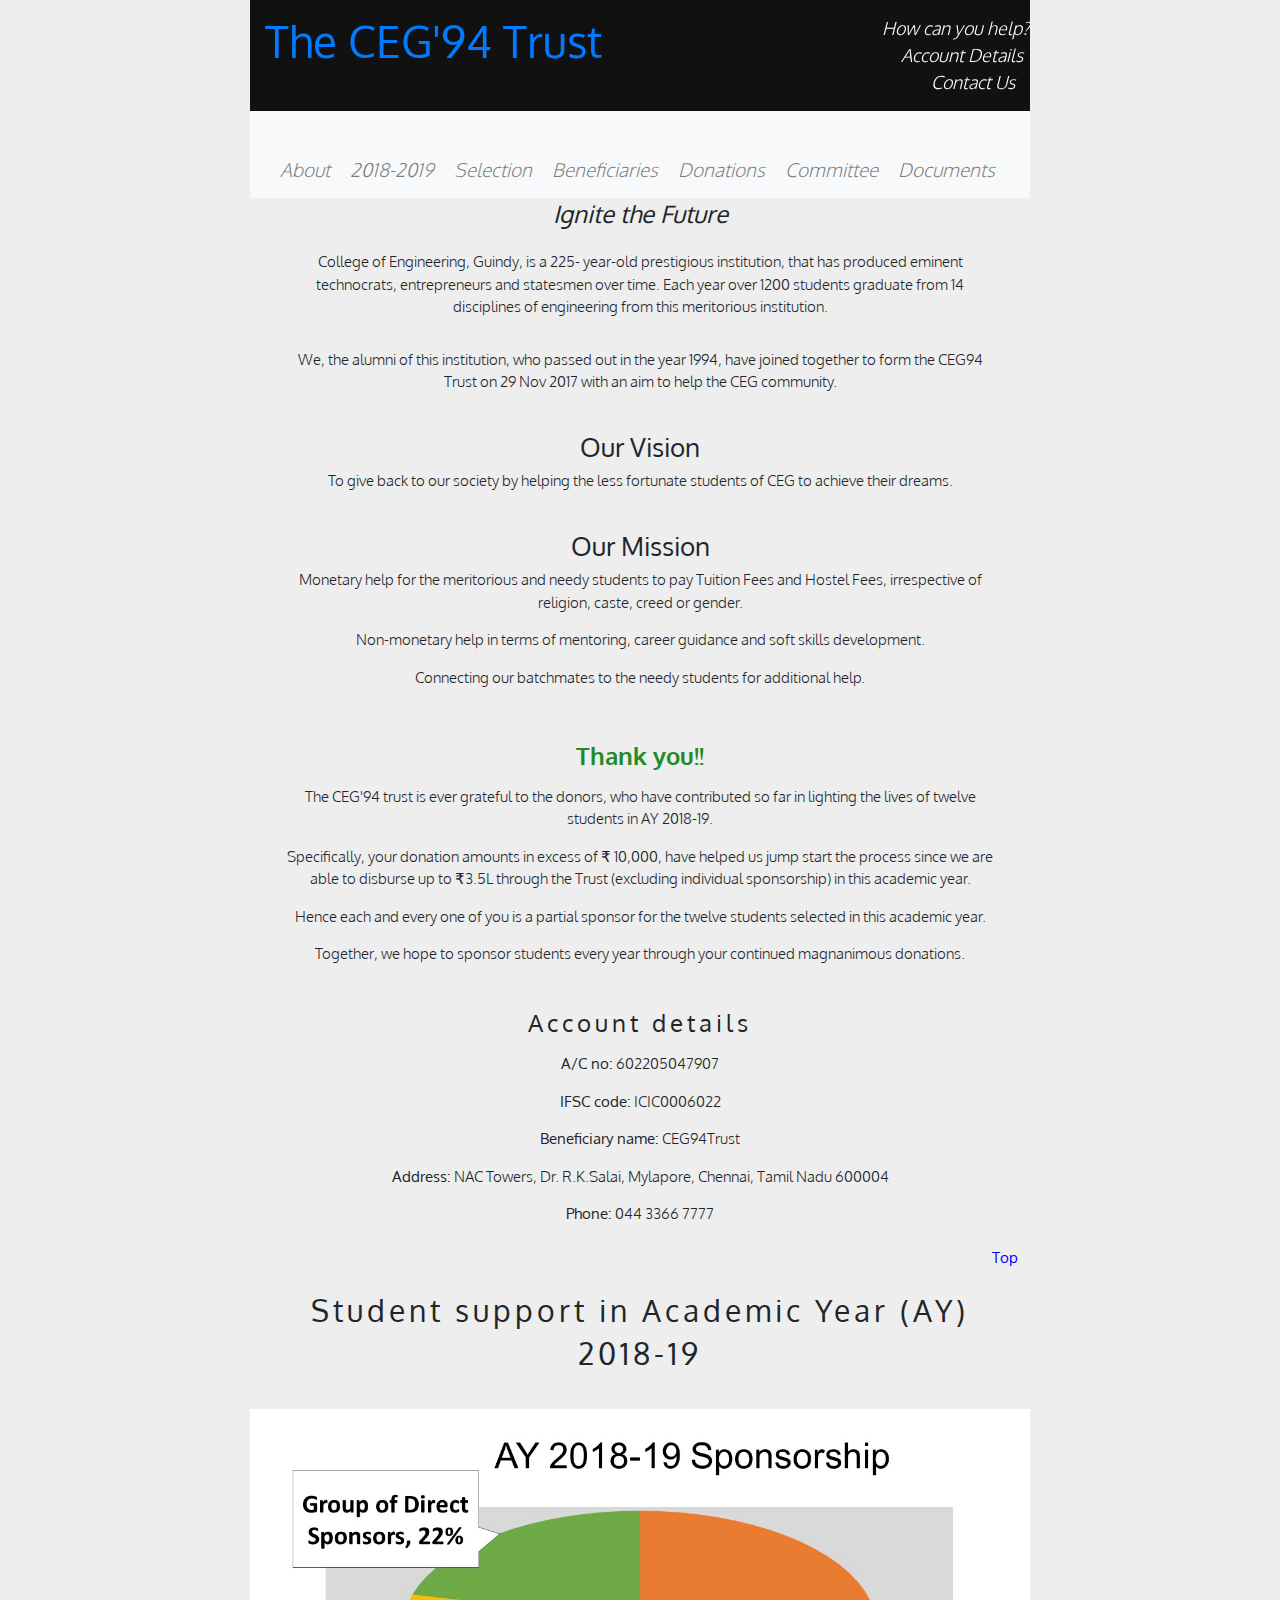
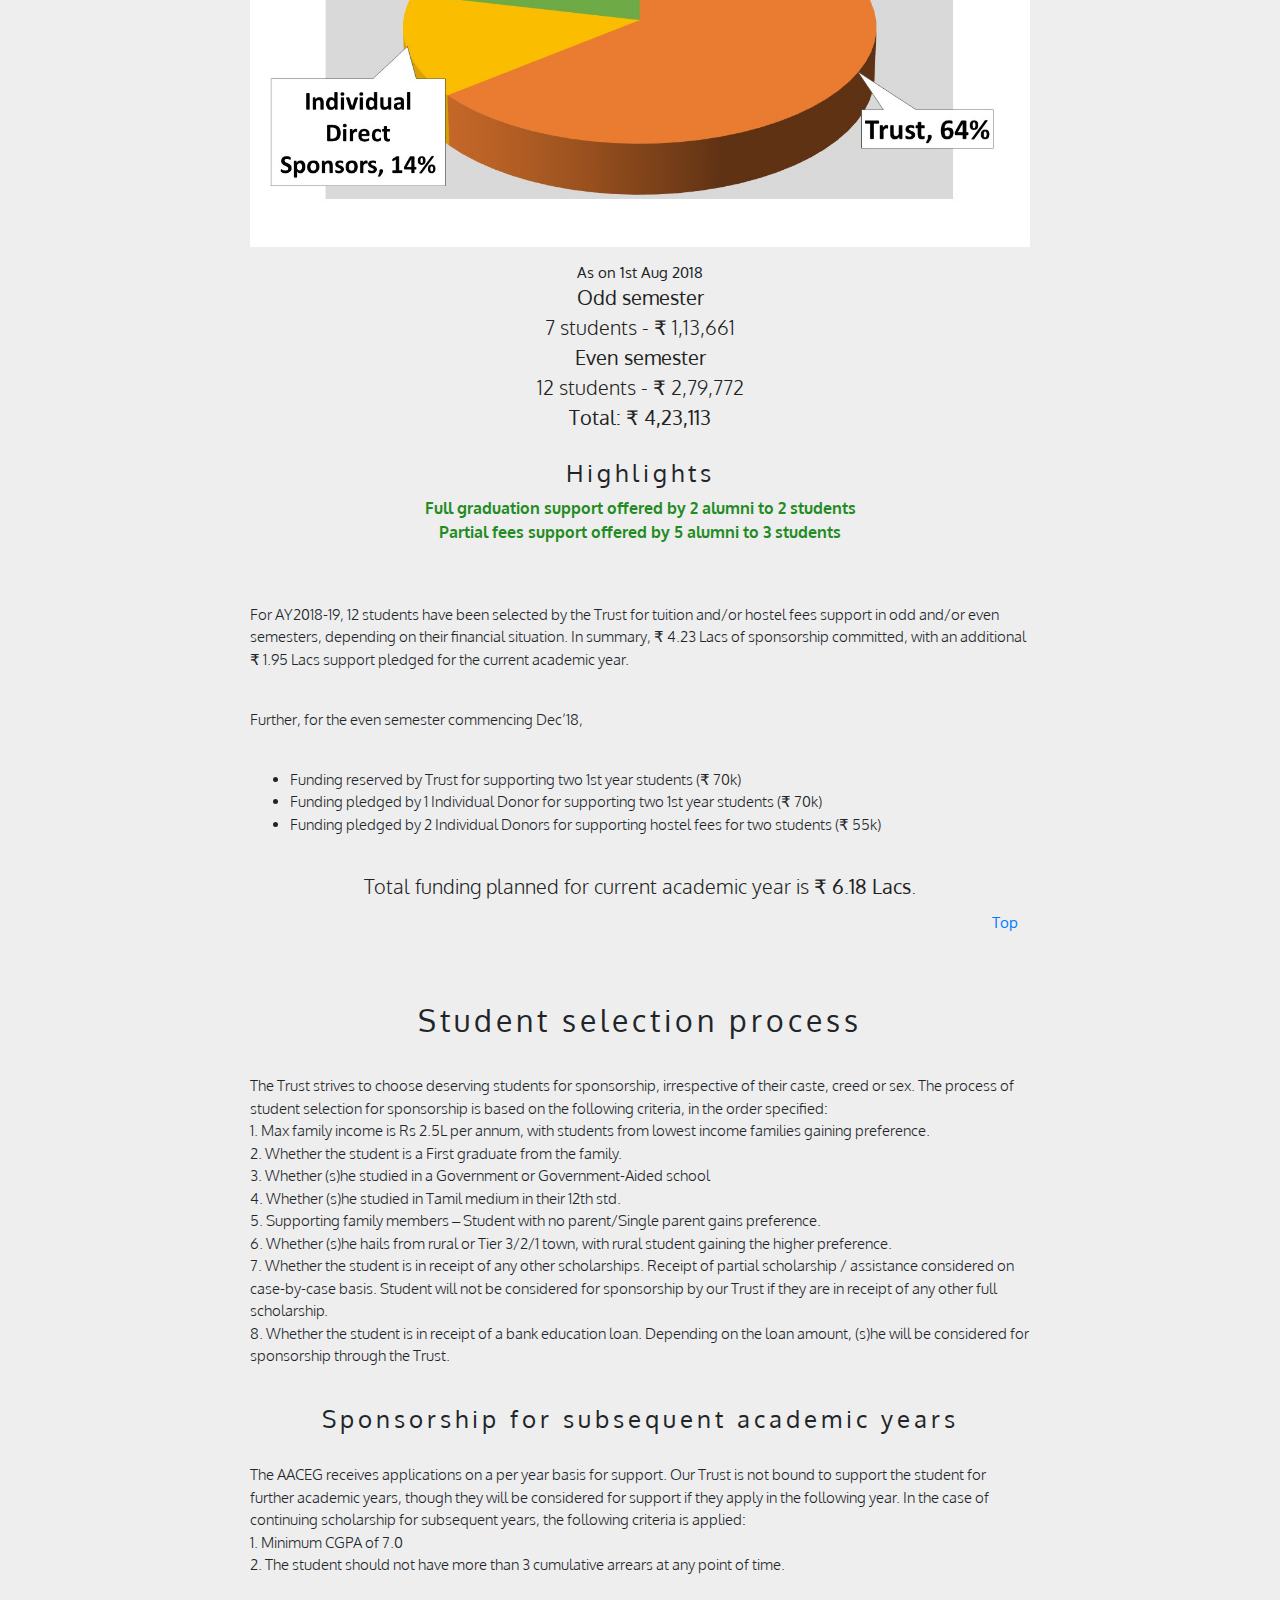
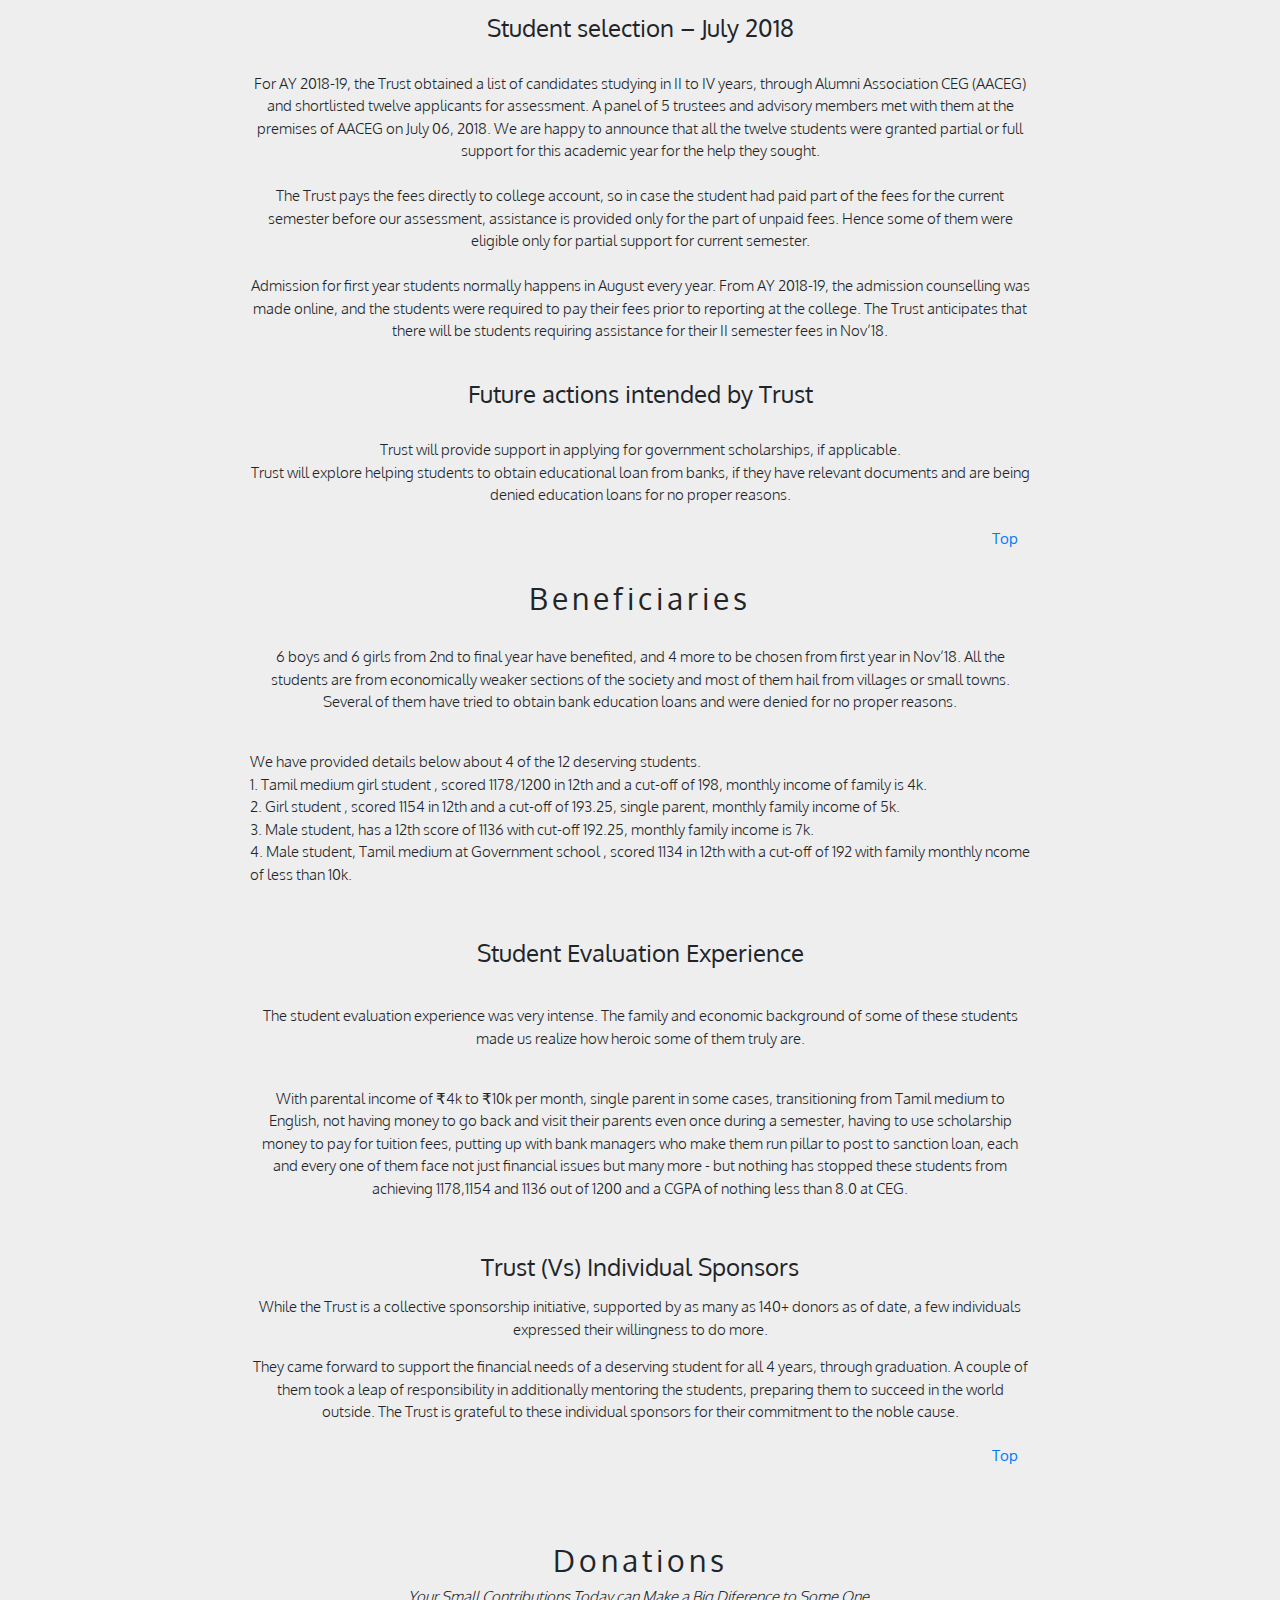
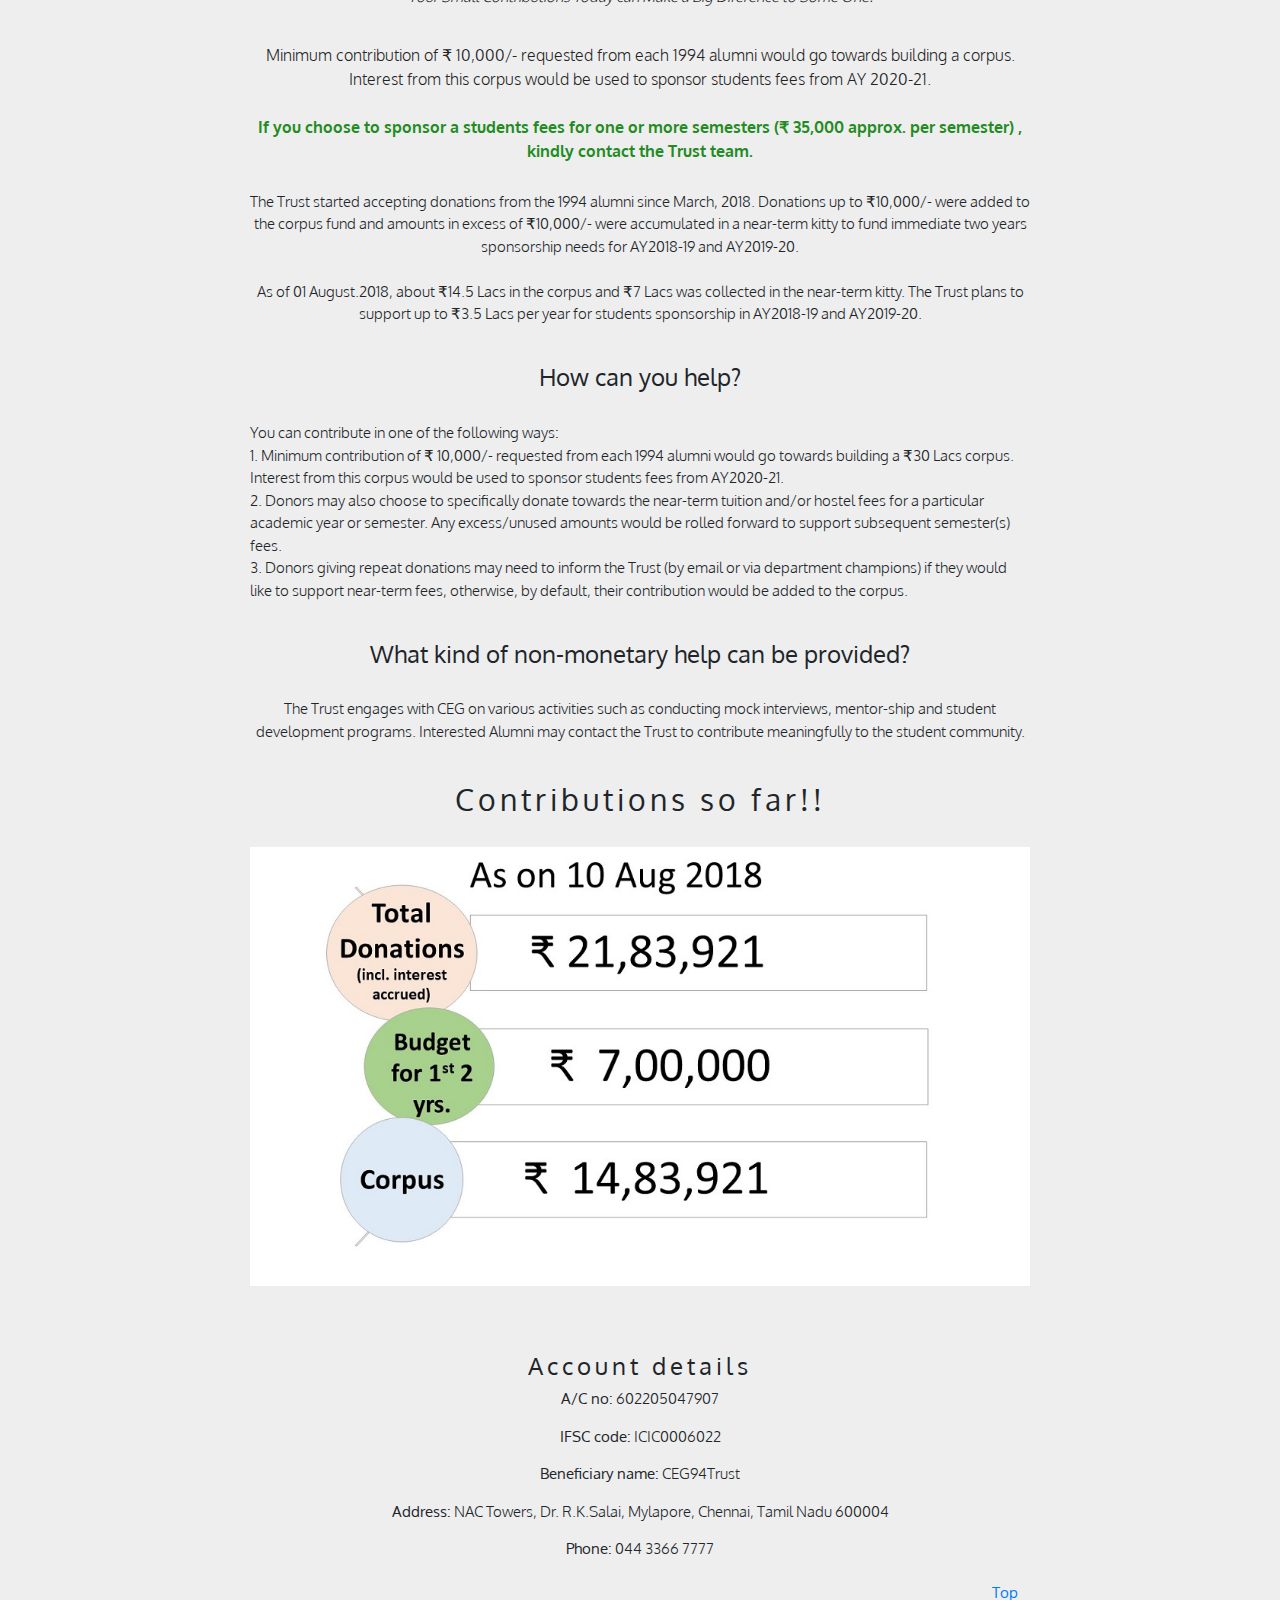
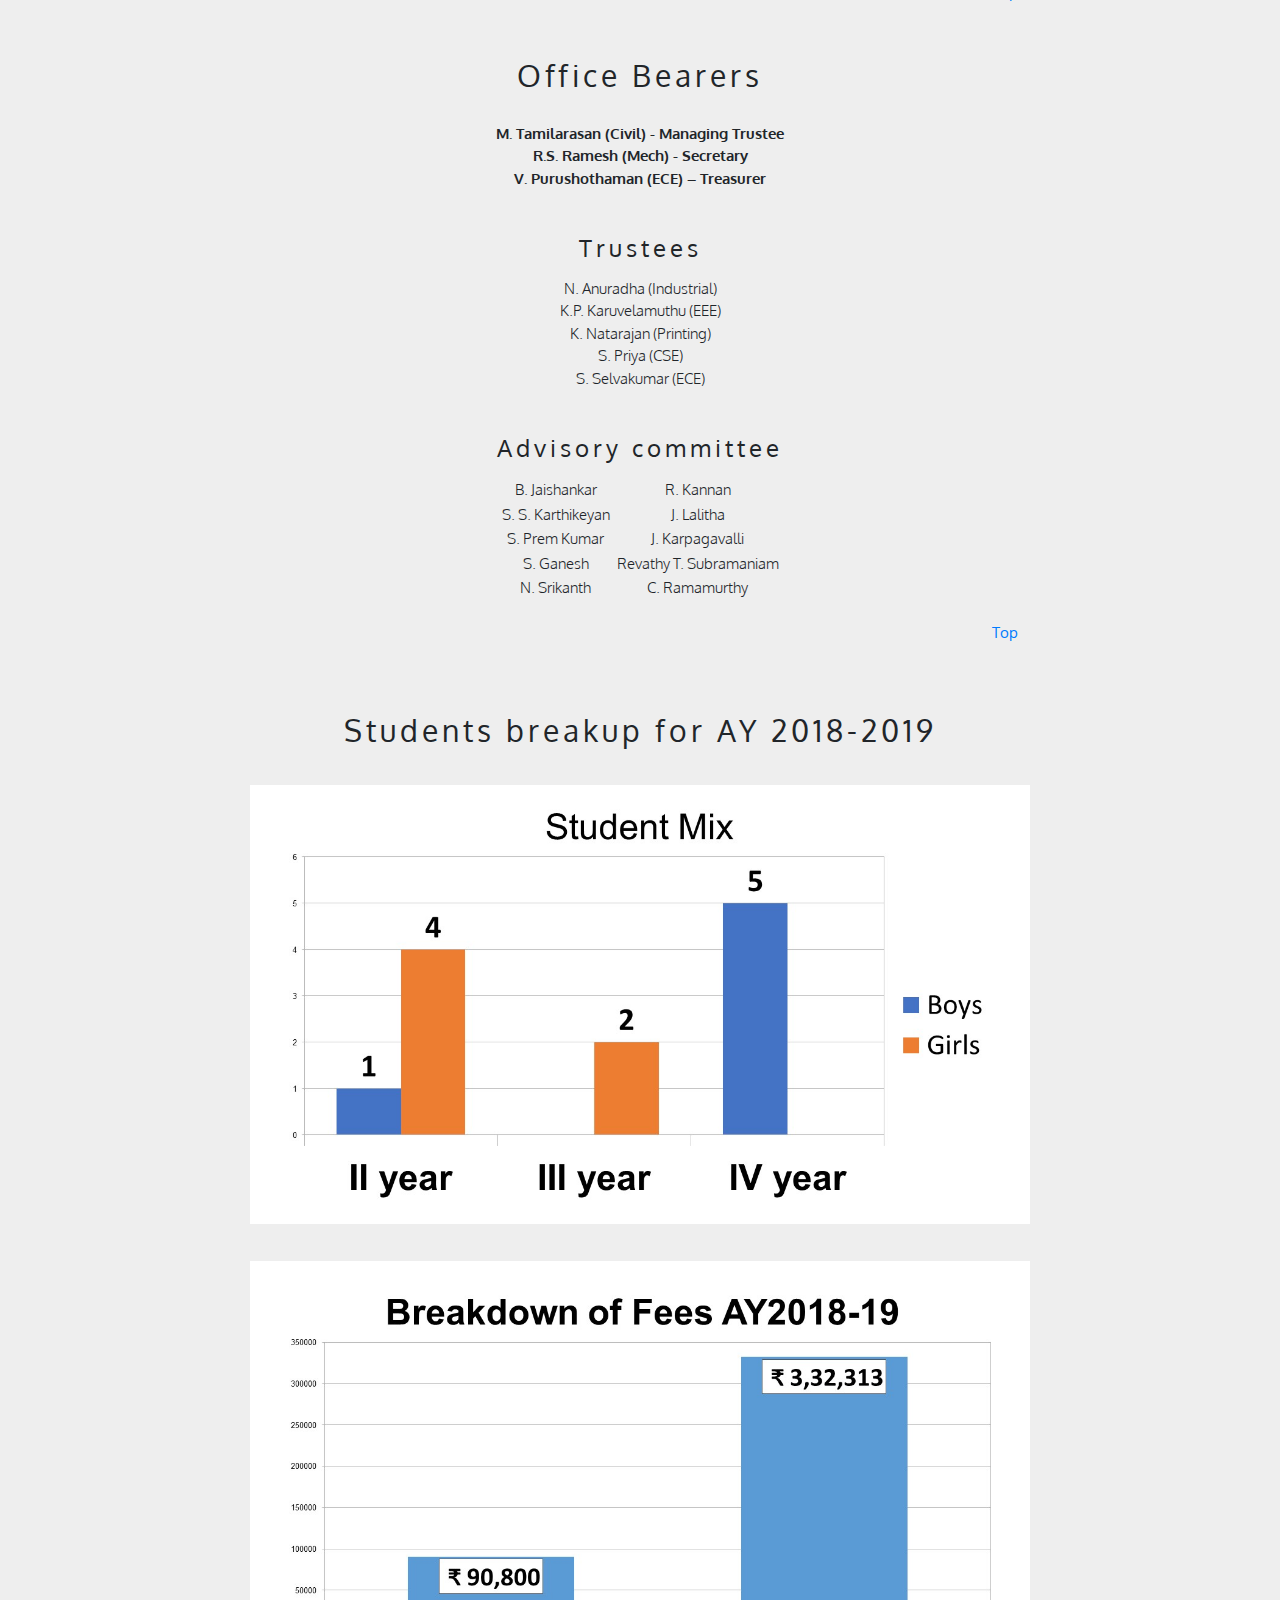
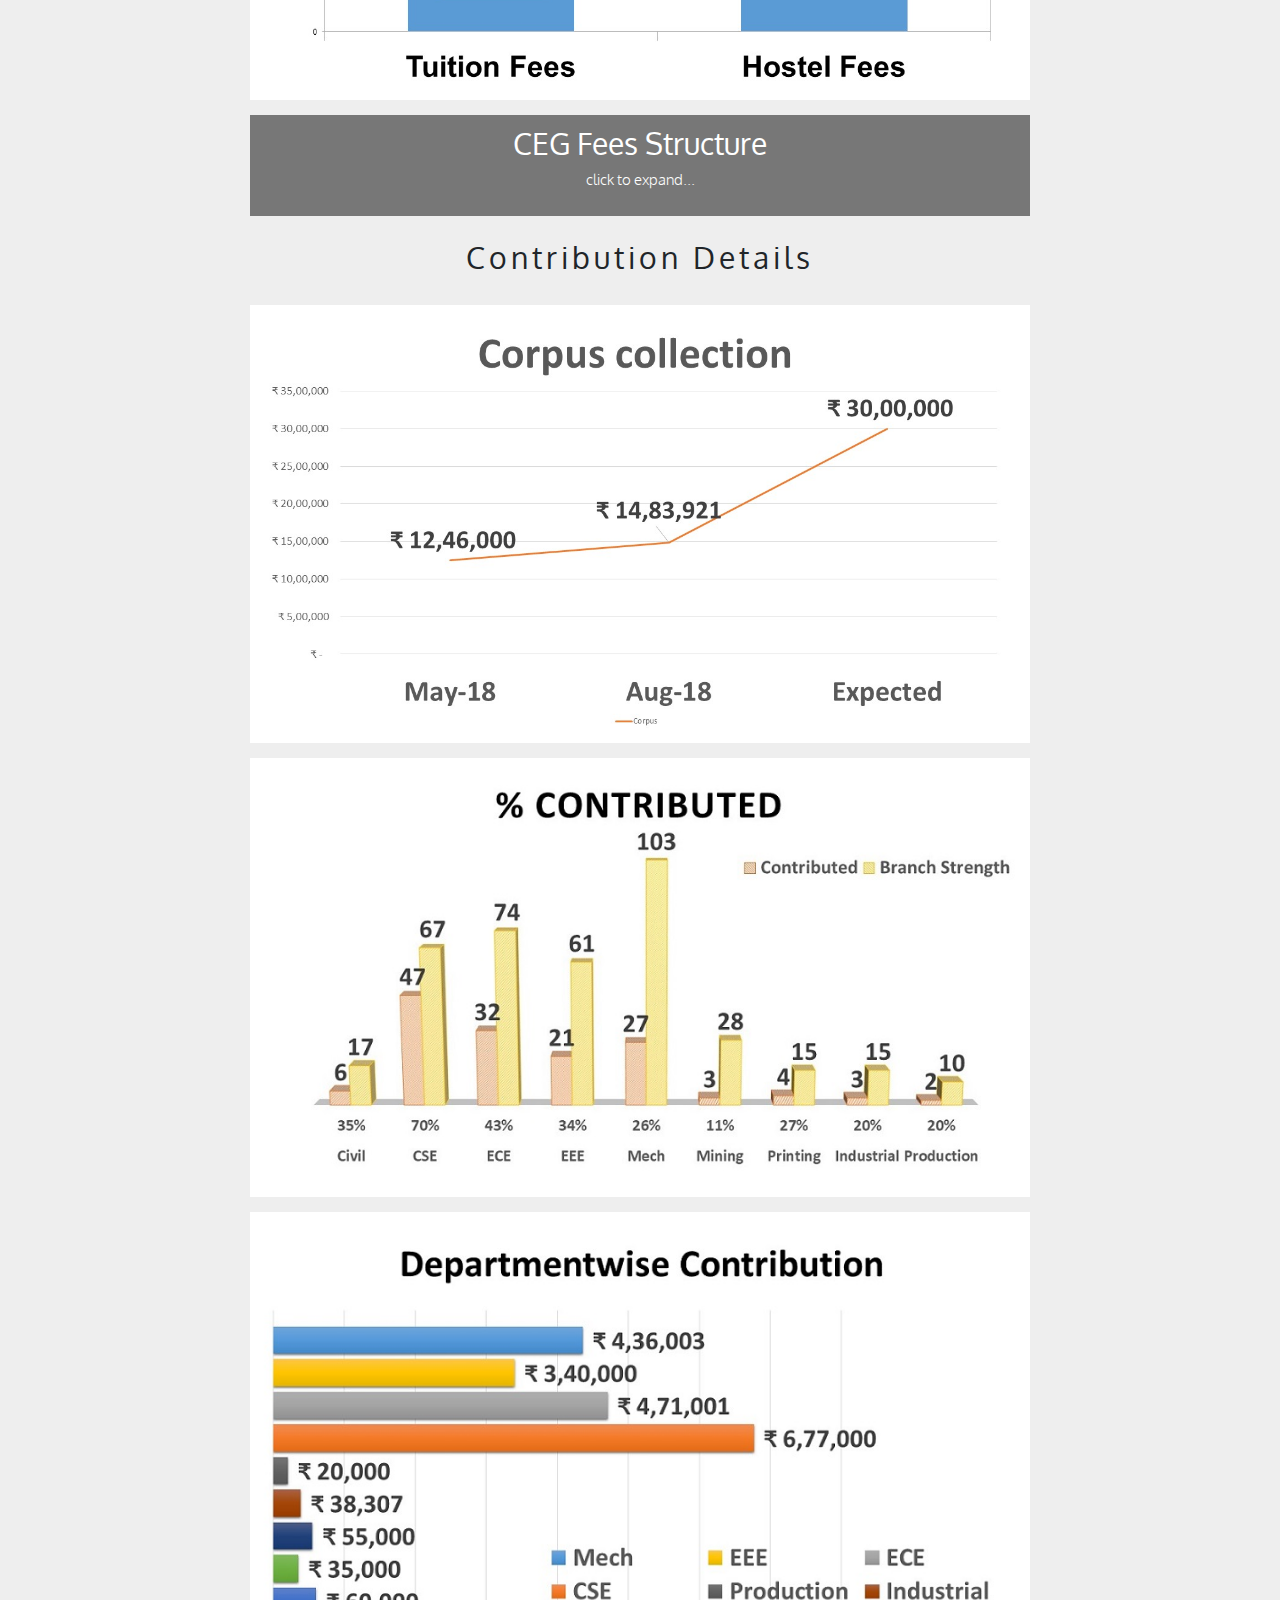
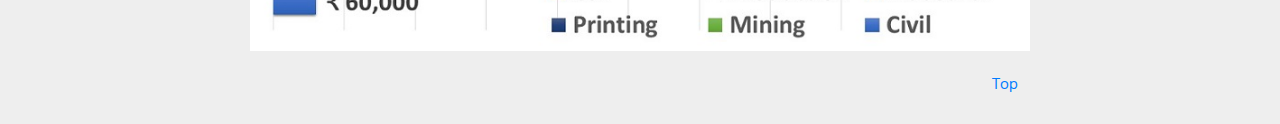
<file: backup/backup-dec2018/index.html>
<!DOCTYPE html>
<html lang="en">


<meta http-equiv="content-type" content="text/html;charset=UTF-8" />
<head>
    <meta charset="UTF-8">
    <meta http-equiv="X-UA-Compatible" content="IE=edge">
    <meta name="viewport" content="width=device-width, initial-scale=1, minimum-scale=1">
    <meta name="description" content="">
    <title>CEG '94 Trust</title>
    <link rel="stylesheet" href="https://www.w3schools.com/w3css/4/w3.css">
    <link rel="stylesheet" href="https://maxcdn.bootstrapcdn.com/bootstrap/4.1.3/css/bootstrap.min.css">

    <link rel="stylesheet" href="https://use.fontawesome.com/releases/v5.3.1/css/all.css" integrity="
  sha384-mzrmE5qonljUremFsqc01SB46JvROS7bZs3IO2EmfFsd15uHvIt+Y8vEf7N7fWAU" crossorigin="anonymous">

    <script src="https://ajax.googleapis.com/ajax/libs/jquery/3.3.1/jquery.min.js"></script>
    <script src="https://stackpath.bootstrapcdn.com/bootstrap/4.1.3/js/bootstrap.min.js" integrity="sha384-ChfqqxuZUCnJSK3+MXmPNIyE6ZbWh2IMqE241rYiqJxyMiZ6OW/JmZQ5stwEULTy" crossorigin="anonymous"></script>

    <!-- Google Fonts -->
    <link href='http://fonts.googleapis.com/css?family=Dancing+Script' rel='stylesheet' type='text/css'>
    <link href="https://fonts.googleapis.com/css?family=Oxygen" rel="stylesheet">
    <link href="https://fonts.googleapis.com/css?family=Slabo+27px" rel="stylesheet">
    <link href='http://fonts.googleapis.com/css?family=Lato:300,900' rel='stylesheet' type='text/css'>
    <link href="https://fonts.googleapis.com/css?family=Tangerine" rel="stylesheet">

    <style>
        body {
            background-color: #eeeeee;
            font-family:  "Slabo+27px", "Oxygen", "Open Sans", sans-serif;
            font-weight: 300;
        }

        #nav .active, .collapsible:hover {
            background-color: #fff;
            color: black;
        }

        .dash-unit {
            margin-bottom: 30px;
            padding-bottom: 10px;
            border: 1px solid #383737;
            /* background-image: url(../img/sep-half.png); */
            background-color: #3d3d3d;
            color: #fff;
            height: 290px;
        }
        .cont {
            text-align: center;
            margin-top: 10px;
        }
        .half-unit {
            margin-bottom: 30px;
            padding-bottom: 4px;
            border: 1px solid #383737;
            /* background-image: url(../img/sep-half.png); */
            background-color: #3d3d3d;
            color: #fff;
            height: 130px;
        }
        .half-unit bold {
            font-family: 'Open Sans',sans-serif;
            font-size: 40px;
            font-weight: 700;
            color: #fff;
            vertical-align: middle;
        }
        .dash-unit bold {
            font-family: 'Open Sans',sans-serif;
            font-size: 40px;
            font-weight: 700;
            color: #fff;
            vertical-align: middle;
        }
        .sec-title {
            padding-top: 1rem;
            padding-bottom: 0rem;
            background-color: #111111;
            color: rgba(255, 255, 255, 0.3);
            position: relative;
        }
        .sec-footer {
            padding-top: 5rem;
            padding-bottom: 10.2rem;
            background-color: #111111;
            color: rgba(255, 255, 255, 0.3);
            position: relative;
        }
        .sec-contact {
            padding-top: 5rem;
            padding-bottom: 10.2rem;
            background-color: #111111;
            color: rgba(255, 255, 255, 0.3);
            position: relative;
        }
        .sec-contrib{
            padding-top: 5rem;
            padding-bottom: 10.2rem;
            background-color: #AAAAAA;
            color: rgba(0, 0, 0, 0.3);
            position: relative;
        }
        .sec-vision{
            padding-top: 5rem;
            padding-bottom: 10.2rem;
            background-color: #111111;
            color: rgba(255, 255, 255, 0.3);
            position: relative;
        }
        .sec-aid{
            padding-top: 5rem;
            padding-bottom: 10.2rem;
            background-color: #AAAAAA;
            color: rgba(0, 0, 0, 0.3);
            position: relative;
        }

        .sec-ben{
            padding-top: 5rem;
            padding-bottom: 10.2rem;
            background-color: #EEEEEE;
            color: rgba(0, 0, 0, 0.3);
            position: relative;
        }
        .black-pen{
            color: black
        }


        .w3-container, .w3-panel {
            padding: 0.01em 10px;
        }

        /* unvisited link */
        #contactus a:link {
            color: red;
        }

        /* visited link */
        #contactus a:visited {
            color: green;
        }

        /* mouse over link */
        #contactus a:hover {
            color: hotpink;
        }

        /* selected link */
        #contactus a:active {
            color: blue;
        }

        /* unvisited link */
        #minutes a:link {
            color: blue;
        }

        /* visited link */
        #minutes a:visited {
            color: green;
        }

        /* mouse over link */
        #minutes a:hover {
            color: hotpink;
        }

        /* selected link */
        #minutes a:active {
            color: blue;
        }



        /* docs unvisited link */
        #sec-home a:link {
            color: blue;
        }

        /* visited link */
        #sec-home a:visited {
            color: green;
        }

        /* mouse over link */
        #sec-home a:hover {
            color: hotpink;
        }

        /* selected link */
        #sec-home a:active {
            color: blue;
        }


        #sec-donations img {
            width: 100%;
            height: auto;
        }

        #sec-contributions img {
            width: 100%;
            height: auto;
        }

        #sec-ay2018-2019 img {
            width: 100%;
            height: auto;
        }

        #sec-selection img {
            width: 100%;
            height: auto;
        }

        #sec-beneficiaries img {
            width: 100%;
            height: auto;
        }
        .rupee {
            color: #222;
            font-size: 20px;
            margin-bottom: 5px;
            margin-top: -3px;
            word-wrap: break-word;
        }
        .donation-high {
            color: #222;
            font-size: 16px;
            margin-bottom: 5px;
            margin-top: -3px;
            word-wrap: break-word;
        }

        .collapsible {
            background-color: #777;
            color: white;
            cursor: pointer;
            padding: 10px;
            width: 100%;
            border: none;
            text-align: center;
            outline: none;
            font-size: 15px;
        }

        .active, .collapsible:hover {
            background-color: #555;
        }

        .content {
            padding: 0 18px;
            display: none;
            overflow: hidden;
            background-color: #f1f1f1;
        }

        h4 {
            font-size: 24px;
        }

        .icondirection {
            flex-direction: row;
            font-size: 28px;

        }
        .icontextvisible {
            display: none;
        }

        @media only screen and (min-width: 300px), only screen and (max-width: 640px) {
            .icondirection {
                font-size: 30px;
                flex-direction: row;
            }
            .icontextvisible {
                display: none;
                padding-right: 12px;
            }
            .sitetitle {
                font-size: 18px;
            }
            .titlewidth {
                width: 400px;
            }

            .titlemenu {
                display: none;
            }
            .contactusmobile {
                width: 100px;
                display:inline;
                padding-left: 0px;
            }
            .sectionpadding {
                padding-top: 200px;
            }
        }

        @media only screen and (min-width: 360px),  only screen and (max-width: 640px) {
            .icondirection {
                font-size: 34px;
                flex-direction: row;
            }
            .icontextvisible {
                display: none;
                padding-right: 12px;
            }
            .sitetitle {
                font-size: 18px;
            }

            .titlemenu {
                display: none;
            }
            .contactusmobile {
                width: 160px;
                text-align: right;
                display:inline;
                padding-left: 40px;
            }
            .sectionpadding {
                padding-top: 210px;
            }
        }



        @media only screen and (min-width: 400px) {
            .icondirection {
                font-size: 40px;
                flex-direction: row;
            }
            .icontextvisible {
                display: none;
                padding-right: 12px;
            }
            .sitetitle {
                font-size: 22px;
            }

            .titlemenu {
                display: none;
            }
            .contactusmobile {
                width: 180px;
                text-align: right;
                display:inline;
                padding-left: 50px;
            }
            .sectionpadding {
                padding-top: 215px;
            }
        }
        @media only screen and (min-width: 600px) {
            .icondirection {
                font-size: 19px;
                flex-direction: column;
            }
            .icontextvisible {
                display: block;
                padding-right: 10px;
            }
            .sitetitle {
                font-size: 40px;
            }
            .titlemenu {
                display: block;
            }
            .contactusmobile {
                display:none;
            }
            .sectionpadding {
                padding-top: 200px;
            }
        }

        @media only screen and (min-width: 768px) {
            .icondirection {
                font-size: 19px;
                flex-direction: column;
            }
            .icontextvisible {
                display: block;
                padding-right: 5px;
            }
            .sitetitle {
                font-size: 44px;
            }
            .titlemenu {
                display: block;
            }
            .contactusmobile {
                display:none;
            }
            .sectionpadding {
                padding-top: 200px;
            }
        }

        .sitetitlelink {
            padding-left: 1rem;

            text-decoration: none;
        }

        .titlewidth {
            width: 400px;
        }

    </style>



    <!-- Global site tag (gtag.js) - Google Analytics -->
    <script async src="https://www.googletagmanager.com/gtag/js?id=UA-119931166-1"></script>
    <script>
        window.dataLayer = window.dataLayer || [];
        function gtag(){dataLayer.push(arguments);}
        gtag('js', new Date());

        gtag('config', 'UA-119931166-1');
    </script>

    <!-- End Google Analytics -->

</head>

<body data-spy="scroll" data-target=".navbar" data-offset=180>
<!-- Navbar -->
<div id="nav" class="w3-top">
    <div class="w3-container  w3-content w3-center" style="max-width:800px" id="menu">

        <section class="sec-title">
            <!-- Grid row -->
            <div class="row justify-content-stretch">
                <!-- Grid column -->
                <div class="col-md-3 mb-md-0 mb-3">
                    <span class="d-flex order-0 justify-content-left titlewidth">
                        <h3 class="pb-3  display-5"><a href="#" class="sitetitle sitetitlelink">The CEG'94 Trust</a></h3>
                        <div class="contactusmobile float-right" style="width: 80px;">
                            <a href="#neft" data-toggle="modal"><i class="far fa-hand-point-right" alt="Account details?" style="color:white;font-size:12px;">Account Details</i></a>
                        </div>

                        <div class="contactusmobile float-right" style="width: 60px;">
                            <a href="mailto:info@ceg94trust.org"><i class="far fa-envelope" alt="Email us" style="color:white;font-size:12px;font-weight:bold">&nbsp;Contact Us</i></a>
                        </div>
                    </span>


                </div>
                <!-- Grid column -->

                <!-- Grid column -->
                <div class="col-md-3 mb-md-0 mb-3 ml-auto titlemenu">

                    <ul class="list-unstyled float-right">
                        <li>
                            <a href="#contribute" data-toggle="modal"><i class="far fa-money-bill-alt" alt="Want to contribute?" style="color:white;font-size:18px;">&nbsp;How can you help?</i></a>
                        </li>
                        <li>
                            <a href="#neft" data-toggle="modal">&nbsp;&nbsp;&nbsp;&nbsp;<i class="far fa-hand-point-right" alt="Account details?" style="color:white;font-size:18px;">&nbsp;Account Details</i></a>
                        </li>
                        <li>

                            <a href="mailto:info@ceg94trust.org">&nbsp; &nbsp;&nbsp; &nbsp;&nbsp;&nbsp;&nbsp;&nbsp;&nbsp;<i class="far fa-envelope" alt="Account details?" style="color:white;font-size:18px;">&nbsp;Contact Us</i></a>
                        </li>
                    </ul>

                </div>
                <!-- Grid column -->


            </div>
            <!-- Grid row -->
        </section>
        <section>

            <nav class="navbar navbar-light navbar-expand-md bg-light justify-content-left">

                <button class="navbar-toggler" type="button" data-toggle="collapse" data-target="#collapsingNavbar">
                    Menu <span class="navbar-toggler-icon"></span>
                </button>
                <div class="navbar-collapse collapse justify-content-center order-2" id="collapsingNavbar">
                    <ul class="navbar-nav mx-auto text-center icondirection blue" >


                        <li class="nav-item">
                            <a class="nav-link"  href="#sec-home" alt="who we are"><i class="fas fa-university" alt="who we are">&nbsp;<span class="icontextvisible">About</span></i></a>
                        </li>

                        <li class="nav-item">
                            <a class="nav-link" href="#ay2018-2019" alt="AY Supprt 2018-2019"><i class="fas fa-hands-helping" alt="AY Supprt 2018-2019">&nbsp;<span class="icontextvisible">2018-2019</span></i></a>
                        </li>
                        <li class="nav-item">
                            <a class="nav-link" href="#selection"><i class="fas fa-user-graduate">&nbsp;<span class="icontextvisible">Selection</span></i></a>
                        </li>
                        <li class="nav-item">
                            <a class="nav-link" href="#beneficiaries"><i class="fas fa-crown">&nbsp;<span class="icontextvisible">Beneficiaries</span></i></a>
                        </li>
                        <li class="nav-item">
                            <a class="nav-link" href="#donations"><i class="fas fa-donate">&nbsp;<span class="icontextvisible">Donations</span></i></a>
                        </li>
                        <li class="nav-item">
                            <a class="nav-link" href="#committee"><i class="fas fa-users">&nbsp;<span class="icontextvisible">Committee</span></i></a>
                        </li>
                        <li class="nav-item">
                            <a class="nav-link" href="#contributions"><i class="fas fa-signal">&nbsp;<span class="icontextvisible">Documents</span></i></a>
                        </li>


                    </ul>
                </div>

            </nav>



        </section>
    </div>



</div>




<!-- Page content -->
<div class="w3-content" style="position:relative; max-width:800px;">

    <!-- The Trust Section -->
    <div class="w3-container w3-content w3-center sectionpadding" style="max-width:800px;" id="sec-home">

        <section>
            <div class="container justify-content-stretch">
                <div class="col">
                    <div class="col-md-12 col-sm-12 col-lg-12">
                        <h4 class="pb-3  display-6"><i>Ignite the Future</i></h4>
                        <p class="pb-3 display-5">College of Engineering, Guindy, is a 225- year-old prestigious institution, that has produced eminent technocrats, entrepreneurs and statesmen over time. Each year over 1200 students graduate from 14 disciplines of engineering from this meritorious institution.</p>
                        <p>We, the alumni of this institution, who passed out in the year 1994, have joined together to form the CEG94 Trust on 29 Nov 2017 with an aim to help the CEG community.</p>
                    </div>
                </div>
                <br/>
                <div class="col">
                    <h3>Our Vision</h3>
                    <p>To give back to our society by helping the less fortunate students of CEG to achieve their dreams.</p>
                </div>

                <div class="col">
                    <br/>
                    <h3>Our Mission</h3>
                    <p>Monetary help for the meritorious and needy students to pay Tuition Fees and Hostel Fees, irrespective of religion, caste, creed or gender.</p>
                    <p>Non-monetary help in terms of mentoring, career guidance and soft skills development.</p>
                    <p>Connecting our batchmates to the needy students for additional help.</p>
                </div>

                <div class="col">
                    <br/>
                    <p><h4 style="font-weight:bold;color:forestgreen">Thank you!!</h4></p>
                    <p>The CEG'94 trust is ever grateful to the donors, who have contributed so far in lighting the lives of twelve students in AY 2018-19.</p>
                    <p>Specifically, your donation amounts in excess of ₹ 10,000, have helped us jump start the process since we are able to disburse up to ₹3.5L through the Trust (excluding individual sponsorship) in this academic year. </p>
                    <p>Hence each and every one of you is a partial sponsor for the twelve students selected in this academic year.</p>
                    <p>Together, we hope to sponsor students every year through your continued magnanimous donations.</p>
                </div>

                <div class="col">
                    <p><h4 class="w3-wide"><br/>Account details</h4></p>
                    <p class="w3-center">
                        <b>A/C no:</b>  602205047907
                    </p>

                    <!-- to adjust for top bar -->
                    <div id="ay2018-2019"></div>

                    <p class="w3-center">
                        <b>IFSC code:</b>
                        ICIC0006022</p>


                    <p class="w3-center">
                        <b>Beneficiary name:</b>
                        CEG94Trust</p>
                    <p class="w3-center">
                        <b>Address:</b> NAC Towers, Dr. R.K.Salai, Mylapore, Chennai, Tamil Nadu 600004</p>
                    <p class="w3-center">
                        <b>Phone:</b> 044 3366 7777
                    </p>
                </div>
            </div>
        </section>

        <div class="row">
            <div class="col-12"><a href="#sec-home" class="btn float-right">Top</a></div>
        </div>
    </div>


<!-- The Academic Year Section -->
<div class="w3-container w3-content w3-center" style="max-width:800px;" id="sec-ay2018-2019">
    <section class="sec-curray">
        <p>
        <h2 class="w3-wide">Student support in Academic Year (AY)</h2>
        <h2 class="w3-wide">2018-19</h2>
        </p>
        <br/>
            <p class="w3-center">
                <img src="images/aybreakup_sep2018.jpg" />
            </p>
        <b>As on 1st Aug 2018</b>
        <br/>
        <p class="w3-center rupee">
            <b>Odd semester</b> <br/> 7 students - ₹ 1,13,661
            <br/>
            <b>Even semester </b><br/> 12 students - ₹ 2,79,772
            <br/>
            <b>Total: ₹ 4,23,113</b>
        </p>
        <br/>
        <h4 class="w3-wide">Highlights</h4>

        <p class="w3-center" style="font-size: 16px;font-weight: bold;color:#228B22;">

            Full graduation support offered by 2 alumni to 2 students
            <br/>
            Partial fees support offered by 5 alumni to 3 students

        </p>
        <br/>

        <br/>
        <p style="text-align: left">

            For AY2018-19, 12 students have been selected by the Trust for tuition and/or hostel fees support in odd and/or even semesters, depending on their financial situation. In summary, ₹ 4.23 Lacs of sponsorship committed, with an additional ₹ 1.95 Lacs support pledged for the current academic year.
        </p>
        <br/>
        <p style="text-align: left">
            Further, for the even semester commencing Dec’18,
        </p>

        <br/>

        <ul style="text-align: left;">
            <li>Funding reserved by Trust for supporting two 1st year students (₹ 70k)</li>

            <!-- to adjust for top bar -->
            <div id="selection"></div>

            <li>Funding pledged by 1 Individual Donor for supporting two 1st year students (₹ 70k)</li>
            <li>Funding pledged by 2 Individual Donors for supporting hostel fees for two students (₹ 55k)</li>
        </ul>


        <br/>
        <p class="w3-center rupee" style="text-align: left">
            Total funding planned for current academic year is <b>₹ 6.18 Lacs</b>.
        </p>
        <div class="row">
            <div class="col-12"><a href="#sec-home" class="btn float-right">Top</a></div>
        </div>
        <br/>
    </section>
</div>

<!-- The Academic Year Section -->
<div class="w3-container w3-content w3-center" style="max-width:800px;" id="sec-selection">
    <br/>
    <p><h2 class="w3-wide">Student selection process</h2></p>
    <br/>
    <p style="text-align: left">
        The Trust strives to choose deserving students for sponsorship, irrespective of their caste, creed or sex. The process of student selection for sponsorship is based on the following criteria, in the order specified:
        <br/>1.  Max family income is Rs 2.5L per annum, with students from lowest income families gaining preference.
        <br/>2.  Whether the student is a First graduate from the family.
        <br/>3.  Whether (s)he studied in a Government or Government-Aided school
        <br/>4.  Whether (s)he studied in Tamil medium in their 12th std.
        <br/>5.  Supporting family members – Student with no parent/Single parent gains preference.
        <br/>6.  Whether (s)he hails from rural or Tier 3/2/1 town, with rural student gaining the higher preference.
        <br/>7.  Whether the student is in receipt of any other scholarships. Receipt of partial scholarship / assistance considered on case-by-case basis. Student will not be considered for sponsorship by our Trust if they are in receipt of any other full scholarship.
        <br/>8.  Whether the student is in receipt of a bank education loan. Depending on the loan amount, (s)he will be considered for sponsorship through the Trust.
    </p>
    <br/>
    <h4 class="w3-wide">Sponsorship for subsequent academic years</h4>
    <br/>
    <p style="text-align: left">
        The AACEG receives applications on a per year basis for support.
        Our Trust is not bound to support the student for further academic years, though they will be considered for support if they apply in the following year. In the case of continuing scholarship for subsequent years, the following criteria is applied:
        <br/>1. Minimum CGPA of 7.0
        <br/>2. The student should not have more than 3 cumulative arrears at any point of time.

        <br/><br/>
    <h4>Student selection – July 2018</h4>
    <br/>For AY 2018-19, the Trust obtained a list of candidates studying in II to IV years, through Alumni Association CEG (AACEG) and shortlisted twelve applicants for assessment. A panel of 5 trustees and advisory members met with them at the premises of AACEG on July 06, 2018. We are happy to announce that all the twelve students were granted partial or full support for this academic year for the help they sought.

    <br/><br/>The Trust pays the fees directly to college account, so in case the student had paid part of the fees for the current semester before our assessment, assistance is provided only for the part of unpaid fees. Hence some of them were eligible only for partial support for current semester.

    <br/><br/>Admission for first year students normally happens in August every year. From AY 2018-19, the admission counselling was made online, and the students were required to pay their fees prior to reporting at the college. The Trust anticipates that there will be students requiring assistance for their II semester fees in Nov’18.
    </p>

    <br/>

    <!-- to adjust for top bar -->
    <div id="beneficiaries"></div>

    <h4>Future actions intended by Trust</h4>
    <p class="w3-center">
        <br/>Trust will provide support in applying for government scholarships, if applicable.
        <br/>Trust will explore helping students to obtain educational loan from banks, if they have relevant documents and are being denied education loans for no proper reasons.
    </p>
    <div class="row">
        <div class="col-12"><a href="#sec-home" class="btn float-right">Top</a></div>
    </div>
    <br/>
</div>
<!-- The Academic Year Section -->
<div class="w3-container w3-content w3-center" style="max-width:800px;" id="sec-beneficiaries">

    <h2 class="w3-wide">Beneficiaries</h2>
    <br/>
    <p class="w3-center">
        6 boys and 6 girls from 2nd to final year have benefited, and 4 more to be chosen from first year in Nov’18. All the students are from economically weaker sections of the society and most of them hail from villages or small towns. Several of them have tried to obtain  bank education loans and were denied for no proper reasons.
        <br/><br/>
    </p>
    <p style="text-align: left">
        We have provided details below about 4 of the 12 deserving students.

        <br/>1. Tamil medium girl student , scored 1178/1200 in 12th and a cut-off of 198,  monthly income of family is 4k.
        <br/>2. Girl student , scored 1154 in 12th and a cut-off of 193.25, single parent,  monthly family income of 5k.
        <br/>3. Male student, has a 12th score of 1136 with cut-off 192.25, monthly family income is 7k.
        <br/>4. Male student, Tamil  medium at Government school ,  scored 1134 in 12th with a cut-off of 192 with family monthly ncome of less than 10k.
    </p>

    <br/>
    <p class="w3-center"><h4>Student Evaluation Experience</h4></p>
    <br/>
    <p>The student evaluation experience was very intense. The family and economic background of some of these students made us realize how heroic some of them truly are.</p>
    <br/>
    <p>With parental income of ₹4k to ₹10k per month, single parent in some cases, transitioning from Tamil medium to English, not having money to go back and visit their parents even once during a semester, having to use scholarship money to pay for tuition fees, putting up with bank managers who make them run pillar to post to sanction loan, each and every one of them face not just financial issues but many more - but nothing has stopped these students from achieving 1178,1154 and 1136 out of 1200 and a CGPA of nothing less than 8.0 at CEG.
    </p>
    <br/>
    <p><h4>Trust (Vs) Individual Sponsors</h4></p>

    <p>
        While the Trust is a collective sponsorship initiative, supported by as many as 140+ donors as of date, a few individuals expressed their willingness to do more.

        <!-- to adjust for top bar -->
        <div id="donations"></div>

    They came forward to support the financial needs of a deserving student for all 4 years, through graduation. A couple of them took a leap of responsibility in additionally mentoring the students, preparing them to succeed in the world outside. The Trust is grateful to these individual sponsors for their commitment to the noble cause.
    </p>
    <div class="row">
        <div class="col-12"><a href="#sec-home" class="btn float-right">Top</a></div>
    </div>
    <br/>
</div>
<!-- The Donation Section -->
<div class="w3-container w3-content w3-center" style="max-width:800px;" id="sec-donations">
    <br/><br/>
    <h2 class="w3-wide">Donations</h2>
    <p class="w3-opacity1"><i>Your Small Contributions Today can Make a Big Diference to Some One.</i></p>
    <br/>
    <p class="w3-center donation-high">
        Minimum contribution of ₹ 10,000/- requested from each 1994 alumni would go towards building a corpus. Interest from this corpus would be used to sponsor students fees from AY 2020-21.
    </p>
    <br/>
    <p class="w3-center donation-high" style="font-weight: bold;color: #228B22;">
        If you choose to sponsor a students fees for one or more semesters  (₹ 35,000 approx. per semester) , kindly contact the Trust team.
    </p>
    <br/>
    <p class="w3-center">
        The Trust started accepting donations from the 1994 alumni since March, 2018. Donations up to ₹10,000/- were added to the corpus fund and amounts in excess of ₹10,000/- were accumulated in a near-term kitty to fund immediate two years sponsorship needs for AY2018-19 and AY2019-20.
        <br/><br/>As of 01 August.2018, about ₹14.5 Lacs in the corpus and ₹7 Lacs was collected in the near-term kitty. The Trust plans to support up to ₹3.5 Lacs per year for students sponsorship in AY2018-19 and AY2019-20.
    </p>
    <br/>


    <span style="align:left">
        <h4>How can you help?</h4>
                    <p style="text-align: left;">
                        <br/>You can contribute in one of the following ways:
                        <br/>1. Minimum contribution of ₹ 10,000/- requested from each 1994 alumni would go towards building a ₹30 Lacs corpus. Interest from this corpus would be used to sponsor students fees from AY2020-21.
                        <br/>2. Donors may also choose to specifically donate towards the near-term tuition and/or hostel fees for a particular academic year or semester. Any excess/unused amounts would be rolled forward to support subsequent semester(s) fees.
                        <br/>3. Donors giving repeat donations may need to inform the Trust (by email or via department champions) if they would like to support near-term fees, otherwise, by default, their contribution would be added to the corpus.
                        <br/><br/>
                    <h4>What kind of non-monetary help can be provided?</h4>
                    <br/>The Trust engages with CEG on various activities such as conducting mock interviews, mentor-ship and student development programs. Interested Alumni may contact the Trust to contribute meaningfully to the student community.

                    </p>


    </span>
    <br/>
    <h2 class="w3-wide">Contributions so far!!</h2>
    <br/>
    <p class="w3-center">
        <img src="images/donations_sep2018.jpg" />
    </p>

    <br/>
    <h4 class="w3-wide"><br/>Account details</h4>
    <p class="w3-center">
        <b>A/C no:</b>  602205047907
    </p>

    <!-- to adjust for top bar -->
    <div id="committee"></div>

    <p class="w3-center">
        <b>IFSC code:</b>
        ICIC0006022</p>
    <p class="w3-center">
        <b>Beneficiary name:</b>
        CEG94Trust</p>



    <p class="w3-center">
        <b>Address:</b> NAC Towers, Dr. R.K.Salai, Mylapore, Chennai, Tamil Nadu 600004</p>
    <p class="w3-center">
        <b>Phone:</b> 044 3366 7777
    </p>
    <div class="row">
        <div class="col-12"><a href="#sec-home" class="btn float-right">Top</a></div>
    </div>
    <br/>
</div>

<!-- The committee Section -->
<div class="w3-container w3-content w3-center" style="max-width:800px;" id="sec-committee">
    <br/>
    <h2 class="w3-wide">Office Bearers</h2>
    <br/>
    <p class="w3-center" style="font-weight: 600;">M. Tamilarasan (Civil) - Managing Trustee <br/>
        R.S. Ramesh (Mech) - Secretary<br/>
        V. Purushothaman (ECE) – Treasurer<br/>
    <h4 class="w3-wide"><br/>Trustees</h4>
    </p>
    <p class="w3-center">
        N. Anuradha (Industrial)<br/>
        K.P. Karuvelamuthu (EEE)<br/>
        K. Natarajan (Printing)<br/>
        S. Priya (CSE)<br/>
        S. Selvakumar (ECE)<br/>
    </p>

    <h4 class="w3-wide"><br/>Advisory committee</h4>
    <p class="w3-center">
    <table align="center">
        <tr>
            <td>B. Jaishankar</td>
            <td>&nbsp;</td>
            <td>R. Kannan</td>
        </tr>
        <tr>
            <td>S. S. Karthikeyan</td>
            <td>&nbsp;</td>
            <td>J. Lalitha</td>
        </tr>
        <tr>
            <td>S. Prem Kumar</td>
            <td>&nbsp;</td>
            <td>J. Karpagavalli</td>
        </tr>

    <!-- to adjust for top bar -->
    <div id="contributions"></div>

        <tr>
            <td>S. Ganesh</td>
            <td>&nbsp;</td>
            <td>Revathy T. Subramaniam</td>
        </tr>
        <tr>
            <td>N. Srikanth</td>
            <td>&nbsp;</td>
            <td>C. Ramamurthy</td>
        </tr>

    </table>

    </p>
    <div class="row">
        <div class="col-12"><a href="#sec-home" class="btn float-right">Top</a></div>
    </div>
    <br/>
</div>

<!-- The contributions Section -->
<div class="w3-container w3-content w3-center" style="max-width:800px;" id="sec-contributions">
    <br/>
    <p>
    <h2 class="w3-wide">Students breakup for AY 2018-2019</h2>
    </p>
    <br/>
    <p class="w3-center">
        <img src="images/ay2018-2019-studentmix.jpg" />
    </p>
    <br/>
    <p class="w3-center">
        <img src="images/ay2018-2019-feesmix.jpg" />
    </p>
    <button class="collapsible">
        <h2>CEG Fees Structure</h2>
        <p class="expand" style="display: block;">click to expand...</p>
        <p class="collapse"style="display: none;">click to collapse...</p></button>

    <br/>
    <div class="content">
        <br/>
        <p class="w3-center">
            Currently, two streams of courses are offered at CEG:
            <br/>Core Engineering (Civil, Geo-Informatics, Mech, Manufacturing, Industrial, Mining, Printing, EEE, ECE and Computer Science) and Self-supporting courses (Bio-medical, Agri and Irrigation, Material Science and Information Technology).
            <br/>
            <br/>The tuition fees for the core engineering courses are ₹7,500 per semester and for the self-supporting courses, ₹15,000 per semester.
            <br/>Hostel fees is about ₹12,000 and Mess fees ₹13,000, totaling ₹25,000 per semester.
            <br/><br/>In comparison, the tuition fees at IIT-Madras is ₹1.08 Lacs and hostel + mess fees is ₹25k per semester.
            <br/><br/>We understand from the Anna University Vice-Chancellor and Alumni Association, that a majority of the requests for assistance is required to support hostel fees. The college reaches out to its extensive alumni network for supporting needy students so as to avoid dropouts.
        </p>
    </div>
    <br/>
    <h2 class="w3-wide">Contribution Details</h2>
    <br/>
    <p>
        <img src="images/corpuscollec_sep2018.jpg" />
    </p>
    <p>
        <img src="images/percent_sep2018.jpg" />
    </p>
    <p>
        <img src="images/contrib_sep2018.jpg" />
    </p>
    <div class="row">
        <div class="col-12"><a href="#sec-home" class="btn float-right">Top</a></div>
    </div>
    <br/>
</div>

    <div id="contribute" class="modal fade">
        <div class="modal-dialog">
            <div class="modal-content">
                <div class="modal-header">
                    <h4>How can you help?</h4>
                </div>
                <div class="modal-body">
                    <p style="text-align: left;">
                        <br/>You can contribute in one of the following ways:
                        <br/>1. Minimum contribution of ₹ 10,000/- requested from each 1994 alumni would go towards building a ₹30 Lacs corpus. Interest from this corpus would be used to sponsor students fees from AY2020-21.
                        <br/>2. Donors may also choose to specifically donate towards the near-term tuition and/or hostel fees for a particular academic year or semester. Any excess/unused amounts would be rolled forward to support subsequent semester(s) fees.
                        <br/>3. Donors giving repeat donations may need to inform the Trust (by email or via department champions) if they would like to support near-term fees, otherwise, by default, their contribution would be added to the corpus.
                        <br/><br/>
                    <h4>What kind of non-monetary help can be provided?</h4>
                    <br/>The Trust engages with CEG on various activities such as conducting mock interviews, mentor-ship and student development programs. Interested Alumni may contact the Trust to contribute meaningfully to the student community.

                    </p>
                </div>
            </div>
        </div>
    </div>

    <div id="neft" class="modal fade">
        <div class="modal-dialog">
            <div class="modal-content">
                <div class="modal-header">
                    <h4>NEFT/IMPS Details</h4>
                </div>
                <div class="modal-body">
                    <p>A/C no: 602205047907 </p>
                    <p>IFSC code: ICIC0006022</p>
                    <p>Beneficiary name: CEG94Trust</p>
                    <p>Account Type: Current Account???</p>
                    <p>Address: NAC Towers, Dr. R.K.Salai, Mylapore, Chennai, Tamil Nadu 600004</p>
                    <p>Phone: 044 3366 7777</p>

                </div>
            </div>
        </div>
    </div>

</div>
<script>
    var coll = document.getElementsByClassName("collapsible");
    var i;

    for (i = 0; i < coll.length; i++) {
        coll[i].addEventListener("click", function() {
            this.classList.toggle("active");
            var expand = this.getElementsByClassName("expand");
            if (expand) {
                var expand1 = expand[0]
                if (expand1.style.display === "block") {
                    expand1.style.display = "none";
                } else {
                    expand1.style.display = "block";
                }
            }
            var collapse = this.getElementsByClassName("collapse");
            if (collapse) {
                var collapse1 = collapse[0]
                if (collapse1.style.display === "block") {
                    collapse1.style.display = "none";
                } else {
                    collapse1.style.display = "block";
                }
            }
            var content = this.nextElementSibling;
            if (content.style.display === "block") {
                content.style.display = "none";
            } else {
                content.style.display = "block";
            }
        });
    }



</script>
</body>


</html>
</file>
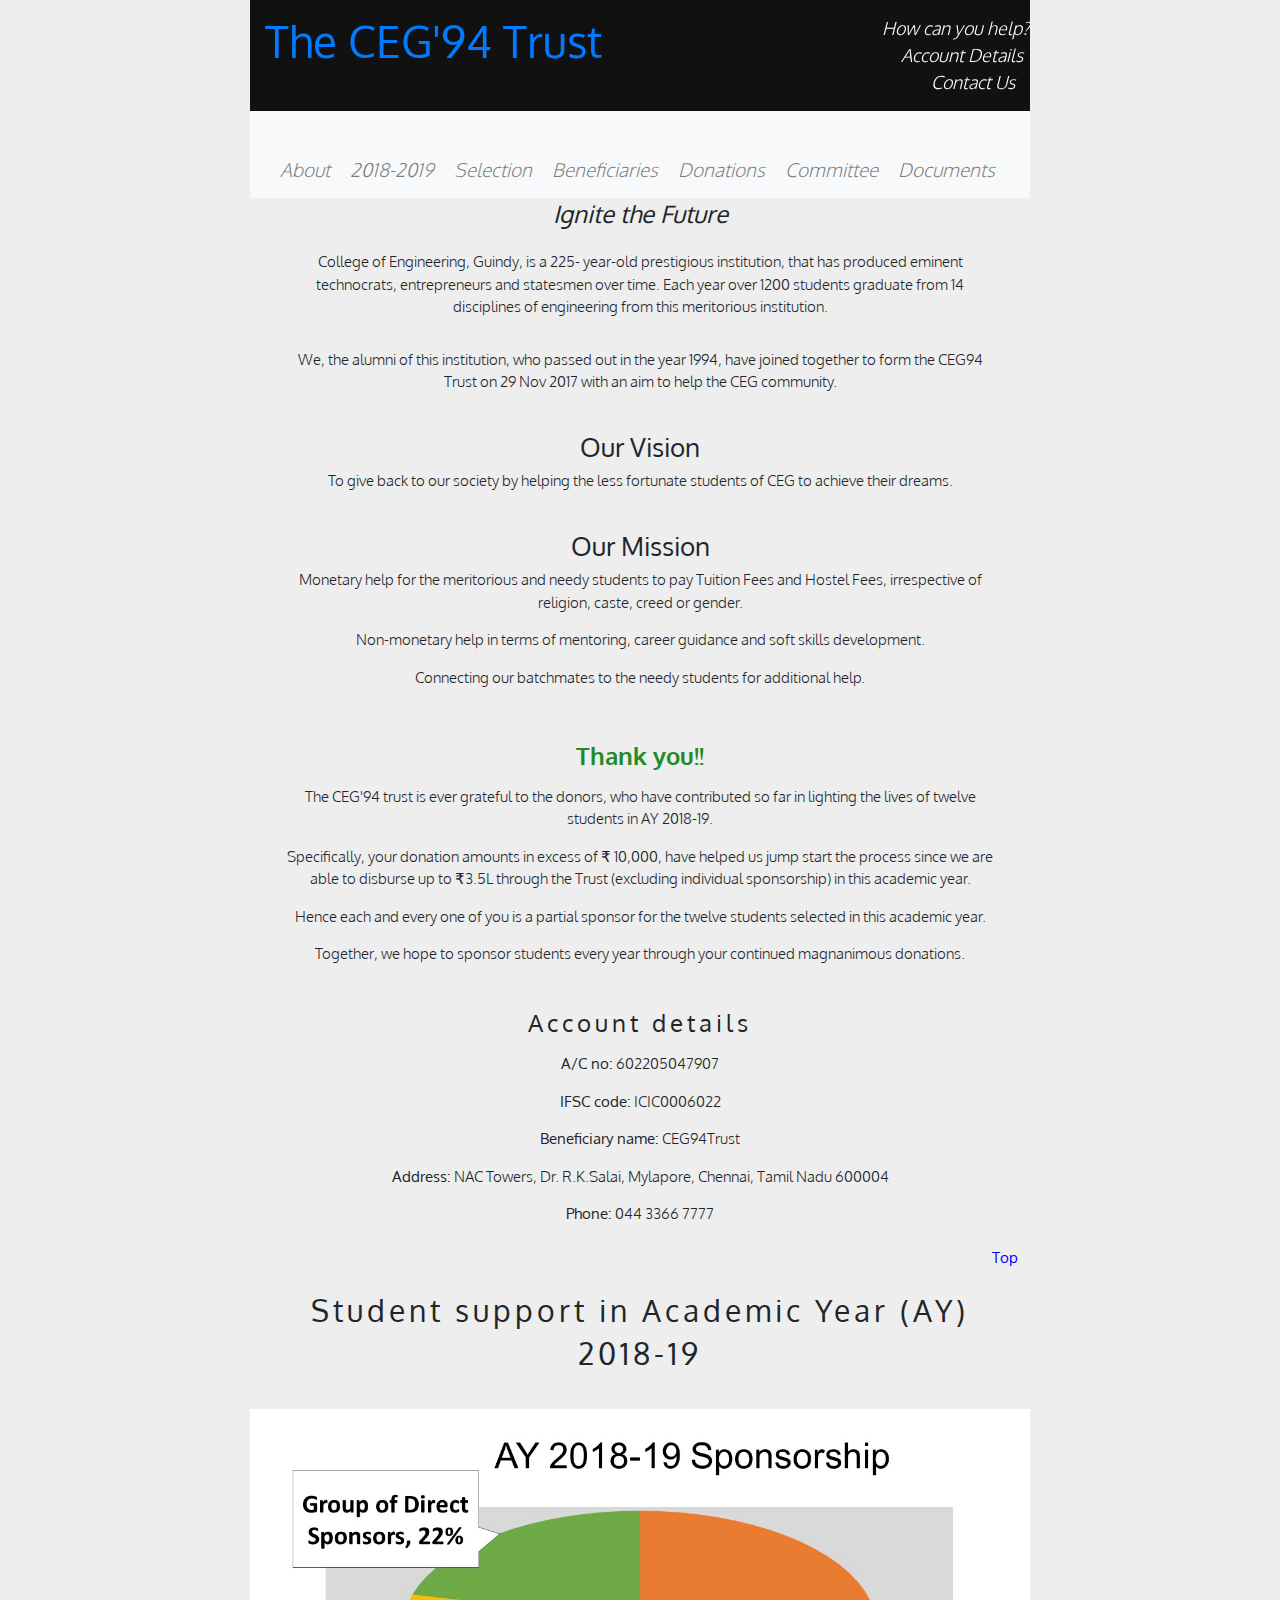
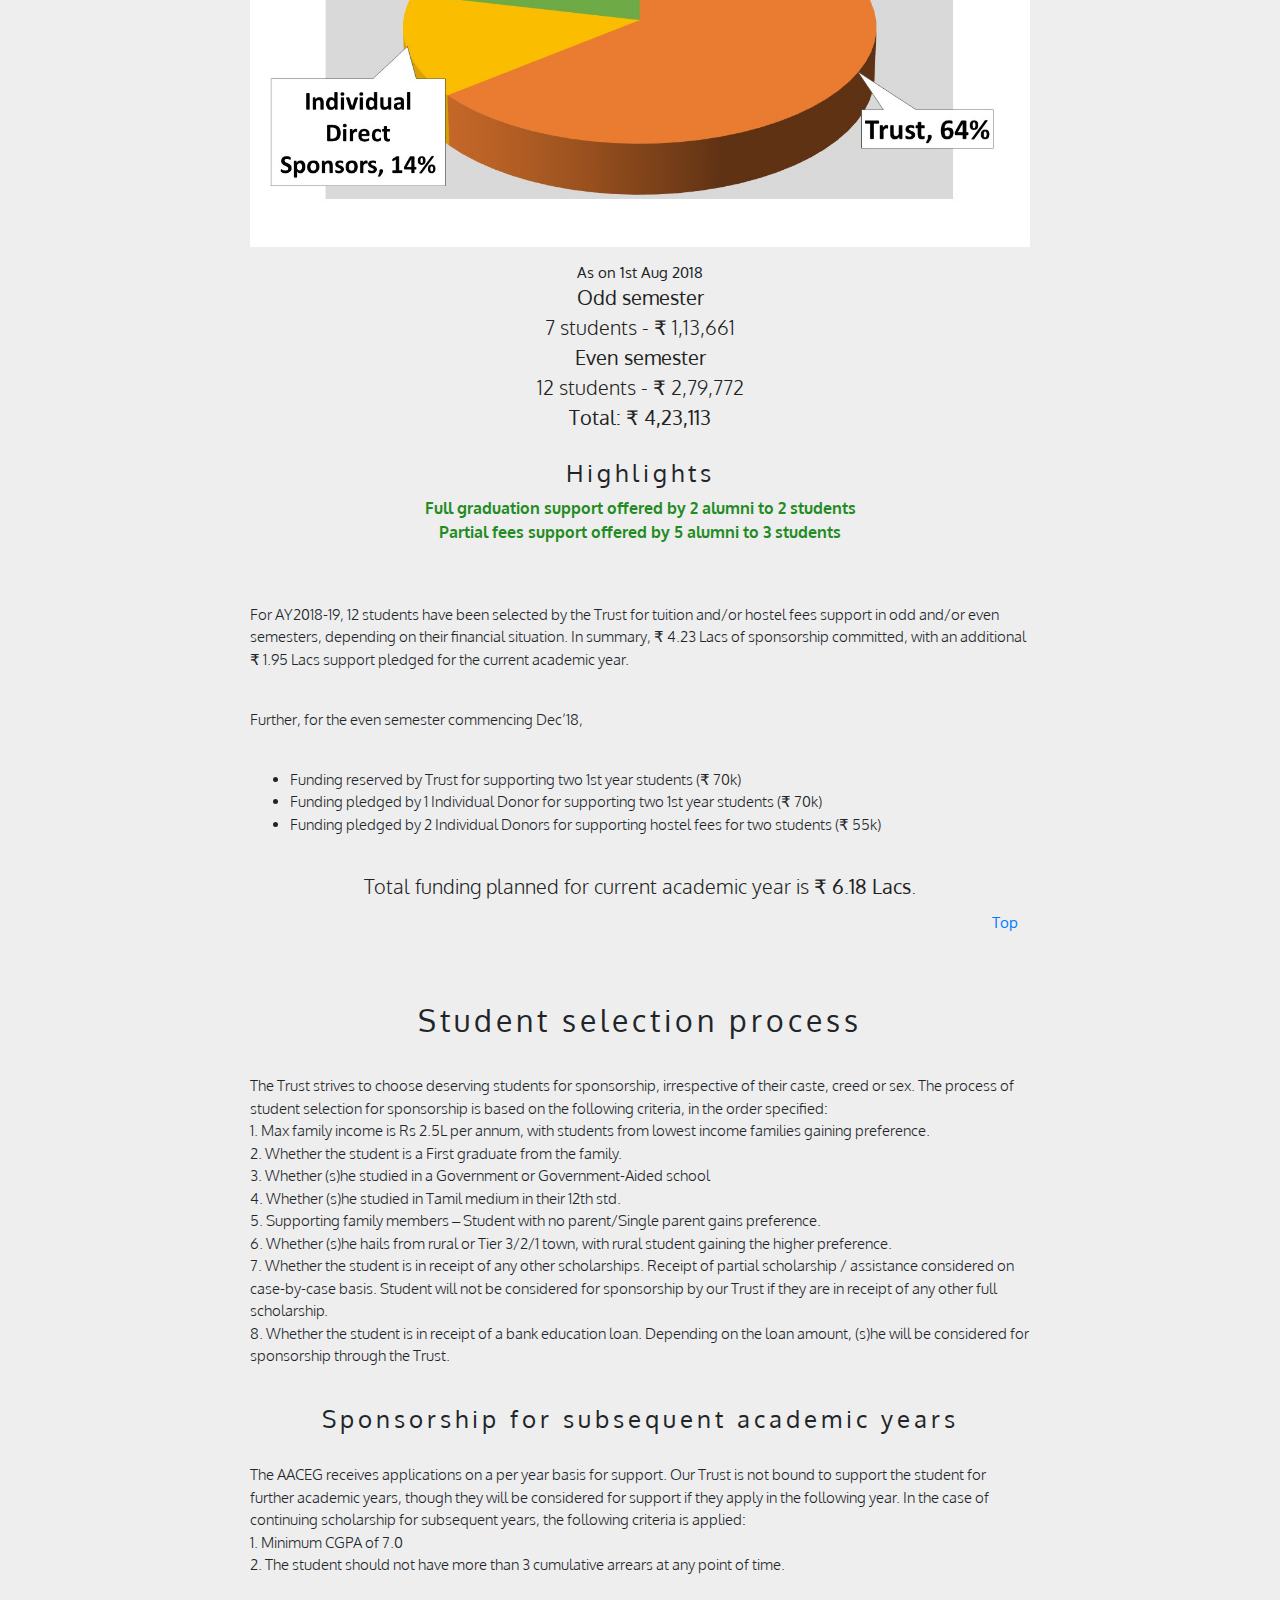
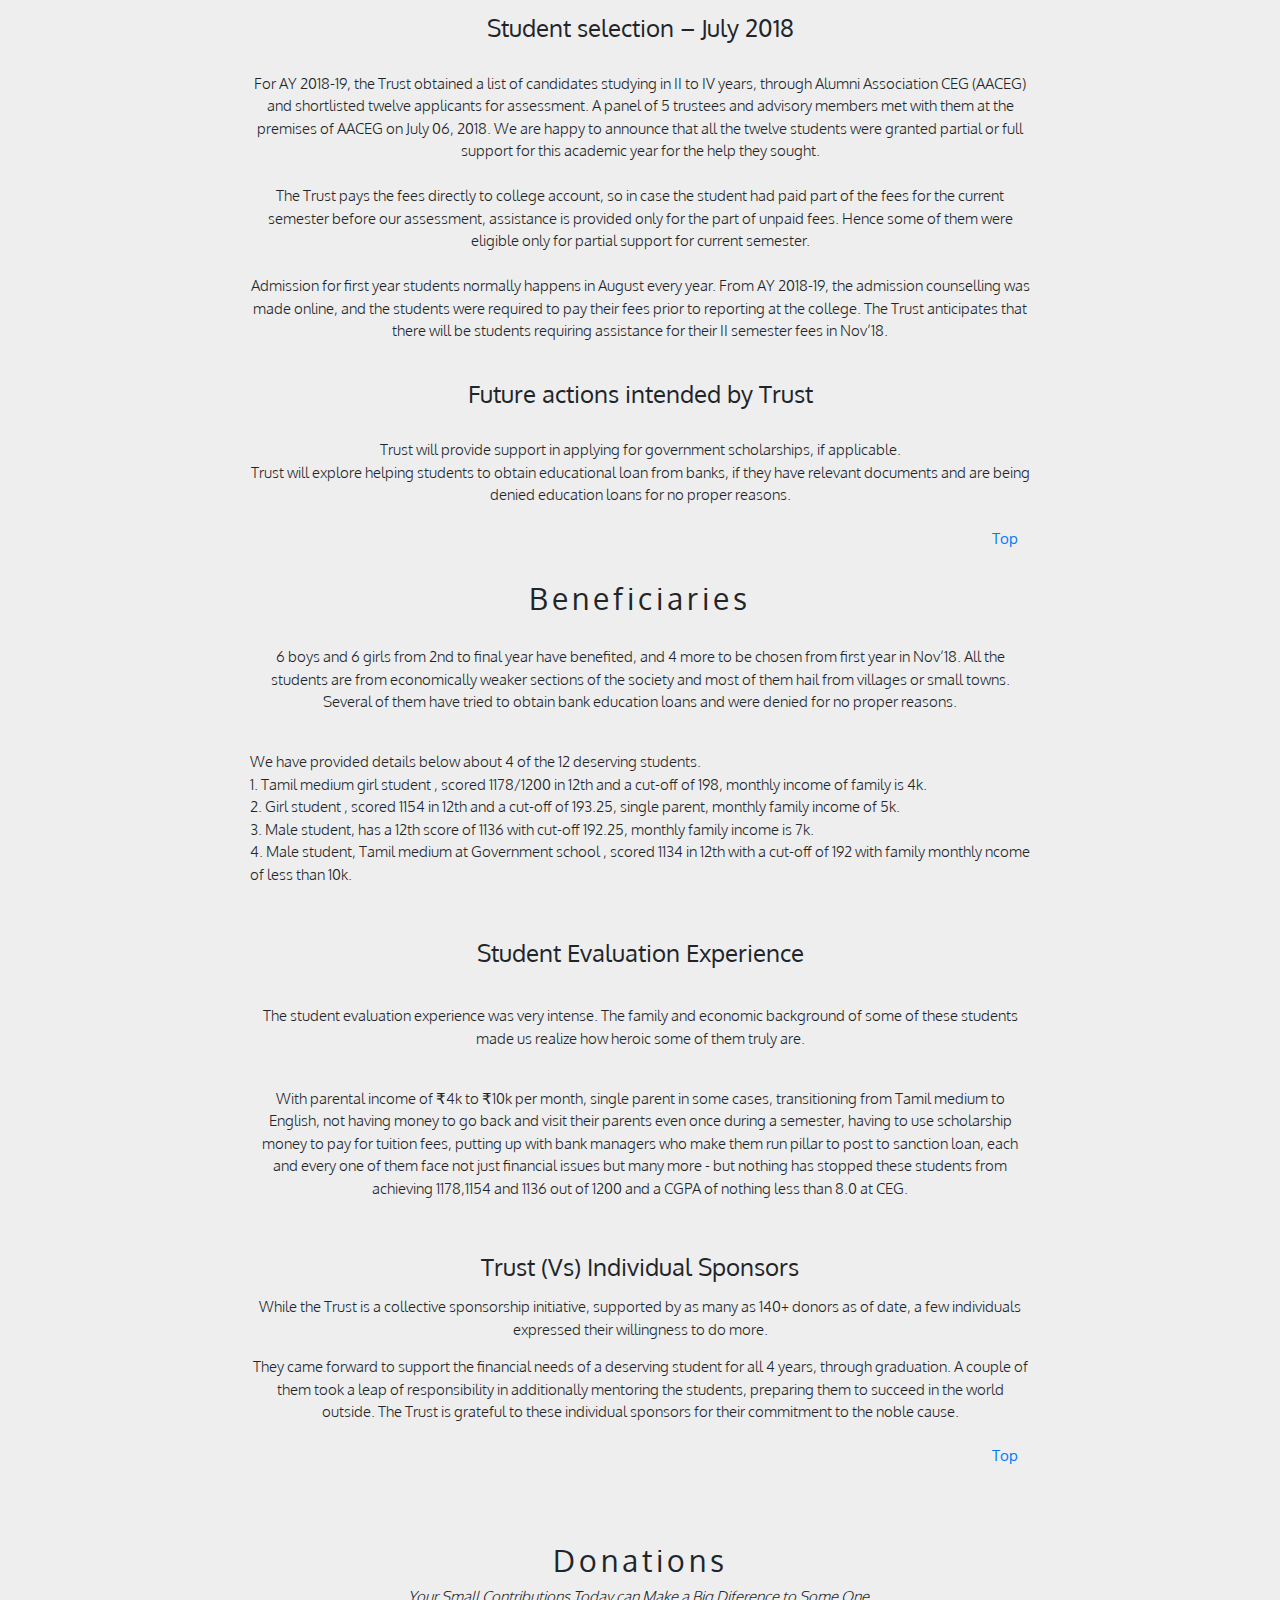
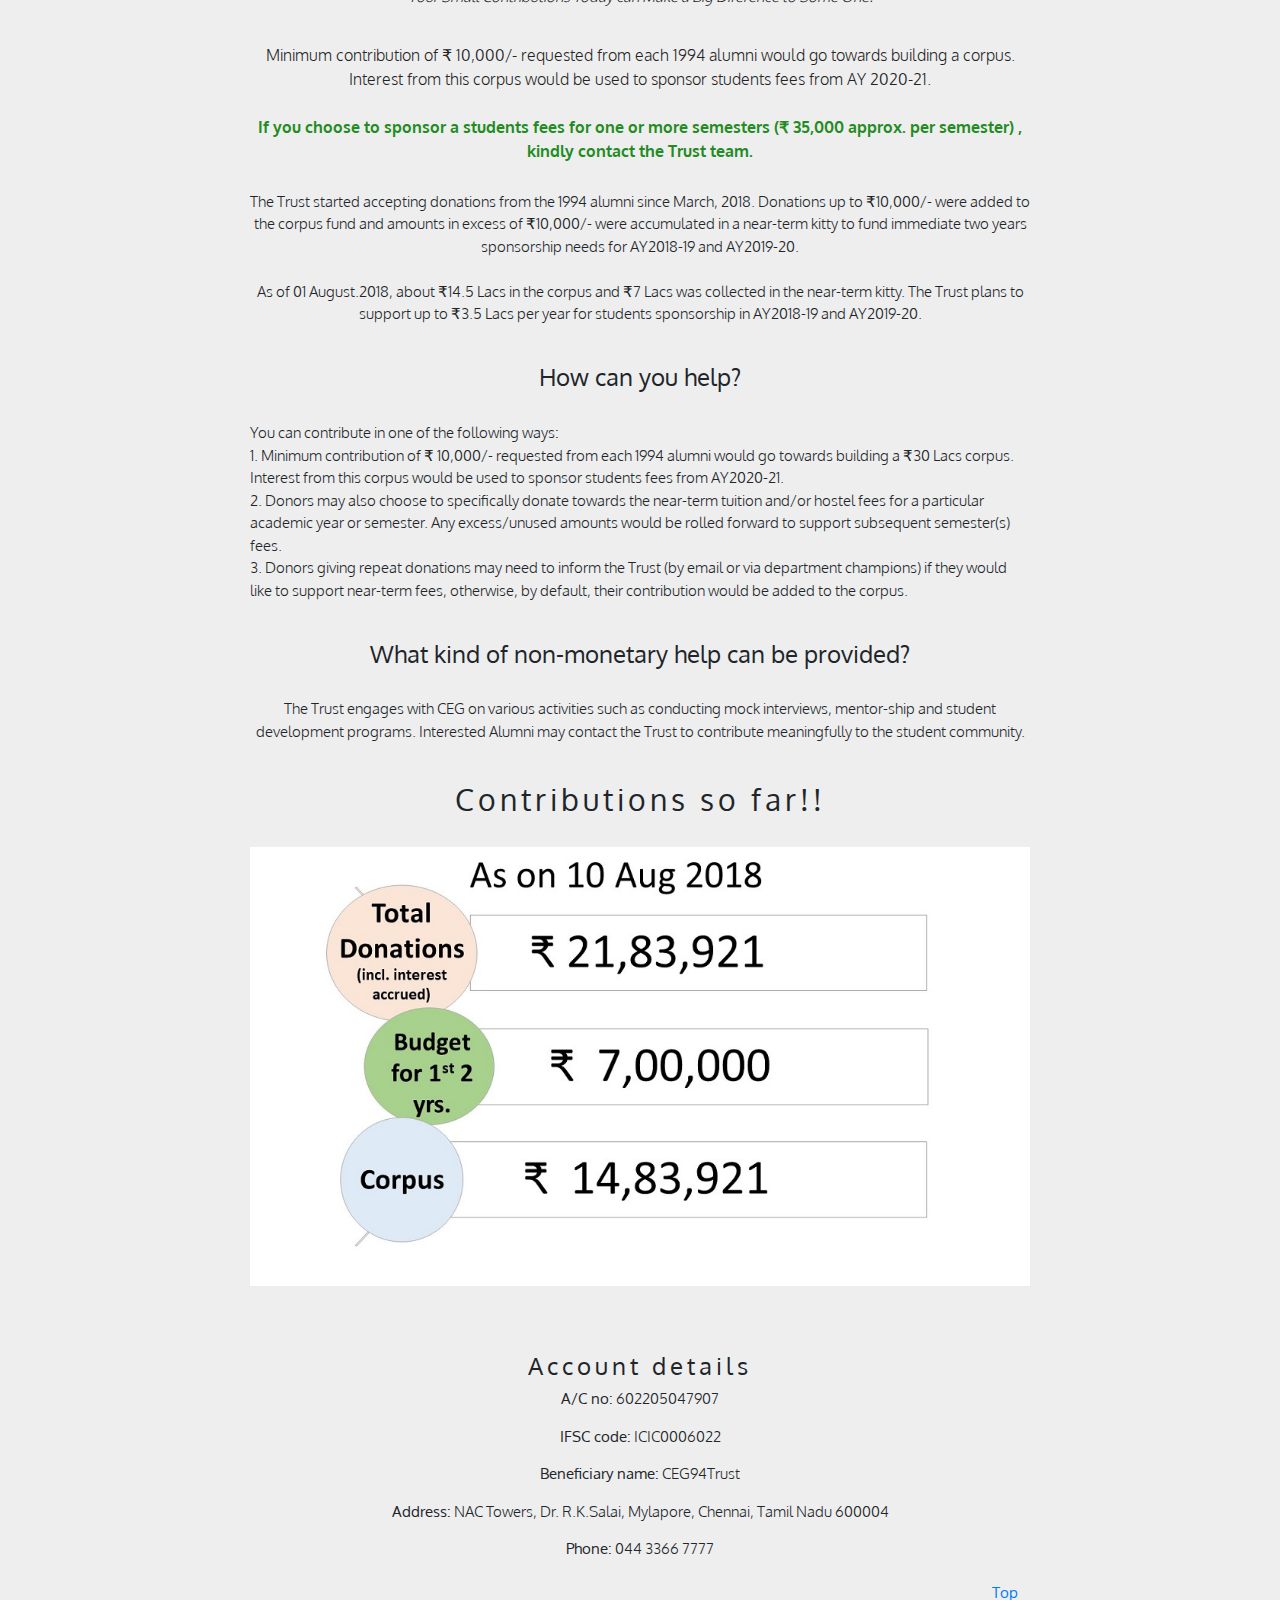
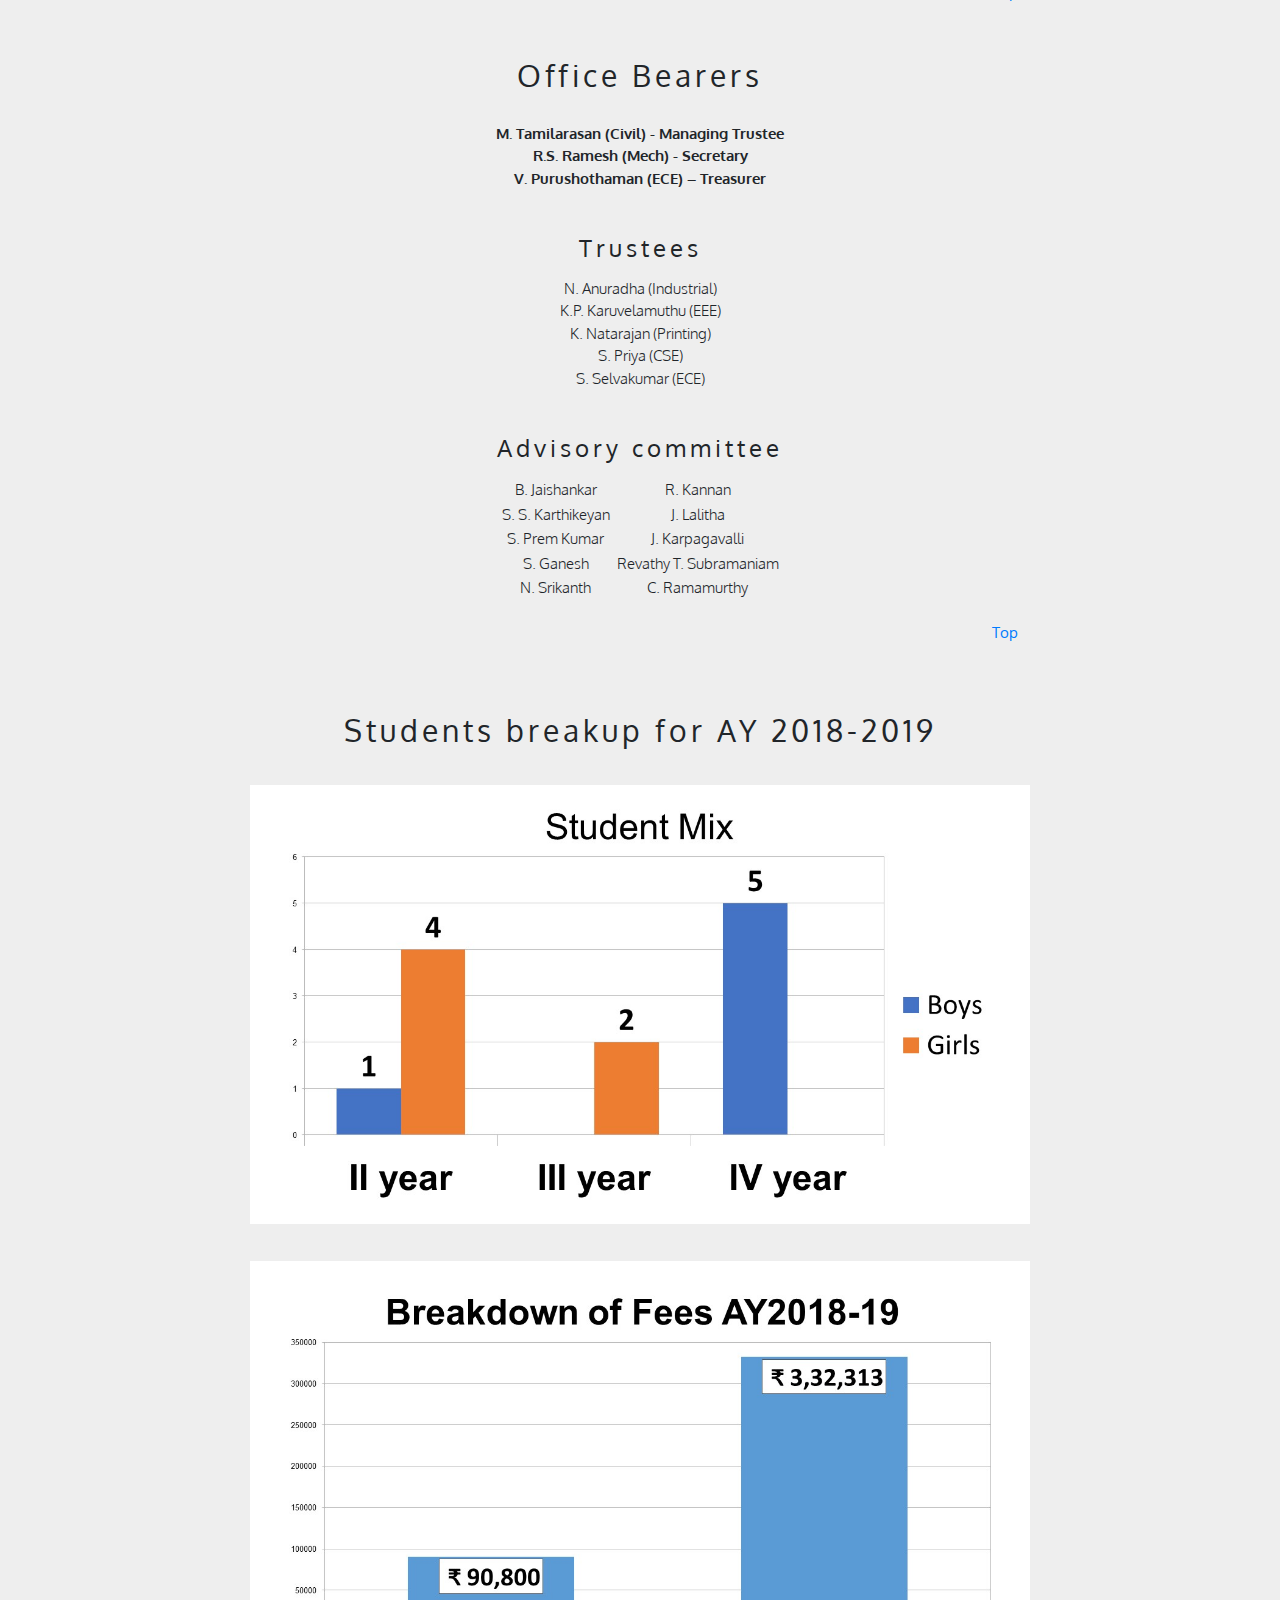
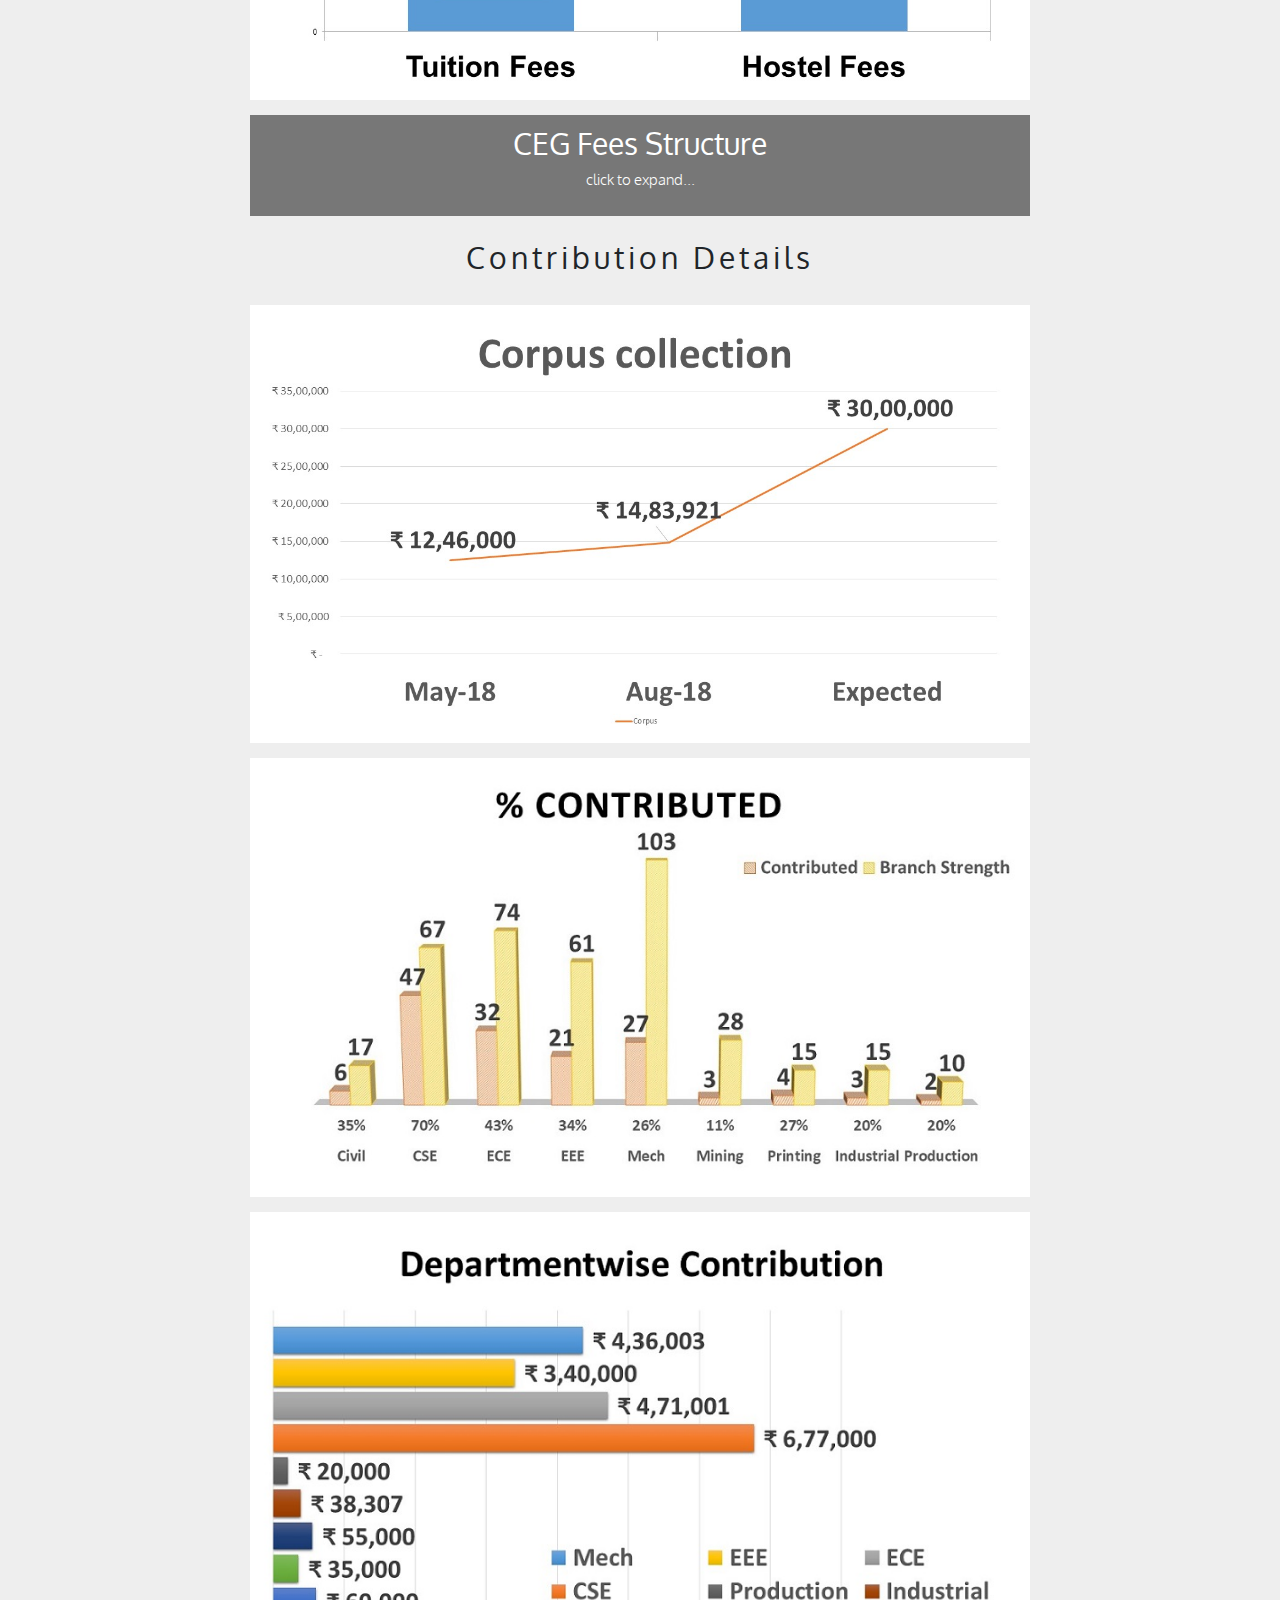
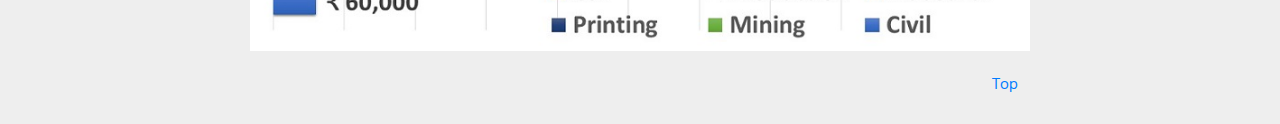
<file: backup/backup-jan2019/index.html>
<!DOCTYPE html>
<html lang="en">


<meta http-equiv="content-type" content="text/html;charset=UTF-8" />
<head>
    <meta charset="UTF-8">
    <meta http-equiv="X-UA-Compatible" content="IE=edge">
    <meta name="viewport" content="width=device-width, initial-scale=1, minimum-scale=1">
    <meta name="description" content="">
    <title>CEG '94 Trust</title>
    <link rel="stylesheet" href="https://www.w3schools.com/w3css/4/w3.css">
    <link rel="stylesheet" href="https://maxcdn.bootstrapcdn.com/bootstrap/4.1.3/css/bootstrap.min.css">

    <link rel="stylesheet" href="https://use.fontawesome.com/releases/v5.3.1/css/all.css" integrity="
  sha384-mzrmE5qonljUremFsqc01SB46JvROS7bZs3IO2EmfFsd15uHvIt+Y8vEf7N7fWAU" crossorigin="anonymous">

    <script src="https://ajax.googleapis.com/ajax/libs/jquery/3.3.1/jquery.min.js"></script>
    <script src="https://stackpath.bootstrapcdn.com/bootstrap/4.1.3/js/bootstrap.min.js" integrity="sha384-ChfqqxuZUCnJSK3+MXmPNIyE6ZbWh2IMqE241rYiqJxyMiZ6OW/JmZQ5stwEULTy" crossorigin="anonymous"></script>

    <!-- Google Fonts -->
    <link href='http://fonts.googleapis.com/css?family=Dancing+Script' rel='stylesheet' type='text/css'>
    <link href="https://fonts.googleapis.com/css?family=Oxygen" rel="stylesheet">
    <link href="https://fonts.googleapis.com/css?family=Slabo+27px" rel="stylesheet">
    <link href='http://fonts.googleapis.com/css?family=Lato:300,900' rel='stylesheet' type='text/css'>
    <link href="https://fonts.googleapis.com/css?family=Tangerine" rel="stylesheet">

    <style>
        body {
            background-color: #eeeeee;
            font-family:  "Slabo+27px", "Oxygen", "Open Sans", sans-serif;
            font-weight: 300;
        }

        #nav .active, .collapsible:hover {
            background-color: #fff;
            color: black;
        }

        .dash-unit {
            margin-bottom: 30px;
            padding-bottom: 10px;
            border: 1px solid #383737;
            /* background-image: url(../img/sep-half.png); */
            background-color: #3d3d3d;
            color: #fff;
            height: 290px;
        }
        .cont {
            text-align: center;
            margin-top: 10px;
        }
        .half-unit {
            margin-bottom: 30px;
            padding-bottom: 4px;
            border: 1px solid #383737;
            /* background-image: url(../img/sep-half.png); */
            background-color: #3d3d3d;
            color: #fff;
            height: 130px;
        }
        .half-unit bold {
            font-family: 'Open Sans',sans-serif;
            font-size: 40px;
            font-weight: 700;
            color: #fff;
            vertical-align: middle;
        }
        .dash-unit bold {
            font-family: 'Open Sans',sans-serif;
            font-size: 40px;
            font-weight: 700;
            color: #fff;
            vertical-align: middle;
        }
        .sec-title {
            padding-top: 1rem;
            padding-bottom: 0rem;
            background-color: #111111;
            color: rgba(255, 255, 255, 0.3);
            position: relative;
        }
        .sec-footer {
            padding-top: 5rem;
            padding-bottom: 10.2rem;
            background-color: #111111;
            color: rgba(255, 255, 255, 0.3);
            position: relative;
        }
        .sec-contact {
            padding-top: 5rem;
            padding-bottom: 10.2rem;
            background-color: #111111;
            color: rgba(255, 255, 255, 0.3);
            position: relative;
        }
        .sec-contrib{
            padding-top: 5rem;
            padding-bottom: 10.2rem;
            background-color: #AAAAAA;
            color: rgba(0, 0, 0, 0.3);
            position: relative;
        }
        .sec-vision{
            padding-top: 5rem;
            padding-bottom: 10.2rem;
            background-color: #111111;
            color: rgba(255, 255, 255, 0.3);
            position: relative;
        }
        .sec-aid{
            padding-top: 5rem;
            padding-bottom: 10.2rem;
            background-color: #AAAAAA;
            color: rgba(0, 0, 0, 0.3);
            position: relative;
        }

        .sec-ben{
            padding-top: 5rem;
            padding-bottom: 10.2rem;
            background-color: #EEEEEE;
            color: rgba(0, 0, 0, 0.3);
            position: relative;
        }
        .black-pen{
            color: black
        }


        .w3-container, .w3-panel {
            padding: 0.01em 10px;
        }

        /* unvisited link */
        #contactus a:link {
            color: red;
        }

        /* visited link */
        #contactus a:visited {
            color: green;
        }

        /* mouse over link */
        #contactus a:hover {
            color: hotpink;
        }

        /* selected link */
        #contactus a:active {
            color: blue;
        }

        /* unvisited link */
        #minutes a:link {
            color: blue;
        }

        /* visited link */
        #minutes a:visited {
            color: green;
        }

        /* mouse over link */
        #minutes a:hover {
            color: hotpink;
        }

        /* selected link */
        #minutes a:active {
            color: blue;
        }



        /* docs unvisited link */
        #sec-home a:link {
            color: blue;
        }

        /* visited link */
        #sec-home a:visited {
            color: green;
        }

        /* mouse over link */
        #sec-home a:hover {
            color: hotpink;
        }

        /* selected link */
        #sec-home a:active {
            color: blue;
        }


        #sec-donations img {
            width: 100%;
            height: auto;
        }

        #sec-contributions img {
            width: 100%;
            height: auto;
        }

        #sec-ay2018-2019 img {
            width: 100%;
            height: auto;
        }

        #sec-selection img {
            width: 100%;
            height: auto;
        }

        #sec-beneficiaries img {
            width: 100%;
            height: auto;
        }
        .rupee {
            color: #222;
            font-size: 20px;
            margin-bottom: 5px;
            margin-top: -3px;
            word-wrap: break-word;
        }
        .donation-high {
            color: #222;
            font-size: 16px;
            margin-bottom: 5px;
            margin-top: -3px;
            word-wrap: break-word;
        }

        .collapsible {
            background-color: #777;
            color: white;
            cursor: pointer;
            padding: 10px;
            width: 100%;
            border: none;
            text-align: center;
            outline: none;
            font-size: 15px;
        }

        .active, .collapsible:hover {
            background-color: #555;
        }

        .content {
            padding: 0 18px;
            display: none;
            overflow: hidden;
            background-color: #f1f1f1;
        }

        h4 {
            font-size: 24px;
        }

        .icondirection {
            flex-direction: row;
            font-size: 28px;

        }
        .icontextvisible {
            display: none;
        }

        @media only screen and (min-width: 300px), only screen and (max-width: 640px) {
            .icondirection {
                font-size: 30px;
                flex-direction: row;
            }
            .icontextvisible {
                display: none;
                padding-right: 12px;
            }
            .sitetitle {
                font-size: 18px;
            }
            .titlewidth {
                width: 400px;
            }

            .titlemenu {
                display: none;
            }
            .contactusmobile {
                width: 100px;
                display:inline;
                padding-left: 0px;
            }
            .sectionpadding {
                padding-top: 200px;
            }
        }

        @media only screen and (min-width: 360px),  only screen and (max-width: 640px) {
            .icondirection {
                font-size: 34px;
                flex-direction: row;
            }
            .icontextvisible {
                display: none;
                padding-right: 12px;
            }
            .sitetitle {
                font-size: 18px;
            }

            .titlemenu {
                display: none;
            }
            .contactusmobile {
                width: 160px;
                text-align: right;
                display:inline;
                padding-left: 40px;
            }
            .sectionpadding {
                padding-top: 210px;
            }
        }



        @media only screen and (min-width: 400px) {
            .icondirection {
                font-size: 40px;
                flex-direction: row;
            }
            .icontextvisible {
                display: none;
                padding-right: 12px;
            }
            .sitetitle {
                font-size: 22px;
            }

            .titlemenu {
                display: none;
            }
            .contactusmobile {
                width: 180px;
                text-align: right;
                display:inline;
                padding-left: 50px;
            }
            .sectionpadding {
                padding-top: 215px;
            }
        }
        @media only screen and (min-width: 600px) {
            .icondirection {
                font-size: 19px;
                flex-direction: column;
            }
            .icontextvisible {
                display: block;
                padding-right: 10px;
            }
            .sitetitle {
                font-size: 40px;
            }
            .titlemenu {
                display: block;
            }
            .contactusmobile {
                display:none;
            }
            .sectionpadding {
                padding-top: 200px;
            }
        }

        @media only screen and (min-width: 768px) {
            .icondirection {
                font-size: 19px;
                flex-direction: column;
            }
            .icontextvisible {
                display: block;
                padding-right: 5px;
            }
            .sitetitle {
                font-size: 44px;
            }
            .titlemenu {
                display: block;
            }
            .contactusmobile {
                display:none;
            }
            .sectionpadding {
                padding-top: 200px;
            }
        }

        .sitetitlelink {
            padding-left: 1rem;

            text-decoration: none;
        }

        .titlewidth {
            width: 400px;
        }

    </style>



    <!-- Global site tag (gtag.js) - Google Analytics -->
    <script async src="https://www.googletagmanager.com/gtag/js?id=UA-119931166-1"></script>
    <script>
        window.dataLayer = window.dataLayer || [];
        function gtag(){dataLayer.push(arguments);}
        gtag('js', new Date());

        gtag('config', 'UA-119931166-1');
    </script>

    <!-- End Google Analytics -->

</head>

<body data-spy="scroll" data-target=".navbar" data-offset=180>
<!-- Navbar -->
<div id="nav" class="w3-top">
    <div class="w3-container  w3-content w3-center" style="max-width:800px" id="menu">

        <section class="sec-title">
            <!-- Grid row -->
            <div class="row justify-content-stretch">
                <!-- Grid column -->
                <div class="col-md-3 mb-md-0 mb-3">
                    <span class="d-flex order-0 justify-content-left titlewidth">
                        <h3 class="pb-3  display-5"><a href="#" class="sitetitle sitetitlelink">The CEG'94 Trust</a></h3>
                        <div class="contactusmobile float-right" style="width: 80px;">
                            <a href="#neft" data-toggle="modal"><i class="far fa-hand-point-right" alt="Account details" style="color:white;font-size:12px;">Account Details</i></a>
                        </div>

                        <div class="contactusmobile float-right" style="width: 60px;">
                            <a href="mailto:info@ceg94trust.org"><i class="far fa-envelope" alt="contact us" style="color:white;font-size:12px;font-weight:bold">&nbsp;Contact Us</i></a>
                        </div>
                    </span>


                </div>
                <!-- Grid column -->

                <!-- Grid column -->
                <div class="col-md-3 mb-md-0 mb-3 ml-auto titlemenu">

                    <ul class="list-unstyled float-right">
                        <li>
                            <a href="#contribute" data-toggle="modal"><i class="far fa-money-bill-alt" alt="Want to contribute?" style="color:white;font-size:18px;">&nbsp;How can you help?</i></a>
                        </li>
                        <li>
                            <a href="#neft" data-toggle="modal">&nbsp;&nbsp;&nbsp;&nbsp;<i class="far fa-hand-point-right" alt="Account details" style="color:white;font-size:18px;">&nbsp;Account Details</i></a>
                        </li>
                        <li>

                            <a href="mailto:info@ceg94trust.org">&nbsp; &nbsp;&nbsp; &nbsp;&nbsp;&nbsp;&nbsp;&nbsp;&nbsp;<i class="far fa-envelope" alt="contact us" style="color:white;font-size:18px;">&nbsp;Contact Us</i></a>
                        </li>
                    </ul>

                </div>
                <!-- Grid column -->


            </div>
            <!-- Grid row -->
        </section>
        <section>

            <nav class="navbar navbar-light navbar-expand-md bg-light justify-content-left">

                <button class="navbar-toggler" type="button" data-toggle="collapse" data-target="#collapsingNavbar">
                    Menu <span class="navbar-toggler-icon"></span>
                </button>
                <div class="navbar-collapse collapse justify-content-center order-2" id="collapsingNavbar">
                    <ul class="navbar-nav mx-auto text-center icondirection blue" >


                        <li class="nav-item">
                            <a class="nav-link"  href="#sec-home" alt="who we are"><i class="fas fa-university" alt="who we are">&nbsp;<span class="icontextvisible">About</span></i></a>
                        </li>

                        <li class="nav-item">
                            <a class="nav-link" href="#ay2018-2019" alt="AY Supprt 2018-2019"><i class="fas fa-hands-helping" alt="AY Supprt 2018-2019">&nbsp;<span class="icontextvisible">2018-2019</span></i></a>
                        </li>
                        <li class="nav-item">
                            <a class="nav-link" href="#selection"><i class="fas fa-user-graduate">&nbsp;<span class="icontextvisible">Selection</span></i></a>
                        </li>
                        <li class="nav-item">
                            <a class="nav-link" href="#beneficiaries"><i class="fas fa-crown">&nbsp;<span class="icontextvisible">Beneficiaries</span></i></a>
                        </li>
                        <li class="nav-item">
                            <a class="nav-link" href="#donations"><i class="fas fa-donate">&nbsp;<span class="icontextvisible">Donations</span></i></a>
                        </li>
                        <li class="nav-item">
                            <a class="nav-link" href="#committee"><i class="fas fa-users">&nbsp;<span class="icontextvisible">Committee</span></i></a>
                        </li>
                        <li class="nav-item">
                            <a class="nav-link" href="#contributions"><i class="fas fa-signal">&nbsp;<span class="icontextvisible">Documents</span></i></a>
                        </li>


                    </ul>
                </div>

            </nav>



        </section>
    </div>



</div>




<!-- Page content -->
<div class="w3-content" style="position:relative; max-width:800px;">

    <!-- The Trust Section -->
    <div class="w3-container w3-content w3-center sectionpadding" style="max-width:800px;" id="sec-home">

        <section>
            <div class="container justify-content-stretch">
                <div class="col">
                    <div class="col-md-12 col-sm-12 col-lg-12">
                        <h4 class="pb-3  display-6"><i>Ignite the Future</i></h4>
                        <p class="pb-3 display-5">College of Engineering, Guindy, is a 225- year-old prestigious institution, that has produced eminent technocrats, entrepreneurs and statesmen over time. Each year over 1200 students graduate from 14 disciplines of engineering from this meritorious institution.</p>
                        <p>We, the alumni of this institution, who passed out in the year 1994, have joined together to form the CEG94 Trust on 29 Nov 2017 with an aim to help the CEG community.</p>
                    </div>
                </div>
                <br/>
                <div class="col">
                    <h3>Our Vision</h3>
                    <p>To give back to our society by helping the less fortunate students of CEG to achieve their dreams.</p>
                </div>

                <div class="col">
                    <br/>
                    <h3>Our Mission</h3>
                    <p>Monetary help for the meritorious and needy students to pay Tuition Fees and Hostel Fees, irrespective of religion, caste, creed or gender.</p>
                    <p>Non-monetary help in terms of mentoring, career guidance and soft skills development.</p>
                    <p>Connecting our batchmates to the needy students for additional help.</p>
                </div>

                <div class="col">
                    <br/>
                    <p><h4 style="font-weight:bold;color:forestgreen">Thank you!!</h4></p>
                    <p>The CEG'94 trust is ever grateful to the donors, who have contributed so far in lighting the lives of twelve students in AY 2018-19.</p>
                    <p>Specifically, your donation amounts in excess of ₹ 10,000, have helped us jump start the process since we are able to disburse up to ₹3.5L through the Trust (excluding individual sponsorship) in this academic year. </p>
                    <p>Hence each and every one of you is a partial sponsor for the twelve students selected in this academic year.</p>
                    <p>Together, we hope to sponsor students every year through your continued magnanimous donations.</p>
                </div>

                <div class="col">
                    <p><h4 class="w3-wide"><br/>Account details</h4></p>
                    <p class="w3-center">
                        <b>A/C no:</b>  602205047907
                    </p>

                    <!-- to adjust for top bar -->
                    <div id="ay2018-2019"></div>

                    <p class="w3-center">
                        <b>IFSC code:</b>
                        ICIC0006022</p>


                    <p class="w3-center">
                        <b>Beneficiary name:</b>
                        CEG94Trust</p>
                    <p class="w3-center">
                        <b>Address:</b> NAC Towers, Dr. R.K.Salai, Mylapore, Chennai, Tamil Nadu 600004</p>
                    <p class="w3-center">
                        <b>Phone:</b> 044 3366 7777
                    </p>
                </div>
            </div>
        </section>

        <div class="row">
            <div class="col-12"><a href="#sec-home" class="btn float-right">Top</a></div>
        </div>
    </div>


<!-- The Academic Year Section -->
<div class="w3-container w3-content w3-center" style="max-width:800px;" id="sec-ay2018-2019">
    <section class="sec-curray">
        <p>
        <h2 class="w3-wide">Student support in Academic Year (AY)</h2>
        <h2 class="w3-wide">2018-19</h2>
        </p>
        <br/>
            <p class="w3-center">
                <img src="images/aybreakup_sep2018.jpg" />
            </p>
        <b>As on 1st Aug 2018</b>
        <br/>
        <p class="w3-center rupee">
            <b>Odd semester</b> <br/> 7 students - ₹ 1,13,661
            <br/>
            <b>Even semester </b><br/> 12 students - ₹ 2,79,772
            <br/>
            <b>Total: ₹ 4,23,113</b>
        </p>
        <br/>
        <h4 class="w3-wide">Highlights</h4>

        <p class="w3-center" style="font-size: 16px;font-weight: bold;color:#228B22;">

            Full graduation support offered by 2 alumni to 2 students
            <br/>
            Partial fees support offered by 5 alumni to 3 students

        </p>
        <br/>

        <br/>
        <p style="text-align: left">

            For AY2018-19, 12 students have been selected by the Trust for tuition and/or hostel fees support in odd and/or even semesters, depending on their financial situation. In summary, ₹ 4.23 Lacs of sponsorship committed, with an additional ₹ 1.95 Lacs support pledged for the current academic year.
        </p>
        <br/>
        <p style="text-align: left">
            Further, for the even semester commencing Dec’18,
        </p>

        <br/>

        <ul style="text-align: left;">
            <li>Funding reserved by Trust for supporting two 1st year students (₹ 70k)</li>

            <!-- to adjust for top bar -->
            <div id="selection"></div>

            <li>Funding pledged by 1 Individual Donor for supporting two 1st year students (₹ 70k)</li>
            <li>Funding pledged by 2 Individual Donors for supporting hostel fees for two students (₹ 55k)</li>
        </ul>


        <br/>
        <p class="w3-center rupee" style="text-align: left">
            Total funding planned for current academic year is <b>₹ 6.18 Lacs</b>.
        </p>
        <div class="row">
            <div class="col-12"><a href="#sec-home" class="btn float-right">Top</a></div>
        </div>
        <br/>
    </section>
</div>

<!-- The Academic Year Section -->
<div class="w3-container w3-content w3-center" style="max-width:800px;" id="sec-selection">
    <br/>
    <p><h2 class="w3-wide">Student selection process</h2></p>
    <br/>
    <p style="text-align: left">
        The Trust strives to choose deserving students for sponsorship, irrespective of their caste, creed or sex. The process of student selection for sponsorship is based on the following criteria, in the order specified:
        <br/>1.  Max family income is Rs 2.5L per annum, with students from lowest income families gaining preference.
        <br/>2.  Whether the student is a First graduate from the family.
        <br/>3.  Whether (s)he studied in a Government or Government-Aided school
        <br/>4.  Whether (s)he studied in Tamil medium in their 12th std.
        <br/>5.  Supporting family members – Student with no parent/Single parent gains preference.
        <br/>6.  Whether (s)he hails from rural or Tier 3/2/1 town, with rural student gaining the higher preference.
        <br/>7.  Whether the student is in receipt of any other scholarships. Receipt of partial scholarship / assistance considered on case-by-case basis. Student will not be considered for sponsorship by our Trust if they are in receipt of any other full scholarship.
        <br/>8.  Whether the student is in receipt of a bank education loan. Depending on the loan amount, (s)he will be considered for sponsorship through the Trust.
    </p>
    <br/>
    <h4 class="w3-wide">Sponsorship for subsequent academic years</h4>
    <br/>
    <p style="text-align: left">
        The AACEG receives applications on a per year basis for support.
        Our Trust is not bound to support the student for further academic years, though they will be considered for support if they apply in the following year. In the case of continuing scholarship for subsequent years, the following criteria is applied:
        <br/>1. Minimum CGPA of 7.0
        <br/>2. The student should not have more than 3 cumulative arrears at any point of time.

        <br/><br/>
    <h4>Student selection – July 2018</h4>
    <br/>For AY 2018-19, the Trust obtained a list of candidates studying in II to IV years, through Alumni Association CEG (AACEG) and shortlisted twelve applicants for assessment. A panel of 5 trustees and advisory members met with them at the premises of AACEG on July 06, 2018. We are happy to announce that all the twelve students were granted partial or full support for this academic year for the help they sought.

    <br/><br/>The Trust pays the fees directly to college account, so in case the student had paid part of the fees for the current semester before our assessment, assistance is provided only for the part of unpaid fees. Hence some of them were eligible only for partial support for current semester.

    <br/><br/>Admission for first year students normally happens in August every year. From AY 2018-19, the admission counselling was made online, and the students were required to pay their fees prior to reporting at the college. The Trust anticipates that there will be students requiring assistance for their II semester fees in Nov’18.
    </p>

    <br/>

    <!-- to adjust for top bar -->
    <div id="beneficiaries"></div>

    <h4>Future actions intended by Trust</h4>
    <p class="w3-center">
        <br/>Trust will provide support in applying for government scholarships, if applicable.
        <br/>Trust will explore helping students to obtain educational loan from banks, if they have relevant documents and are being denied education loans for no proper reasons.
    </p>
    <div class="row">
        <div class="col-12"><a href="#sec-home" class="btn float-right">Top</a></div>
    </div>
    <br/>
</div>
<!-- The Academic Year Section -->
<div class="w3-container w3-content w3-center" style="max-width:800px;" id="sec-beneficiaries">

    <h2 class="w3-wide">Beneficiaries</h2>
    <br/>
    <p class="w3-center">
        6 boys and 6 girls from 2nd to final year have benefited, and 4 more to be chosen from first year in Nov’18. All the students are from economically weaker sections of the society and most of them hail from villages or small towns. Several of them have tried to obtain  bank education loans and were denied for no proper reasons.
        <br/><br/>
    </p>
    <p style="text-align: left">
        We have provided details below about 4 of the 12 deserving students.

        <br/>1. Tamil medium girl student , scored 1178/1200 in 12th and a cut-off of 198,  monthly income of family is 4k.
        <br/>2. Girl student , scored 1154 in 12th and a cut-off of 193.25, single parent,  monthly family income of 5k.
        <br/>3. Male student, has a 12th score of 1136 with cut-off 192.25, monthly family income is 7k.
        <br/>4. Male student, Tamil  medium at Government school ,  scored 1134 in 12th with a cut-off of 192 with family monthly ncome of less than 10k.
    </p>

    <br/>
    <p class="w3-center"><h4>Student Evaluation Experience</h4></p>
    <br/>
    <p>The student evaluation experience was very intense. The family and economic background of some of these students made us realize how heroic some of them truly are.</p>
    <br/>
    <p>With parental income of ₹4k to ₹10k per month, single parent in some cases, transitioning from Tamil medium to English, not having money to go back and visit their parents even once during a semester, having to use scholarship money to pay for tuition fees, putting up with bank managers who make them run pillar to post to sanction loan, each and every one of them face not just financial issues but many more - but nothing has stopped these students from achieving 1178,1154 and 1136 out of 1200 and a CGPA of nothing less than 8.0 at CEG.
    </p>
    <br/>
    <p><h4>Trust (Vs) Individual Sponsors</h4></p>

    <p>
        While the Trust is a collective sponsorship initiative, supported by as many as 140+ donors as of date, a few individuals expressed their willingness to do more.

        <!-- to adjust for top bar -->
        <div id="donations"></div>

    They came forward to support the financial needs of a deserving student for all 4 years, through graduation. A couple of them took a leap of responsibility in additionally mentoring the students, preparing them to succeed in the world outside. The Trust is grateful to these individual sponsors for their commitment to the noble cause.
    </p>
    <div class="row">
        <div class="col-12"><a href="#sec-home" class="btn float-right">Top</a></div>
    </div>
    <br/>
</div>
<!-- The Donation Section -->
<div class="w3-container w3-content w3-center" style="max-width:800px;" id="sec-donations">
    <br/><br/>
    <h2 class="w3-wide">Donations</h2>
    <p class="w3-opacity1"><i>Your Small Contributions Today can Make a Big Diference to Some One.</i></p>
    <br/>
    <p class="w3-center donation-high">
        Minimum contribution of ₹ 10,000/- requested from each 1994 alumni would go towards building a corpus. Interest from this corpus would be used to sponsor students fees from AY 2020-21.
    </p>
    <br/>
    <p class="w3-center donation-high" style="font-weight: bold;color: #228B22;">
        If you choose to sponsor a students fees for one or more semesters  (₹ 35,000 approx. per semester) , kindly contact the Trust team.
    </p>
    <br/>
    <p class="w3-center">
        The Trust started accepting donations from the 1994 alumni since March, 2018. Donations up to ₹10,000/- were added to the corpus fund and amounts in excess of ₹10,000/- were accumulated in a near-term kitty to fund immediate two years sponsorship needs for AY2018-19 and AY2019-20.
        <br/><br/>As of 01 August.2018, about ₹14.5 Lacs in the corpus and ₹7 Lacs was collected in the near-term kitty. The Trust plans to support up to ₹3.5 Lacs per year for students sponsorship in AY2018-19 and AY2019-20.
    </p>
    <br/>


    <span style="align:left">
        <h4>How can you help?</h4>
                    <p style="text-align: left;">
                        <br/>You can contribute in one of the following ways:
                        <br/>1. Minimum contribution of ₹ 10,000/- requested from each 1994 alumni would go towards building a ₹30 Lacs corpus. Interest from this corpus would be used to sponsor students fees from AY2020-21.
                        <br/>2. Donors may also choose to specifically donate towards the near-term tuition and/or hostel fees for a particular academic year or semester. Any excess/unused amounts would be rolled forward to support subsequent semester(s) fees.
                        <br/>3. Donors giving repeat donations may need to inform the Trust (by email or via department champions) if they would like to support near-term fees, otherwise, by default, their contribution would be added to the corpus.
                        <br/><br/>
                    <h4>What kind of non-monetary help can be provided?</h4>
                    <br/>The Trust engages with CEG on various activities such as conducting mock interviews, mentor-ship and student development programs. Interested Alumni may contact the Trust to contribute meaningfully to the student community.

                    </p>


    </span>
    <br/>
    <h2 class="w3-wide">Contributions so far!!</h2>
    <br/>
    <p class="w3-center">
        <img src="images/donations_sep2018.jpg" />
    </p>

    <br/>
    <h4 class="w3-wide"><br/>Account details</h4>
    <p class="w3-center">
        <b>A/C no:</b>  602205047907
    </p>

    <!-- to adjust for top bar -->
    <div id="committee"></div>

    <p class="w3-center">
        <b>IFSC code:</b>
        ICIC0006022</p>
    <p class="w3-center">
        <b>Beneficiary name:</b>
        CEG94Trust</p>



    <p class="w3-center">
        <b>Address:</b> NAC Towers, Dr. R.K.Salai, Mylapore, Chennai, Tamil Nadu 600004</p>
    <p class="w3-center">
        <b>Phone:</b> 044 3366 7777
    </p>
    <div class="row">
        <div class="col-12"><a href="#sec-home" class="btn float-right">Top</a></div>
    </div>
    <br/>
</div>

<!-- The committee Section -->
<div class="w3-container w3-content w3-center" style="max-width:800px;" id="sec-committee">
    <br/>
    <h2 class="w3-wide">Office Bearers</h2>
    <br/>
    <p class="w3-center" style="font-weight: 600;">M. Tamilarasan (Civil) - Managing Trustee <br/>
        R.S. Ramesh (Mech) - Secretary<br/>
        V. Purushothaman (ECE) – Treasurer<br/>
    <h4 class="w3-wide"><br/>Trustees</h4>
    </p>
    <p class="w3-center">
        N. Anuradha (Industrial)<br/>
        K.P. Karuvelamuthu (EEE)<br/>
        K. Natarajan (Printing)<br/>
        S. Priya (CSE)<br/>
        S. Selvakumar (ECE)<br/>
    </p>

    <h4 class="w3-wide"><br/>Advisory committee</h4>
    <p class="w3-center">
    <table align="center">
        <tr>
            <td>B. Jaishankar</td>
            <td>&nbsp;</td>
            <td>R. Kannan</td>
        </tr>
        <tr>
            <td>S. S. Karthikeyan</td>
            <td>&nbsp;</td>
            <td>J. Lalitha</td>
        </tr>
        <tr>
            <td>S. Prem Kumar</td>
            <td>&nbsp;</td>
            <td>J. Karpagavalli</td>
        </tr>

    <!-- to adjust for top bar -->
    <div id="contributions"></div>

        <tr>
            <td>S. Ganesh</td>
            <td>&nbsp;</td>
            <td>Revathy T. Subramaniam</td>
        </tr>
        <tr>
            <td>N. Srikanth</td>
            <td>&nbsp;</td>
            <td>C. Ramamurthy</td>
        </tr>

    </table>

    </p>
    <div class="row">
        <div class="col-12"><a href="#sec-home" class="btn float-right">Top</a></div>
    </div>
    <br/>
</div>

<!-- The contributions Section -->
<div class="w3-container w3-content w3-center" style="max-width:800px;" id="sec-contributions">
    <br/>
    <p>
    <h2 class="w3-wide">Students breakup for AY 2018-2019</h2>
    </p>
    <br/>
    <p class="w3-center">
        <img src="images/ay2018-2019-studentmix.jpg" />
    </p>
    <br/>
    <p class="w3-center">
        <img src="images/ay2018-2019-feesmix.jpg" />
    </p>
    <button class="collapsible">
        <h2>CEG Fees Structure</h2>
        <p class="expand" style="display: block;">click to expand...</p>
        <p class="collapse"style="display: none;">click to collapse...</p></button>

    <br/>
    <div class="content">
        <br/>
        <p class="w3-center">
            Currently, two streams of courses are offered at CEG:
            <br/>Core Engineering (Civil, Geo-Informatics, Mech, Manufacturing, Industrial, Mining, Printing, EEE, ECE and Computer Science) and Self-supporting courses (Bio-medical, Agri and Irrigation, Material Science and Information Technology).
            <br/>
            <br/>The tuition fees for the core engineering courses are ₹7,500 per semester and for the self-supporting courses, ₹15,000 per semester.
            <br/>Hostel fees is about ₹12,000 and Mess fees ₹13,000, totaling ₹25,000 per semester.
            <br/><br/>In comparison, the tuition fees at IIT-Madras is ₹1.08 Lacs and hostel + mess fees is ₹25k per semester.
            <br/><br/>We understand from the Anna University Vice-Chancellor and Alumni Association, that a majority of the requests for assistance is required to support hostel fees. The college reaches out to its extensive alumni network for supporting needy students so as to avoid dropouts.
        </p>
    </div>
    <br/>
    <h2 class="w3-wide">Contribution Details</h2>
    <br/>
    <p>
        <img src="images/corpuscollec_sep2018.jpg" />
    </p>
    <p>
        <img src="images/percent_sep2018.jpg" />
    </p>
    <p>
        <img src="images/contrib_sep2018.jpg" />
    </p>
    <div class="row">
        <div class="col-12"><a href="#sec-home" class="btn float-right">Top</a></div>
    </div>
    <br/>
</div>

    <div id="contribute" class="modal fade">
        <div class="modal-dialog">
            <div class="modal-content">
                <div class="modal-header">
                    <h4>How can you help?</h4>
                </div>
                <div class="modal-body">
                    <p style="text-align: left;">
                        <br/>You can contribute in one of the following ways:
                        <br/>1. Minimum contribution of ₹ 10,000/- requested from each 1994 alumni would go towards building a ₹30 Lacs corpus. Interest from this corpus would be used to sponsor students fees from AY2020-21.
                        <br/>2. Donors may also choose to specifically donate towards the near-term tuition and/or hostel fees for a particular academic year or semester. Any excess/unused amounts would be rolled forward to support subsequent semester(s) fees.
                        <br/>3. Donors giving repeat donations may need to inform the Trust (by email or via department champions) if they would like to support near-term fees, otherwise, by default, their contribution would be added to the corpus.
                        <br/><br/>
                    <h4>What kind of non-monetary help can be provided?</h4>
                    <br/>The Trust engages with CEG on various activities such as conducting mock interviews, mentor-ship and student development programs. Interested Alumni may contact the Trust to contribute meaningfully to the student community.

                    </p>
                </div>
            </div>
        </div>
    </div>

    <div id="neft" class="modal fade">
        <div class="modal-dialog">
            <div class="modal-content">
                <div class="modal-header">
                    <h4>NEFT/IMPS Details</h4>
                </div>
                <div class="modal-body">
                    <p>A/C no: 602205047907 </p>
                    <p>IFSC code: ICIC0006022</p>
                    <p>Beneficiary name: CEG94Trust</p>
                    <p>Account Type: Current Account</p>
                    <p>Address: NAC Towers, Dr. R.K.Salai, Mylapore, Chennai, Tamil Nadu 600004</p>
                    <p>Phone: 044 3366 7777</p>

                </div>
            </div>
        </div>
    </div>

</div>
<script>
    var coll = document.getElementsByClassName("collapsible");
    var i;

    for (i = 0; i < coll.length; i++) {
        coll[i].addEventListener("click", function() {
            this.classList.toggle("active");
            var expand = this.getElementsByClassName("expand");
            if (expand) {
                var expand1 = expand[0]
                if (expand1.style.display === "block") {
                    expand1.style.display = "none";
                } else {
                    expand1.style.display = "block";
                }
            }
            var collapse = this.getElementsByClassName("collapse");
            if (collapse) {
                var collapse1 = collapse[0]
                if (collapse1.style.display === "block") {
                    collapse1.style.display = "none";
                } else {
                    collapse1.style.display = "block";
                }
            }
            var content = this.nextElementSibling;
            if (content.style.display === "block") {
                content.style.display = "none";
            } else {
                content.style.display = "block";
            }
        });
    }



</script>
</body>


</html>
</file>
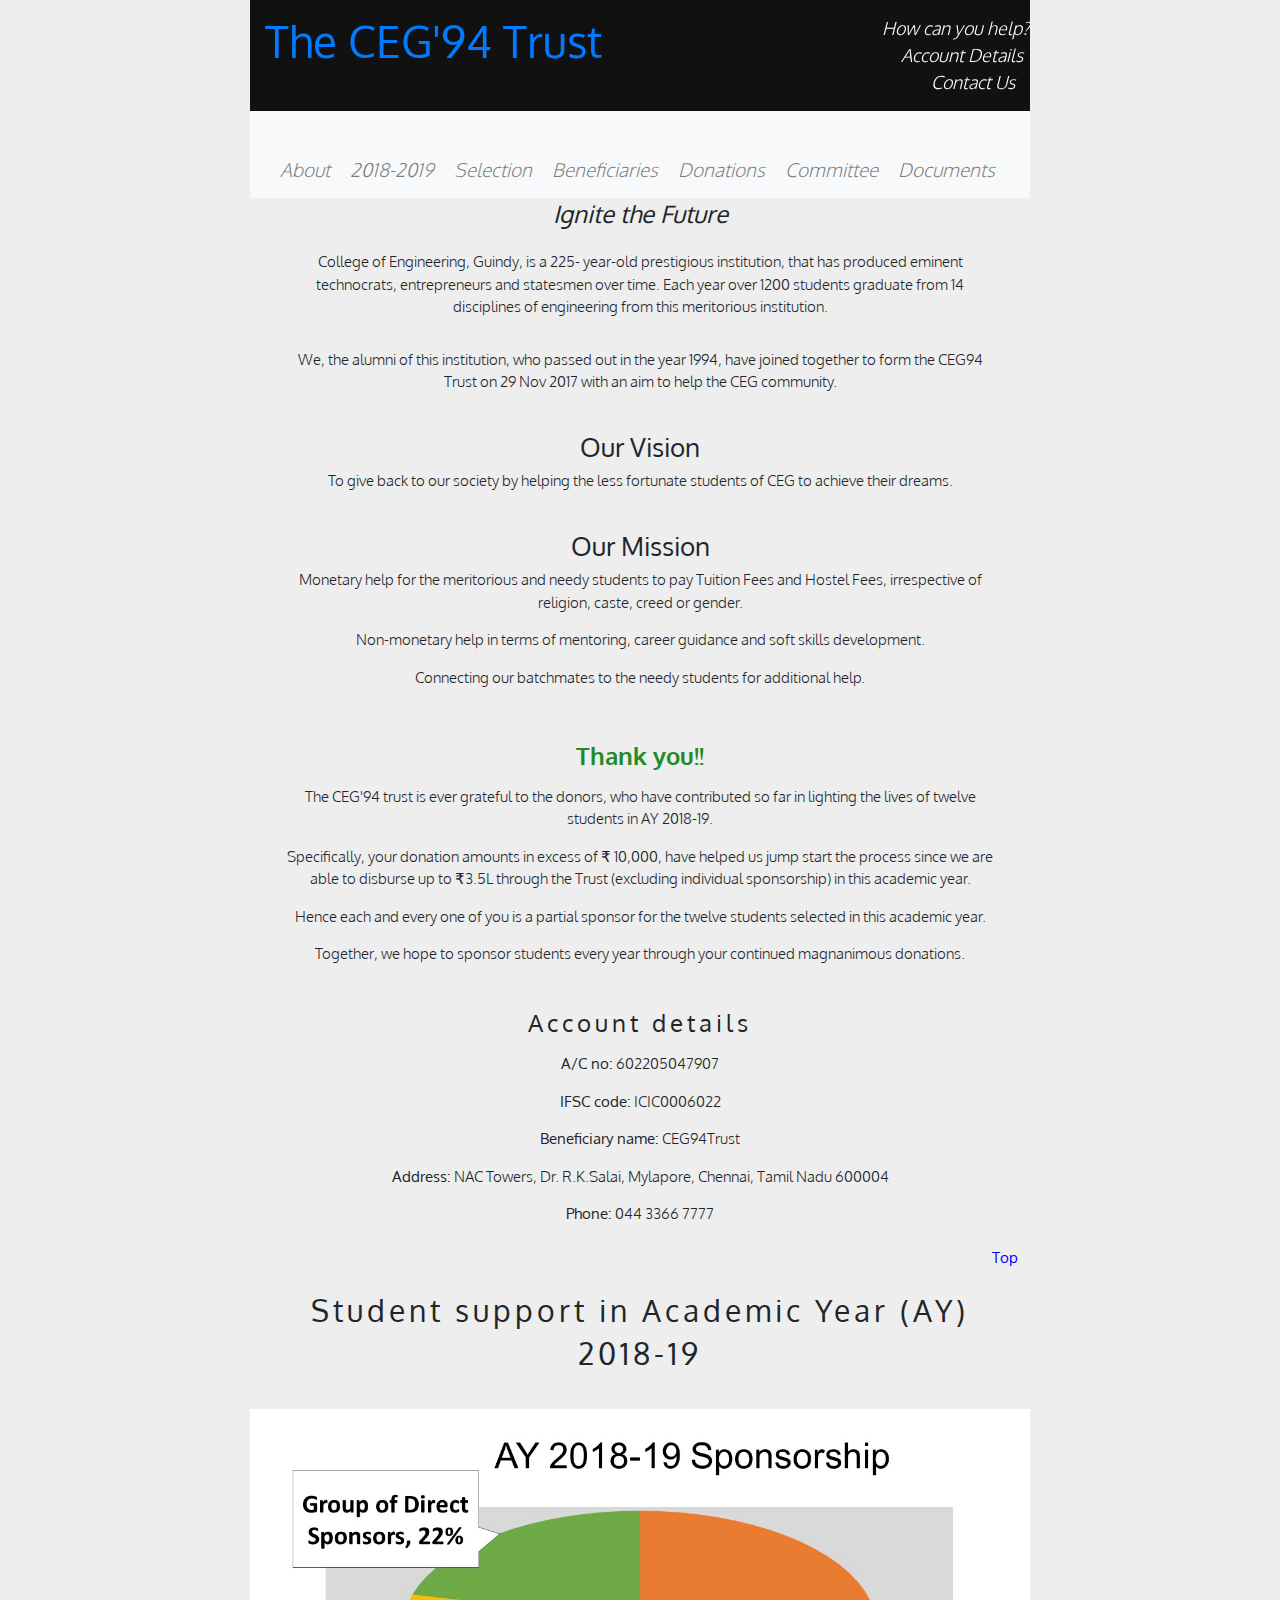
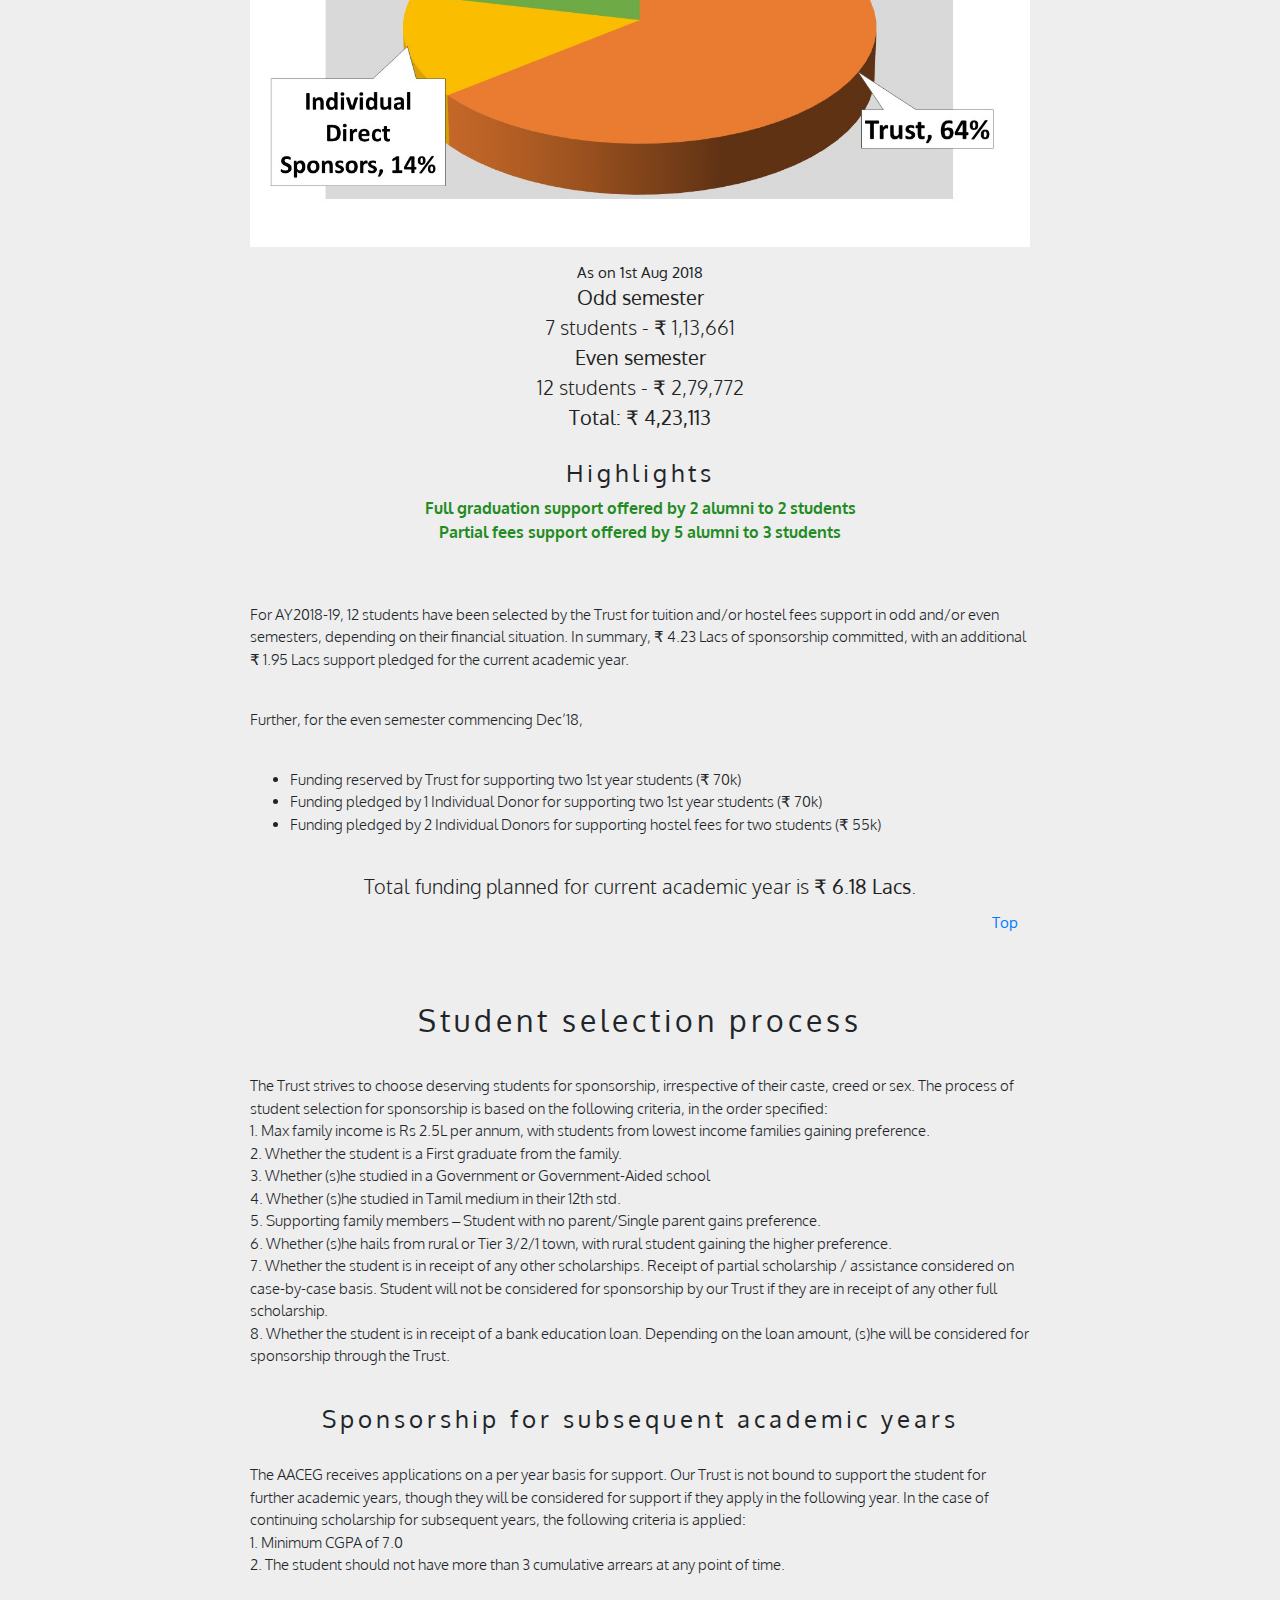
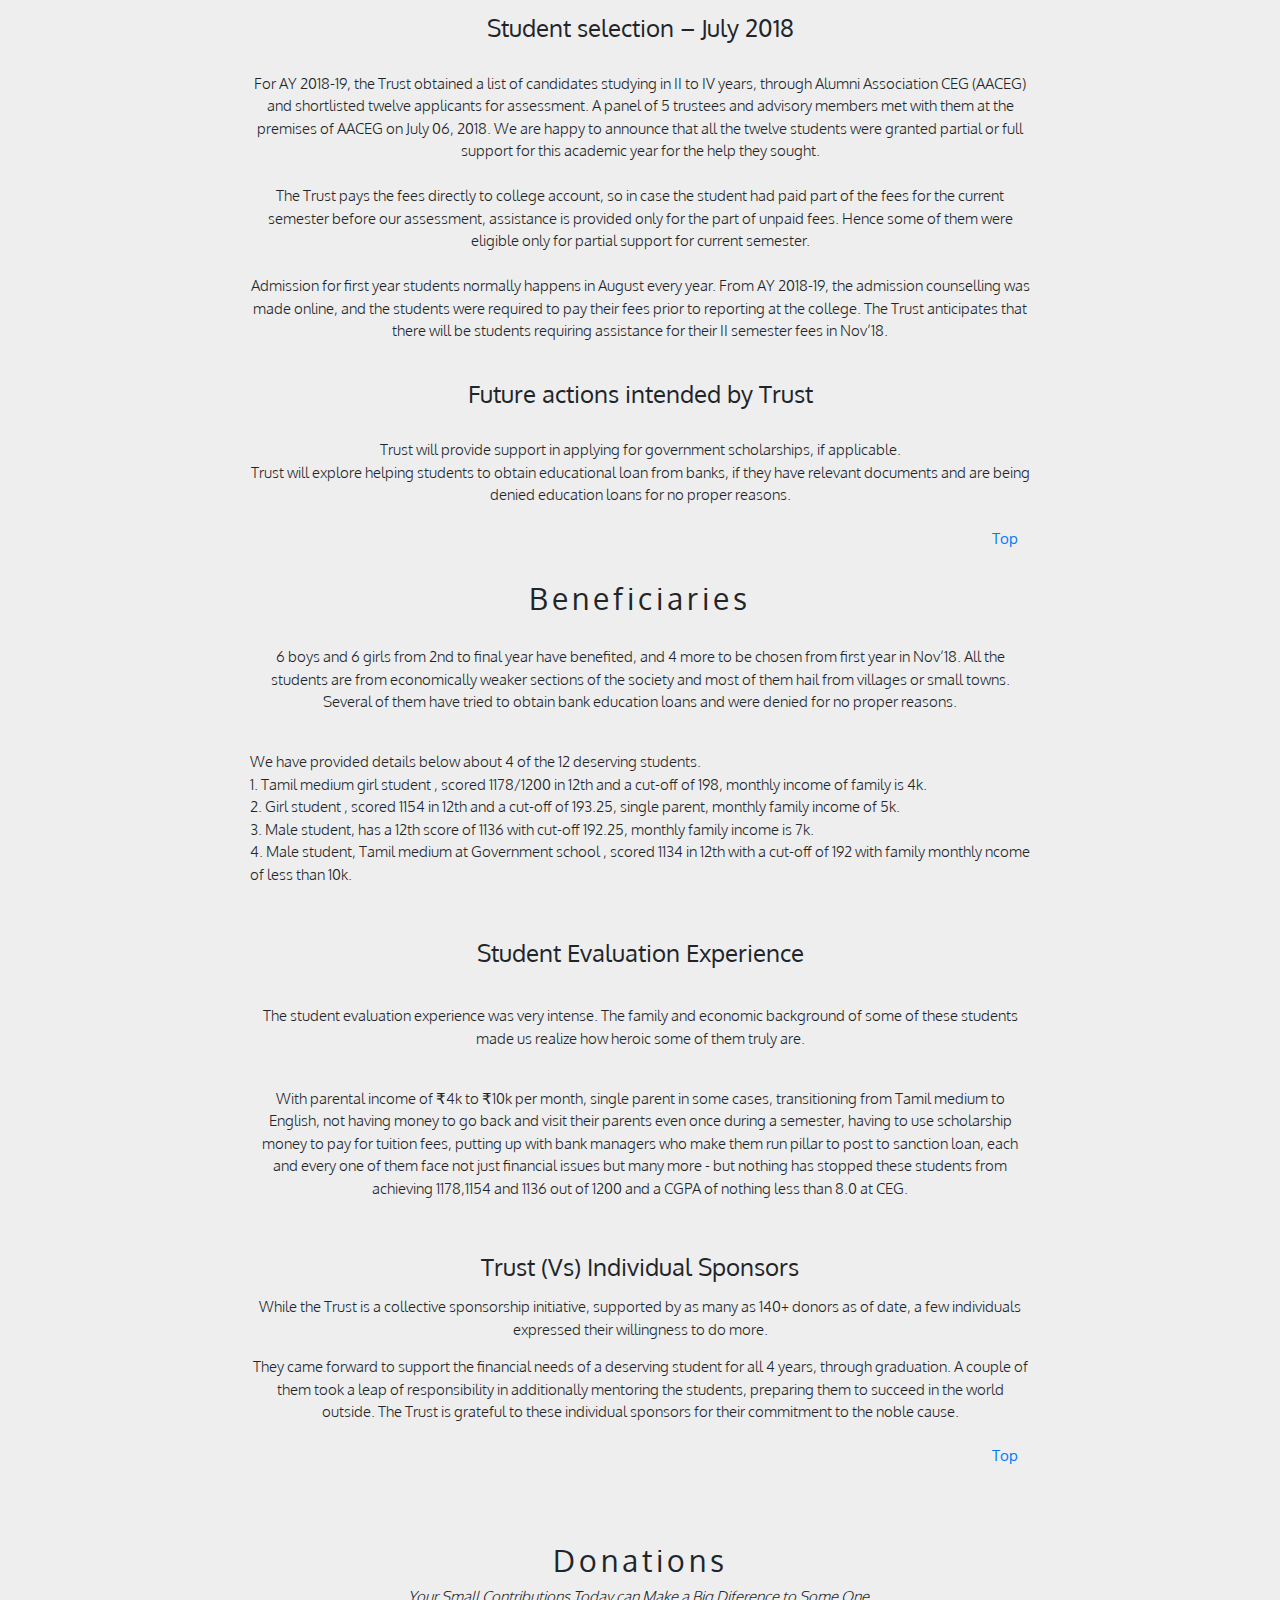
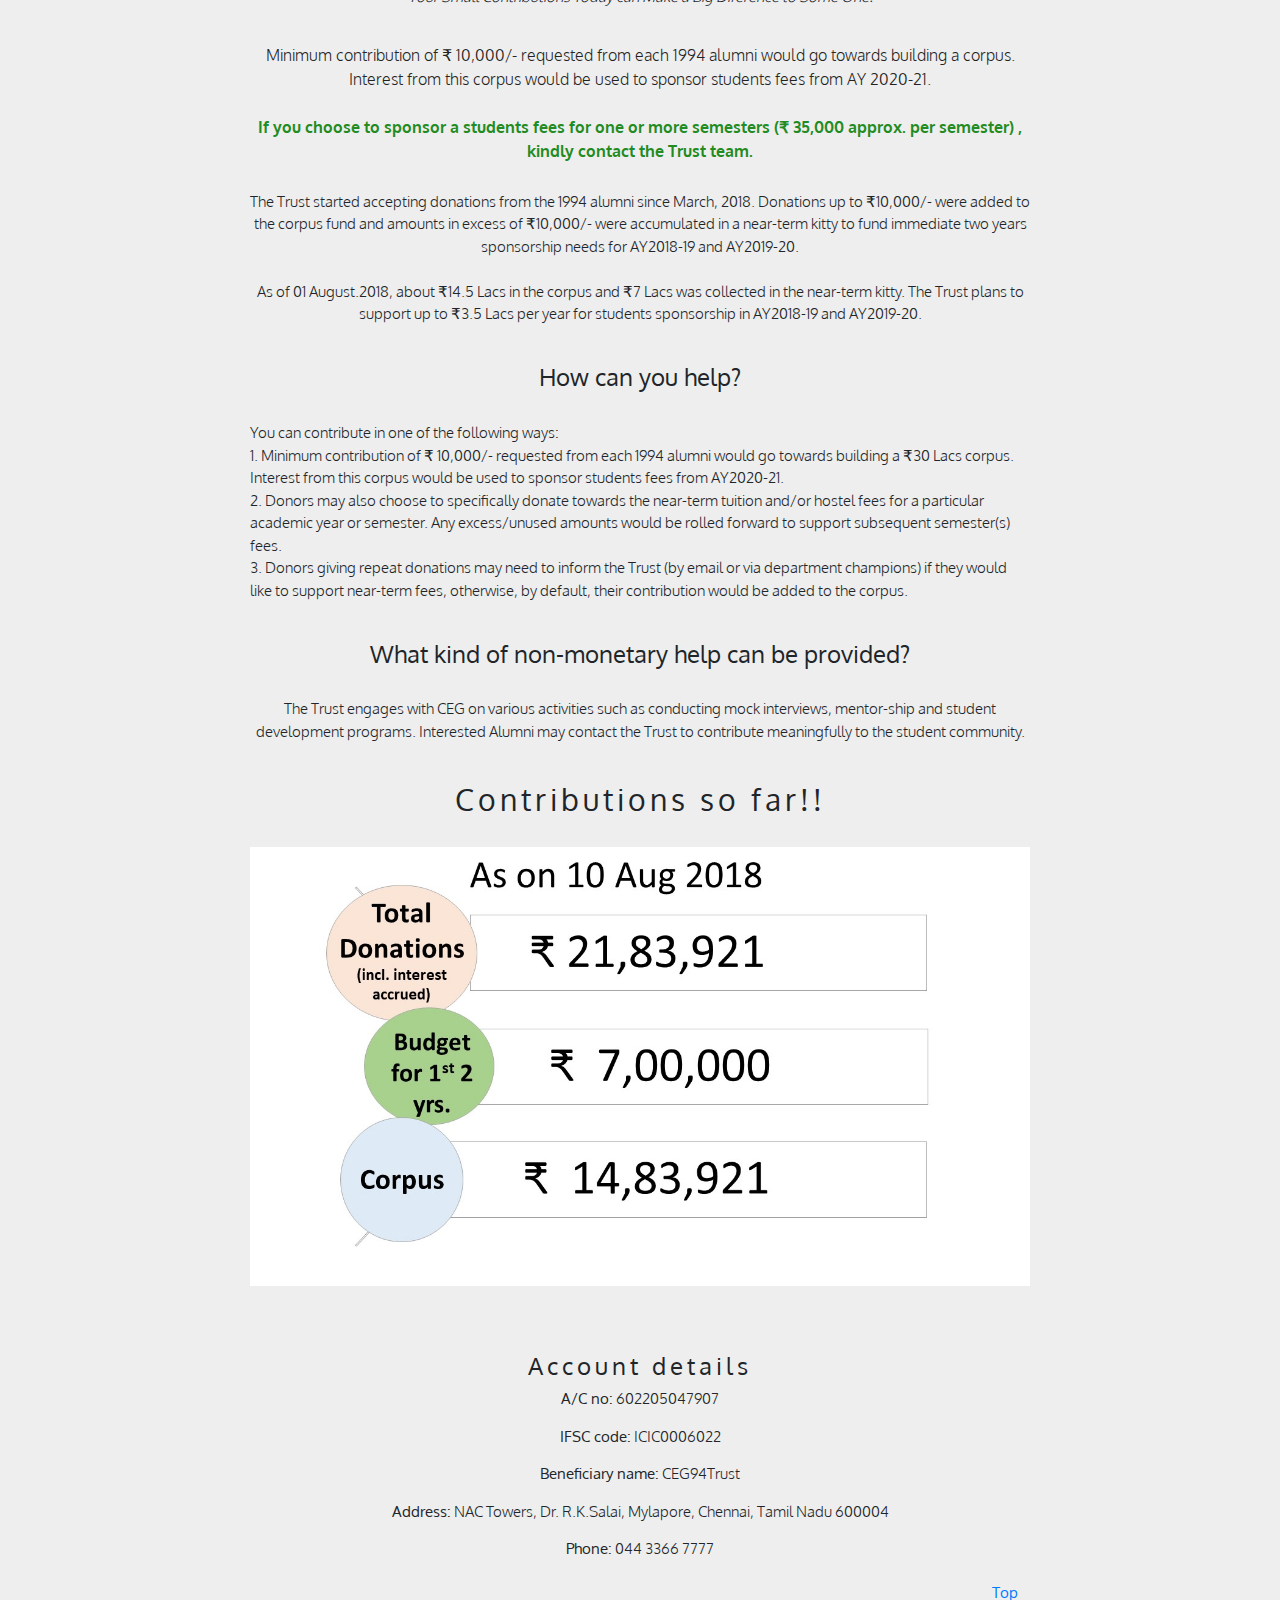
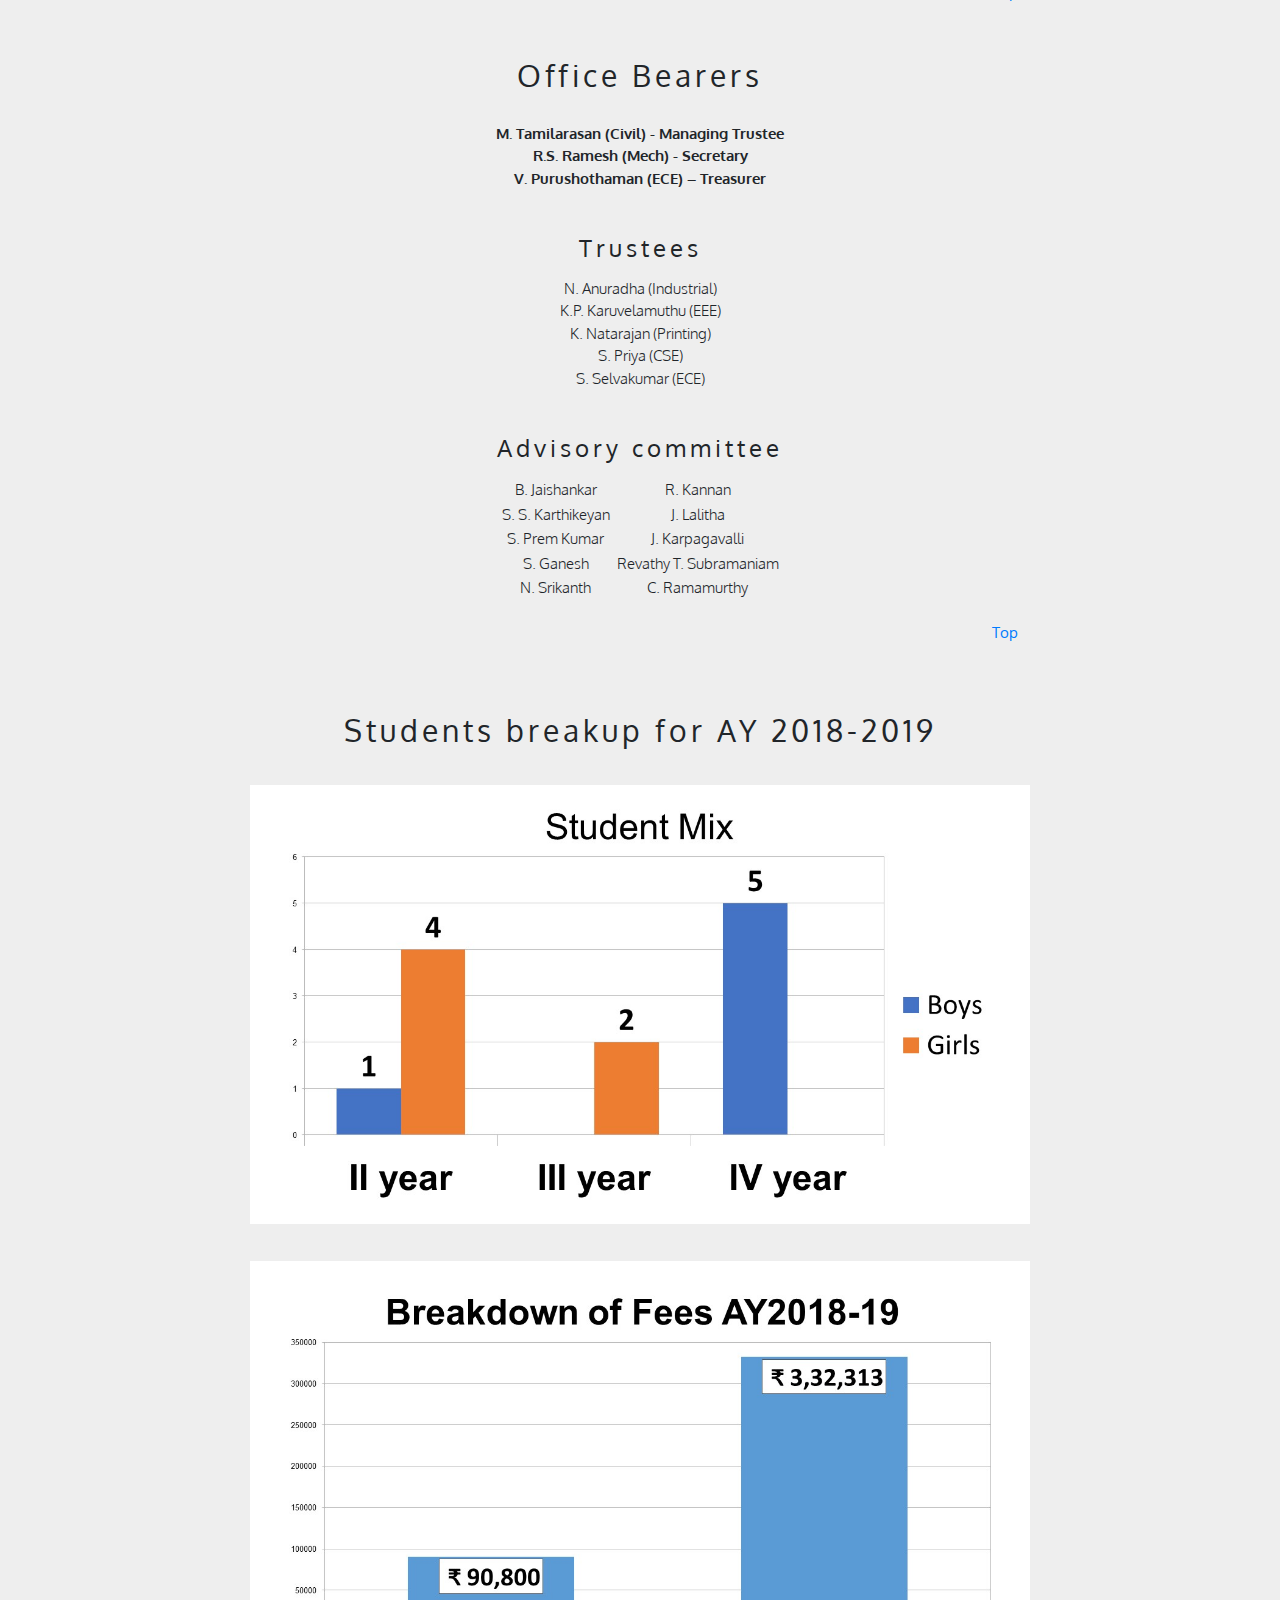
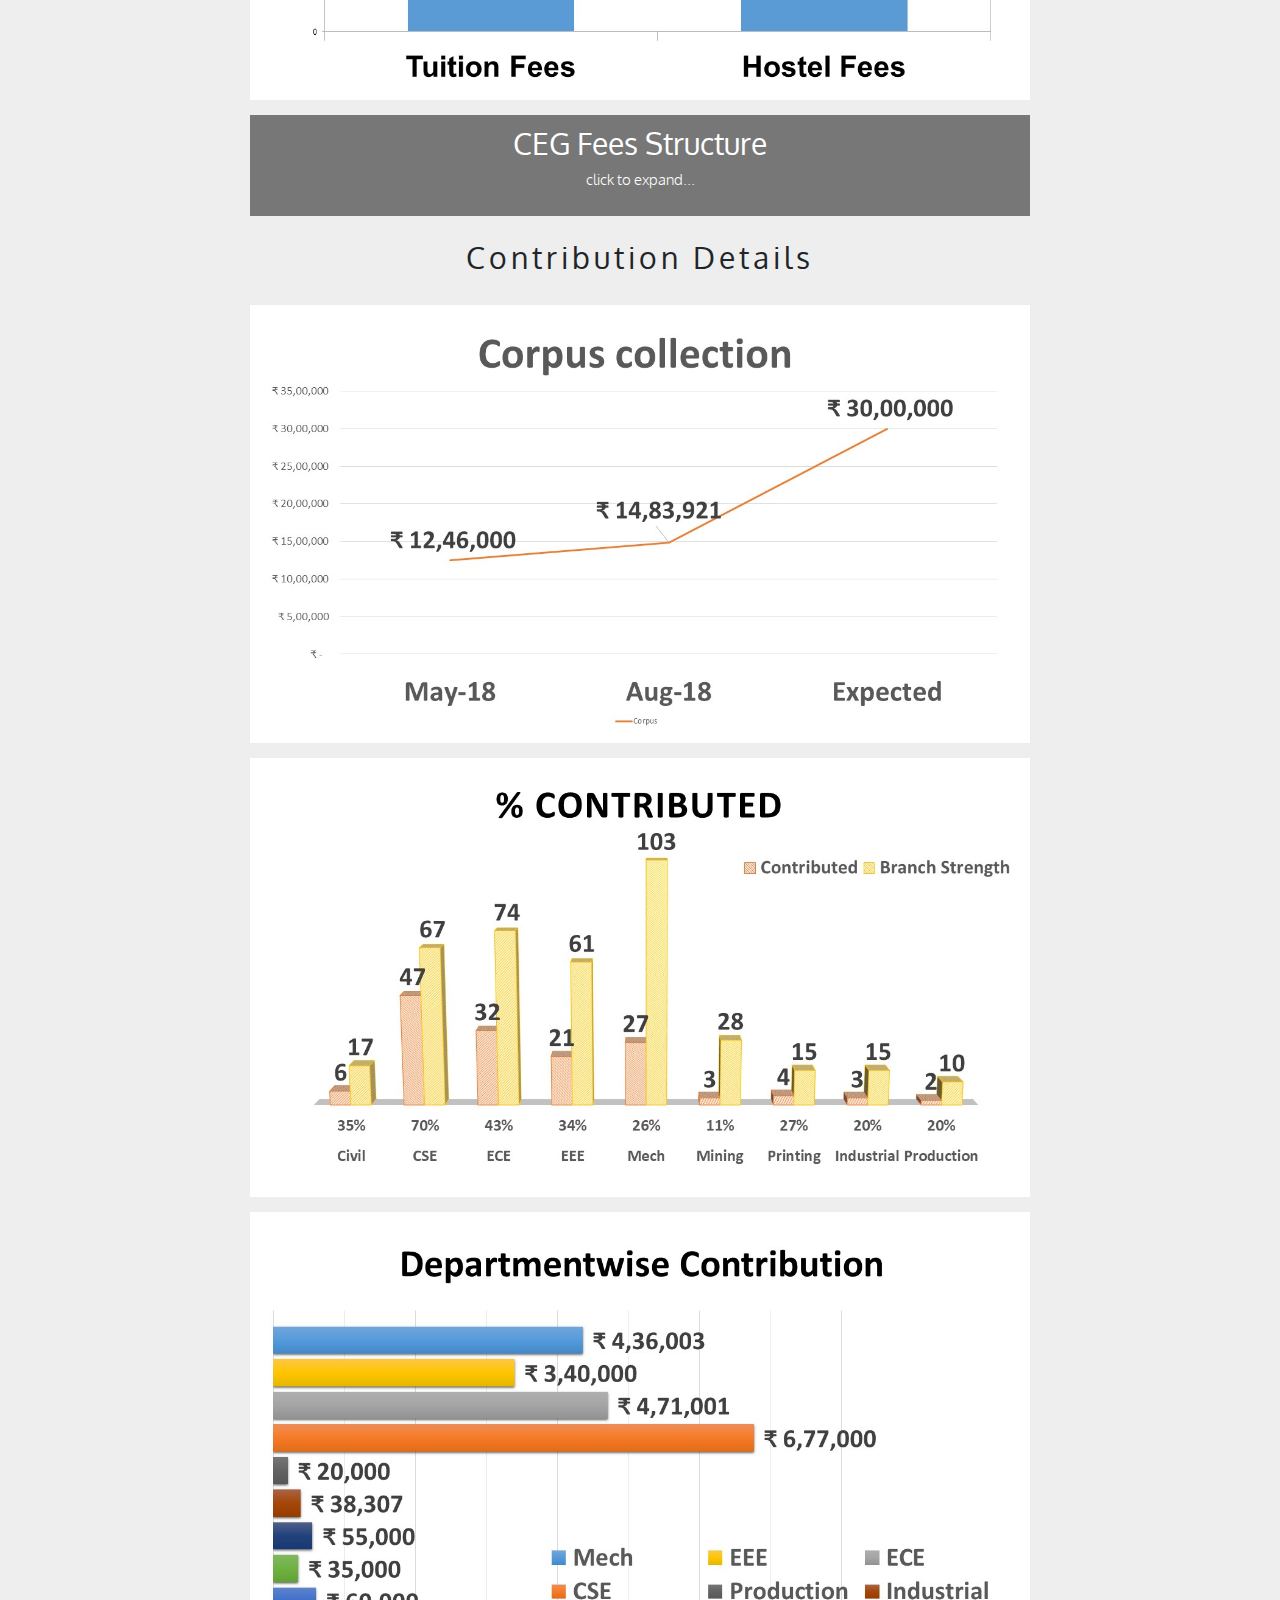
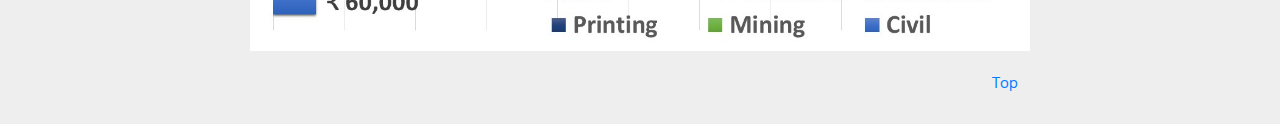
<file: backup/new1-aug2018/index.html>
<!DOCTYPE html>
<html lang="en">


<meta http-equiv="content-type" content="text/html;charset=UTF-8" />
<head>
    <meta charset="UTF-8">
    <meta http-equiv="X-UA-Compatible" content="IE=edge">
    <meta name="viewport" content="width=device-width, initial-scale=1, minimum-scale=1">
    <meta name="description" content="">
    <title>CEG '94 Trust</title>
    <link rel="stylesheet" href="https://www.w3schools.com/w3css/4/w3.css">
    <link rel="stylesheet" href="https://maxcdn.bootstrapcdn.com/bootstrap/4.1.3/css/bootstrap.min.css">

    <link rel="stylesheet" href="https://use.fontawesome.com/releases/v5.3.1/css/all.css" integrity="
  sha384-mzrmE5qonljUremFsqc01SB46JvROS7bZs3IO2EmfFsd15uHvIt+Y8vEf7N7fWAU" crossorigin="anonymous">

    <script src="https://ajax.googleapis.com/ajax/libs/jquery/3.3.1/jquery.min.js"></script>
    <script src="https://stackpath.bootstrapcdn.com/bootstrap/4.1.3/js/bootstrap.min.js" integrity="sha384-ChfqqxuZUCnJSK3+MXmPNIyE6ZbWh2IMqE241rYiqJxyMiZ6OW/JmZQ5stwEULTy" crossorigin="anonymous"></script>

    <!-- Google Fonts -->
    <link href='http://fonts.googleapis.com/css?family=Dancing+Script' rel='stylesheet' type='text/css'>
    <link href="https://fonts.googleapis.com/css?family=Oxygen" rel="stylesheet">
    <link href="https://fonts.googleapis.com/css?family=Slabo+27px" rel="stylesheet">
    <link href='http://fonts.googleapis.com/css?family=Lato:300,900' rel='stylesheet' type='text/css'>
    <link href="https://fonts.googleapis.com/css?family=Tangerine" rel="stylesheet">

    <style>
        body {
            background-color: #eeeeee;
            font-family:  "Slabo+27px", "Oxygen", "Open Sans", sans-serif;
            font-weight: 300;
        }

        #nav .active, .collapsible:hover {
            background-color: #fff;
            color: black;
        }

        .dash-unit {
            margin-bottom: 30px;
            padding-bottom: 10px;
            border: 1px solid #383737;
            /* background-image: url(../img/sep-half.png); */
            background-color: #3d3d3d;
            color: #fff;
            height: 290px;
        }
        .cont {
            text-align: center;
            margin-top: 10px;
        }
        .half-unit {
            margin-bottom: 30px;
            padding-bottom: 4px;
            border: 1px solid #383737;
            /* background-image: url(../img/sep-half.png); */
            background-color: #3d3d3d;
            color: #fff;
            height: 130px;
        }
        .half-unit bold {
            font-family: 'Open Sans',sans-serif;
            font-size: 40px;
            font-weight: 700;
            color: #fff;
            vertical-align: middle;
        }
        .dash-unit bold {
            font-family: 'Open Sans',sans-serif;
            font-size: 40px;
            font-weight: 700;
            color: #fff;
            vertical-align: middle;
        }
        .sec-title {
            padding-top: 1rem;
            padding-bottom: 0rem;
            background-color: #111111;
            color: rgba(255, 255, 255, 0.3);
            position: relative;
        }
        .sec-footer {
            padding-top: 5rem;
            padding-bottom: 10.2rem;
            background-color: #111111;
            color: rgba(255, 255, 255, 0.3);
            position: relative;
        }
        .sec-contact {
            padding-top: 5rem;
            padding-bottom: 10.2rem;
            background-color: #111111;
            color: rgba(255, 255, 255, 0.3);
            position: relative;
        }
        .sec-contrib{
            padding-top: 5rem;
            padding-bottom: 10.2rem;
            background-color: #AAAAAA;
            color: rgba(0, 0, 0, 0.3);
            position: relative;
        }
        .sec-vision{
            padding-top: 5rem;
            padding-bottom: 10.2rem;
            background-color: #111111;
            color: rgba(255, 255, 255, 0.3);
            position: relative;
        }
        .sec-aid{
            padding-top: 5rem;
            padding-bottom: 10.2rem;
            background-color: #AAAAAA;
            color: rgba(0, 0, 0, 0.3);
            position: relative;
        }

        .sec-ben{
            padding-top: 5rem;
            padding-bottom: 10.2rem;
            background-color: #EEEEEE;
            color: rgba(0, 0, 0, 0.3);
            position: relative;
        }
        .black-pen{
            color: black
        }


        .w3-container, .w3-panel {
            padding: 0.01em 10px;
        }

        /* unvisited link */
        #contactus a:link {
            color: red;
        }

        /* visited link */
        #contactus a:visited {
            color: green;
        }

        /* mouse over link */
        #contactus a:hover {
            color: hotpink;
        }

        /* selected link */
        #contactus a:active {
            color: blue;
        }

        /* unvisited link */
        #minutes a:link {
            color: blue;
        }

        /* visited link */
        #minutes a:visited {
            color: green;
        }

        /* mouse over link */
        #minutes a:hover {
            color: hotpink;
        }

        /* selected link */
        #minutes a:active {
            color: blue;
        }



        /* docs unvisited link */
        #sec-home a:link {
            color: blue;
        }

        /* visited link */
        #sec-home a:visited {
            color: green;
        }

        /* mouse over link */
        #sec-home a:hover {
            color: hotpink;
        }

        /* selected link */
        #sec-home a:active {
            color: blue;
        }


        #sec-donations img {
            width: 100%;
            height: auto;
        }

        #sec-contributions img {
            width: 100%;
            height: auto;
        }

        #sec-ay2018-2019 img {
            width: 100%;
            height: auto;
        }

        #sec-selection img {
            width: 100%;
            height: auto;
        }

        #sec-beneficiaries img {
            width: 100%;
            height: auto;
        }
        .rupee {
            color: #222;
            font-size: 20px;
            margin-bottom: 5px;
            margin-top: -3px;
            word-wrap: break-word;
        }
        .donation-high {
            color: #222;
            font-size: 16px;
            margin-bottom: 5px;
            margin-top: -3px;
            word-wrap: break-word;
        }

        .collapsible {
            background-color: #777;
            color: white;
            cursor: pointer;
            padding: 10px;
            width: 100%;
            border: none;
            text-align: center;
            outline: none;
            font-size: 15px;
        }

        .active, .collapsible:hover {
            background-color: #555;
        }

        .content {
            padding: 0 18px;
            display: none;
            overflow: hidden;
            background-color: #f1f1f1;
        }

        h4 {
            font-size: 24px;
        }

        .icondirection {
            flex-direction: row;
            font-size: 28px;

        }
        .icontextvisible {
            display: none;
        }

        @media only screen and (min-width: 300px), only screen and (max-width: 640px) {
            .icondirection {
                font-size: 30px;
                flex-direction: row;
            }
            .icontextvisible {
                display: none;
                padding-right: 12px;
            }
            .sitetitle {
                font-size: 18px;
            }
            .titlewidth {
                width: 400px;
            }

            .titlemenu {
                display: none;
            }
            .contactusmobile {
                width: 100px;
                display:inline;
                padding-left: 0px;
            }
            .sectionpadding {
                padding-top: 200px;
            }
        }

        @media only screen and (min-width: 360px),  only screen and (max-width: 640px) {
            .icondirection {
                font-size: 34px;
                flex-direction: row;
            }
            .icontextvisible {
                display: none;
                padding-right: 12px;
            }
            .sitetitle {
                font-size: 18px;
            }

            .titlemenu {
                display: none;
            }
            .contactusmobile {
                width: 160px;
                text-align: right;
                display:inline;
                padding-left: 40px;
            }
            .sectionpadding {
                padding-top: 210px;
            }
        }



        @media only screen and (min-width: 400px) {
            .icondirection {
                font-size: 40px;
                flex-direction: row;
            }
            .icontextvisible {
                display: none;
                padding-right: 12px;
            }
            .sitetitle {
                font-size: 22px;
            }

            .titlemenu {
                display: none;
            }
            .contactusmobile {
                width: 180px;
                text-align: right;
                display:inline;
                padding-left: 50px;
            }
            .sectionpadding {
                padding-top: 215px;
            }
        }
        @media only screen and (min-width: 600px) {
            .icondirection {
                font-size: 19px;
                flex-direction: column;
            }
            .icontextvisible {
                display: block;
                padding-right: 10px;
            }
            .sitetitle {
                font-size: 40px;
            }
            .titlemenu {
                display: block;
            }
            .contactusmobile {
                display:none;
            }
            .sectionpadding {
                padding-top: 200px;
            }
        }

        @media only screen and (min-width: 768px) {
            .icondirection {
                font-size: 19px;
                flex-direction: column;
            }
            .icontextvisible {
                display: block;
                padding-right: 5px;
            }
            .sitetitle {
                font-size: 44px;
            }
            .titlemenu {
                display: block;
            }
            .contactusmobile {
                display:none;
            }
            .sectionpadding {
                padding-top: 200px;
            }
        }

        .sitetitlelink {
            padding-left: 1rem;

            text-decoration: none;
        }

        .titlewidth {
            width: 400px;
        }

    </style>



    <!-- Global site tag (gtag.js) - Google Analytics -->
    <script async src="https://www.googletagmanager.com/gtag/js?id=UA-119931166-1"></script>
    <script>
        window.dataLayer = window.dataLayer || [];
        function gtag(){dataLayer.push(arguments);}
        gtag('js', new Date());

        gtag('config', 'UA-119931166-1');
    </script>

    <!-- End Google Analytics -->

</head>

<body data-spy="scroll" data-target=".navbar" data-offset=180>
<!-- Navbar -->
<div id="nav" class="w3-top">
    <div class="w3-container  w3-content w3-center" style="max-width:800px" id="menu">

        <section class="sec-title">
            <!-- Grid row -->
            <div class="row justify-content-stretch">
                <!-- Grid column -->
                <div class="col-md-3 mb-md-0 mb-3">
                    <span class="d-flex order-0 justify-content-left titlewidth">
                        <h3 class="pb-3  display-5"><a href="#" class="sitetitle sitetitlelink">The CEG'94 Trust</a></h3>
                        <div class="contactusmobile float-right" style="width: 80px;">
                            <a href="#neft" data-toggle="modal"><i class="far fa-hand-point-right" alt="Account details?" style="color:white;font-size:12px;">Account Details</i></a>
                        </div>

                        <div class="contactusmobile float-right" style="width: 60px;">
                            <a href="mailto:info@ceg94trust.org"><i class="far fa-envelope" alt="Email us" style="color:white;font-size:12px;font-weight:bold">&nbsp;Contact Us</i></a>
                        </div>
                    </span>


                </div>
                <!-- Grid column -->

                <!-- Grid column -->
                <div class="col-md-3 mb-md-0 mb-3 ml-auto titlemenu">

                    <ul class="list-unstyled float-right">
                        <li>
                            <a href="#contribute" data-toggle="modal"><i class="far fa-money-bill-alt" alt="Want to contribute?" style="color:white;font-size:18px;">&nbsp;How can you help?</i></a>
                        </li>
                        <li>
                            <a href="#neft" data-toggle="modal">&nbsp;&nbsp;&nbsp;&nbsp;<i class="far fa-hand-point-right" alt="Account details?" style="color:white;font-size:18px;">&nbsp;Account Details</i></a>
                        </li>
                        <li>

                            <a href="mailto:info@ceg94trust.org">&nbsp; &nbsp;&nbsp; &nbsp;&nbsp;&nbsp;&nbsp;&nbsp;&nbsp;<i class="far fa-envelope" alt="Account details?" style="color:white;font-size:18px;">&nbsp;Contact Us</i></a>
                        </li>
                    </ul>

                </div>
                <!-- Grid column -->


            </div>
            <!-- Grid row -->
        </section>
        <section>

            <nav class="navbar navbar-light navbar-expand-md bg-light justify-content-left">

                <button class="navbar-toggler" type="button" data-toggle="collapse" data-target="#collapsingNavbar">
                    Menu <span class="navbar-toggler-icon"></span>
                </button>
                <div class="navbar-collapse collapse justify-content-center order-2" id="collapsingNavbar">
                    <ul class="navbar-nav mx-auto text-center icondirection blue" >


                        <li class="nav-item">
                            <a class="nav-link"  href="#sec-home" alt="who we are"><i class="fas fa-university" alt="who we are">&nbsp;<span class="icontextvisible">About</span></i></a>
                        </li>

                        <li class="nav-item">
                            <a class="nav-link" href="#ay2018-2019" alt="AY Supprt 2018-2019"><i class="fas fa-hands-helping" alt="AY Supprt 2018-2019">&nbsp;<span class="icontextvisible">2018-2019</span></i></a>
                        </li>
                        <li class="nav-item">
                            <a class="nav-link" href="#selection"><i class="fas fa-user-graduate">&nbsp;<span class="icontextvisible">Selection</span></i></a>
                        </li>
                        <li class="nav-item">
                            <a class="nav-link" href="#beneficiaries"><i class="fas fa-crown">&nbsp;<span class="icontextvisible">Beneficiaries</span></i></a>
                        </li>
                        <li class="nav-item">
                            <a class="nav-link" href="#donations"><i class="fas fa-donate">&nbsp;<span class="icontextvisible">Donations</span></i></a>
                        </li>
                        <li class="nav-item">
                            <a class="nav-link" href="#committee"><i class="fas fa-users">&nbsp;<span class="icontextvisible">Committee</span></i></a>
                        </li>
                        <li class="nav-item">
                            <a class="nav-link" href="#contributions"><i class="fas fa-signal">&nbsp;<span class="icontextvisible">Documents</span></i></a>
                        </li>


                    </ul>
                </div>

            </nav>



        </section>
    </div>



</div>




<!-- Page content -->
<div class="w3-content" style="position:relative; max-width:800px;">

    <!-- The Trust Section -->
    <div class="w3-container w3-content w3-center sectionpadding" style="max-width:800px;" id="sec-home">

        <section>
            <div class="container justify-content-stretch">
                <div class="col">
                    <div class="col-md-12 col-sm-12 col-lg-12">
                        <h4 class="pb-3  display-6"><i>Ignite the Future</i></h4>
                        <p class="pb-3 display-5">College of Engineering, Guindy, is a 225- year-old prestigious institution, that has produced eminent technocrats, entrepreneurs and statesmen over time. Each year over 1200 students graduate from 14 disciplines of engineering from this meritorious institution.</p>
                        <p>We, the alumni of this institution, who passed out in the year 1994, have joined together to form the CEG94 Trust on 29 Nov 2017 with an aim to help the CEG community.</p>
                    </div>
                </div>
                <br/>
                <div class="col">
                    <h3>Our Vision</h3>
                    <p>To give back to our society by helping the less fortunate students of CEG to achieve their dreams.</p>
                </div>

                <div class="col">
                    <br/>
                    <h3>Our Mission</h3>
                    <p>Monetary help for the meritorious and needy students to pay Tuition Fees and Hostel Fees, irrespective of religion, caste, creed or gender.</p>
                    <p>Non-monetary help in terms of mentoring, career guidance and soft skills development.</p>
                    <p>Connecting our batchmates to the needy students for additional help.</p>
                </div>

                <div class="col">
                    <br/>
                    <p><h4 style="font-weight:bold;color:forestgreen">Thank you!!</h4></p>
                    <p>The CEG'94 trust is ever grateful to the donors, who have contributed so far in lighting the lives of twelve students in AY 2018-19.</p>
                    <p>Specifically, your donation amounts in excess of ₹ 10,000, have helped us jump start the process since we are able to disburse up to ₹3.5L through the Trust (excluding individual sponsorship) in this academic year. </p>
                    <p>Hence each and every one of you is a partial sponsor for the twelve students selected in this academic year.</p>
                    <p>Together, we hope to sponsor students every year through your continued magnanimous donations.</p>
                </div>

                <div class="col">
                    <p><h4 class="w3-wide"><br/>Account details</h4></p>
                    <p class="w3-center">
                        <b>A/C no:</b>  602205047907
                    </p>

                    <!-- to adjust for top bar -->
                    <div id="ay2018-2019"></div>

                    <p class="w3-center">
                        <b>IFSC code:</b>
                        ICIC0006022</p>


                    <p class="w3-center">
                        <b>Beneficiary name:</b>
                        CEG94Trust</p>
                    <p class="w3-center">
                        <b>Address:</b> NAC Towers, Dr. R.K.Salai, Mylapore, Chennai, Tamil Nadu 600004</p>
                    <p class="w3-center">
                        <b>Phone:</b> 044 3366 7777
                    </p>
                </div>
            </div>
        </section>

        <div class="row">
            <div class="col-12"><a href="#home" class="btn float-right">Top</a></div>
        </div>
    </div>


<!-- The Academic Year Section -->
<div class="w3-container w3-content w3-center" style="max-width:800px;" id="sec-ay2018-2019">
    <section class="sec-curray">
        <p>
        <h2 class="w3-wide">Student support in Academic Year (AY)</h2>
        <h2 class="w3-wide">2018-19</h2>
        </p>
        <br/>
            <p class="w3-center">
                <img src="images/aybreakup.jpg" />
            </p>
        <b>As on 1st Aug 2018</b>
        <br/>
        <p class="w3-center rupee">
            <b>Odd semester</b> <br/> 7 students - ₹ 1,13,661
            <br/>
            <b>Even semester </b><br/> 12 students - ₹ 2,79,772
            <br/>
            <b>Total: ₹ 4,23,113</b>
        </p>
        <br/>
        <h4 class="w3-wide">Highlights</h4>

        <p class="w3-center" style="font-size: 16px;font-weight: bold;color:#228B22;">

            Full graduation support offered by 2 alumni to 2 students
            <br/>
            Partial fees support offered by 5 alumni to 3 students

        </p>
        <br/>

        <br/>
        <p style="text-align: left">

            For AY2018-19, 12 students have been selected by the Trust for tuition and/or hostel fees support in odd and/or even semesters, depending on their financial situation. In summary, ₹ 4.23 Lacs of sponsorship committed, with an additional ₹ 1.95 Lacs support pledged for the current academic year.
        </p>
        <br/>
        <p style="text-align: left">
            Further, for the even semester commencing Dec’18,
        </p>

        <br/>

        <ul style="text-align: left;">
            <li>Funding reserved by Trust for supporting two 1st year students (₹ 70k)</li>

            <!-- to adjust for top bar -->
            <div id="selection"></div>

            <li>Funding pledged by 1 Individual Donor for supporting two 1st year students (₹ 70k)</li>
            <li>Funding pledged by 2 Individual Donors for supporting hostel fees for two students (₹ 55k)</li>
        </ul>


        <br/>
        <p class="w3-center rupee" style="text-align: left">
            Total funding planned for current academic year is <b>₹ 6.18 Lacs</b>.
        </p>
        <div class="row">
            <div class="col-12"><a href="#home" class="btn float-right">Top</a></div>
        </div>
        <br/>
    </section>
</div>

<!-- The Academic Year Section -->
<div class="w3-container w3-content w3-center" style="max-width:800px;" id="sec-selection">
    <br/>
    <p><h2 class="w3-wide">Student selection process</h2></p>
    <br/>
    <p style="text-align: left">
        The Trust strives to choose deserving students for sponsorship, irrespective of their caste, creed or sex. The process of student selection for sponsorship is based on the following criteria, in the order specified:
        <br/>1.  Max family income is Rs 2.5L per annum, with students from lowest income families gaining preference.
        <br/>2.  Whether the student is a First graduate from the family.
        <br/>3.  Whether (s)he studied in a Government or Government-Aided school
        <br/>4.  Whether (s)he studied in Tamil medium in their 12th std.
        <br/>5.  Supporting family members – Student with no parent/Single parent gains preference.
        <br/>6.  Whether (s)he hails from rural or Tier 3/2/1 town, with rural student gaining the higher preference.
        <br/>7.  Whether the student is in receipt of any other scholarships. Receipt of partial scholarship / assistance considered on case-by-case basis. Student will not be considered for sponsorship by our Trust if they are in receipt of any other full scholarship.
        <br/>8.  Whether the student is in receipt of a bank education loan. Depending on the loan amount, (s)he will be considered for sponsorship through the Trust.
    </p>
    <br/>
    <h4 class="w3-wide">Sponsorship for subsequent academic years</h4>
    <br/>
    <p style="text-align: left">
        The AACEG receives applications on a per year basis for support.
        Our Trust is not bound to support the student for further academic years, though they will be considered for support if they apply in the following year. In the case of continuing scholarship for subsequent years, the following criteria is applied:
        <br/>1. Minimum CGPA of 7.0
        <br/>2. The student should not have more than 3 cumulative arrears at any point of time.

        <br/><br/>
    <h4>Student selection – July 2018</h4>
    <br/>For AY 2018-19, the Trust obtained a list of candidates studying in II to IV years, through Alumni Association CEG (AACEG) and shortlisted twelve applicants for assessment. A panel of 5 trustees and advisory members met with them at the premises of AACEG on July 06, 2018. We are happy to announce that all the twelve students were granted partial or full support for this academic year for the help they sought.

    <br/><br/>The Trust pays the fees directly to college account, so in case the student had paid part of the fees for the current semester before our assessment, assistance is provided only for the part of unpaid fees. Hence some of them were eligible only for partial support for current semester.

    <br/><br/>Admission for first year students normally happens in August every year. From AY 2018-19, the admission counselling was made online, and the students were required to pay their fees prior to reporting at the college. The Trust anticipates that there will be students requiring assistance for their II semester fees in Nov’18.
    </p>

    <br/>

    <!-- to adjust for top bar -->
    <div id="beneficiaries"></div>

    <h4>Future actions intended by Trust</h4>
    <p class="w3-center">
        <br/>Trust will provide support in applying for government scholarships, if applicable.
        <br/>Trust will explore helping students to obtain educational loan from banks, if they have relevant documents and are being denied education loans for no proper reasons.
    </p>
    <div class="row">
        <div class="col-12"><a href="#home" class="btn float-right">Top</a></div>
    </div>
    <br/>
</div>
<!-- The Academic Year Section -->
<div class="w3-container w3-content w3-center" style="max-width:800px;" id="sec-beneficiaries">

    <h2 class="w3-wide">Beneficiaries</h2>
    <br/>
    <p class="w3-center">
        6 boys and 6 girls from 2nd to final year have benefited, and 4 more to be chosen from first year in Nov’18. All the students are from economically weaker sections of the society and most of them hail from villages or small towns. Several of them have tried to obtain  bank education loans and were denied for no proper reasons.
        <br/><br/>
    </p>
    <p style="text-align: left">
        We have provided details below about 4 of the 12 deserving students.

        <br/>1. Tamil medium girl student , scored 1178/1200 in 12th and a cut-off of 198,  monthly income of family is 4k.
        <br/>2. Girl student , scored 1154 in 12th and a cut-off of 193.25, single parent,  monthly family income of 5k.
        <br/>3. Male student, has a 12th score of 1136 with cut-off 192.25, monthly family income is 7k.
        <br/>4. Male student, Tamil  medium at Government school ,  scored 1134 in 12th with a cut-off of 192 with family monthly ncome of less than 10k.
    </p>

    <br/>
    <p class="w3-center"><h4>Student Evaluation Experience</h4></p>
    <br/>
    <p>The student evaluation experience was very intense. The family and economic background of some of these students made us realize how heroic some of them truly are.</p>
    <br/>
    <p>With parental income of ₹4k to ₹10k per month, single parent in some cases, transitioning from Tamil medium to English, not having money to go back and visit their parents even once during a semester, having to use scholarship money to pay for tuition fees, putting up with bank managers who make them run pillar to post to sanction loan, each and every one of them face not just financial issues but many more - but nothing has stopped these students from achieving 1178,1154 and 1136 out of 1200 and a CGPA of nothing less than 8.0 at CEG.
    </p>
    <br/>
    <p><h4>Trust (Vs) Individual Sponsors</h4></p>

    <p>
        While the Trust is a collective sponsorship initiative, supported by as many as 140+ donors as of date, a few individuals expressed their willingness to do more.

        <!-- to adjust for top bar -->
        <div id="donations"></div>

    They came forward to support the financial needs of a deserving student for all 4 years, through graduation. A couple of them took a leap of responsibility in additionally mentoring the students, preparing them to succeed in the world outside. The Trust is grateful to these individual sponsors for their commitment to the noble cause.
    </p>
    <div class="row">
        <div class="col-12"><a href="#home" class="btn float-right">Top</a></div>
    </div>
    <br/>
</div>
<!-- The Donation Section -->
<div class="w3-container w3-content w3-center" style="max-width:800px;" id="sec-donations">
    <br/><br/>
    <h2 class="w3-wide">Donations</h2>
    <p class="w3-opacity1"><i>Your Small Contributions Today can Make a Big Diference to Some One.</i></p>
    <br/>
    <p class="w3-center donation-high">
        Minimum contribution of ₹ 10,000/- requested from each 1994 alumni would go towards building a corpus. Interest from this corpus would be used to sponsor students fees from AY 2020-21.
    </p>
    <br/>
    <p class="w3-center donation-high" style="font-weight: bold;color: #228B22;">
        If you choose to sponsor a students fees for one or more semesters  (₹ 35,000 approx. per semester) , kindly contact the Trust team.
    </p>
    <br/>
    <p class="w3-center">
        The Trust started accepting donations from the 1994 alumni since March, 2018. Donations up to ₹10,000/- were added to the corpus fund and amounts in excess of ₹10,000/- were accumulated in a near-term kitty to fund immediate two years sponsorship needs for AY2018-19 and AY2019-20.
        <br/><br/>As of 01 August.2018, about ₹14.5 Lacs in the corpus and ₹7 Lacs was collected in the near-term kitty. The Trust plans to support up to ₹3.5 Lacs per year for students sponsorship in AY2018-19 and AY2019-20.
    </p>
    <br/>


    <span style="align:left">
        <h4>How can you help?</h4>
                    <p style="text-align: left;">
                        <br/>You can contribute in one of the following ways:
                        <br/>1. Minimum contribution of ₹ 10,000/- requested from each 1994 alumni would go towards building a ₹30 Lacs corpus. Interest from this corpus would be used to sponsor students fees from AY2020-21.
                        <br/>2. Donors may also choose to specifically donate towards the near-term tuition and/or hostel fees for a particular academic year or semester. Any excess/unused amounts would be rolled forward to support subsequent semester(s) fees.
                        <br/>3. Donors giving repeat donations may need to inform the Trust (by email or via department champions) if they would like to support near-term fees, otherwise, by default, their contribution would be added to the corpus.
                        <br/><br/>
                    <h4>What kind of non-monetary help can be provided?</h4>
                    <br/>The Trust engages with CEG on various activities such as conducting mock interviews, mentor-ship and student development programs. Interested Alumni may contact the Trust to contribute meaningfully to the student community.

                    </p>


    </span>
    <br/>
    <h2 class="w3-wide">Contributions so far!!</h2>
    <br/>
    <p class="w3-center">
        <img src="images/donations_aug2018.jpg" />
    </p>

    <br/>
    <h4 class="w3-wide"><br/>Account details</h4>
    <p class="w3-center">
        <b>A/C no:</b>  602205047907
    </p>

    <!-- to adjust for top bar -->
    <div id="committee"></div>

    <p class="w3-center">
        <b>IFSC code:</b>
        ICIC0006022</p>
    <p class="w3-center">
        <b>Beneficiary name:</b>
        CEG94Trust</p>



    <p class="w3-center">
        <b>Address:</b> NAC Towers, Dr. R.K.Salai, Mylapore, Chennai, Tamil Nadu 600004</p>
    <p class="w3-center">
        <b>Phone:</b> 044 3366 7777
    </p>
    <div class="row">
        <div class="col-12"><a href="#home" class="btn float-right">Top</a></div>
    </div>
    <br/>
</div>

<!-- The committee Section -->
<div class="w3-container w3-content w3-center" style="max-width:800px;" id="sec-committee">
    <br/>
    <h2 class="w3-wide">Office Bearers</h2>
    <br/>
    <p class="w3-center" style="font-weight: 600;">M. Tamilarasan (Civil) - Managing Trustee <br/>
        R.S. Ramesh (Mech) - Secretary<br/>
        V. Purushothaman (ECE) – Treasurer<br/>
    <h4 class="w3-wide"><br/>Trustees</h4>
    </p>
    <p class="w3-center">
        N. Anuradha (Industrial)<br/>
        K.P. Karuvelamuthu (EEE)<br/>
        K. Natarajan (Printing)<br/>
        S. Priya (CSE)<br/>
        S. Selvakumar (ECE)<br/>
    </p>

    <h4 class="w3-wide"><br/>Advisory committee</h4>
    <p class="w3-center">
    <table align="center">
        <tr>
            <td>B. Jaishankar</td>
            <td>&nbsp;</td>
            <td>R. Kannan</td>
        </tr>
        <tr>
            <td>S. S. Karthikeyan</td>
            <td>&nbsp;</td>
            <td>J. Lalitha</td>
        </tr>
        <tr>
            <td>S. Prem Kumar</td>
            <td>&nbsp;</td>
            <td>J. Karpagavalli</td>
        </tr>

    <!-- to adjust for top bar -->
    <div id="contributions"></div>

        <tr>
            <td>S. Ganesh</td>
            <td>&nbsp;</td>
            <td>Revathy T. Subramaniam</td>
        </tr>
        <tr>
            <td>N. Srikanth</td>
            <td>&nbsp;</td>
            <td>C. Ramamurthy</td>
        </tr>

    </table>

    </p>
    <div class="row">
        <div class="col-12"><a href="#home" class="btn float-right">Top</a></div>
    </div>
    <br/>
</div>

<!-- The contributions Section -->
<div class="w3-container w3-content w3-center" style="max-width:800px;" id="sec-contributions">
    <br/>
    <p>
    <h2 class="w3-wide">Students breakup for AY 2018-2019</h2>
    </p>
    <br/>
    <p class="w3-center">
        <img src="images/ay2018-2019-studentmix.jpg" />
    </p>
    <br/>
    <p class="w3-center">
        <img src="images/ay2018-2019-feesmix.jpg" />
    </p>
    <button class="collapsible">
        <h2>CEG Fees Structure</h2>
        <p class="expand" style="display: block;">click to expand...</p>
        <p class="collapse"style="display: none;">click to collapse...</p></button>

    <br/>
    <div class="content">
        <br/>
        <p class="w3-center">
            Currently, two streams of courses are offered at CEG:
            <br/>Core Engineering (Civil, Geo-Informatics, Mech, Manufacturing, Industrial, Mining, Printing, EEE, ECE and Computer Science) and Self-supporting courses (Bio-medical, Agri and Irrigation, Material Science and Information Technology).
            <br/>
            <br/>The tuition fees for the core engineering courses are ₹7,500 per semester and for the self-supporting courses, ₹15,000 per semester.
            <br/>Hostel fees is about ₹12,000 and Mess fees ₹13,000, totaling ₹25,000 per semester.
            <br/><br/>In comparison, the tuition fees at IIT-Madras is ₹1.08 Lacs and hostel + mess fees is ₹25k per semester.
            <br/><br/>We understand from the Anna University Vice-Chancellor and Alumni Association, that a majority of the requests for assistance is required to support hostel fees. The college reaches out to its extensive alumni network for supporting needy students so as to avoid dropouts.
        </p>
    </div>
    <br/>
    <h2 class="w3-wide">Contribution Details</h2>
    <br/>
    <p>
        <img src="images/corpuscoll_aug2018.jpg" />
    </p>
    <p>
        <img src="images/branchpercent_sep2018.jpg" />
    </p>
    <p>
        <img src="images/brnchcontrib_sep2018.jpg" />
    </p>
    <div class="row">
        <div class="col-12"><a href="#home" class="btn float-right">Top</a></div>
    </div>
    <br/>
</div>

    <div id="contribute" class="modal fade">
        <div class="modal-dialog">
            <div class="modal-content">
                <div class="modal-header">
                    <h4>How can you help?</h4>
                </div>
                <div class="modal-body">
                    <p style="text-align: left;">
                        <br/>You can contribute in one of the following ways:
                        <br/>1. Minimum contribution of ₹ 10,000/- requested from each 1994 alumni would go towards building a ₹30 Lacs corpus. Interest from this corpus would be used to sponsor students fees from AY2020-21.
                        <br/>2. Donors may also choose to specifically donate towards the near-term tuition and/or hostel fees for a particular academic year or semester. Any excess/unused amounts would be rolled forward to support subsequent semester(s) fees.
                        <br/>3. Donors giving repeat donations may need to inform the Trust (by email or via department champions) if they would like to support near-term fees, otherwise, by default, their contribution would be added to the corpus.
                        <br/><br/>
                    <h4>What kind of non-monetary help can be provided?</h4>
                    <br/>The Trust engages with CEG on various activities such as conducting mock interviews, mentor-ship and student development programs. Interested Alumni may contact the Trust to contribute meaningfully to the student community.

                    </p>
                </div>
            </div>
        </div>
    </div>

    <div id="neft" class="modal fade">
        <div class="modal-dialog">
            <div class="modal-content">
                <div class="modal-header">
                    <h4>NEFT/IMPS Details</h4>
                </div>
                <div class="modal-body">
                    <p>A/C no: 602205047907 </p>
                    <p>IFSC code: ICIC0006022</p>
                    <p>Beneficiary name: CEG94Trust</p>
                    <p>Account Type: Current Account???</p>
                    <p>Address: NAC Towers, Dr. R.K.Salai, Mylapore, Chennai, Tamil Nadu 600004</p>
                    <p>Phone: 044 3366 7777</p>

                </div>
            </div>
        </div>
    </div>

</div>
<script>
    var coll = document.getElementsByClassName("collapsible");
    var i;

    for (i = 0; i < coll.length; i++) {
        coll[i].addEventListener("click", function() {
            this.classList.toggle("active");
            var expand = this.getElementsByClassName("expand");
            if (expand) {
                var expand1 = expand[0]
                if (expand1.style.display === "block") {
                    expand1.style.display = "none";
                } else {
                    expand1.style.display = "block";
                }
            }
            var collapse = this.getElementsByClassName("collapse");
            if (collapse) {
                var collapse1 = collapse[0]
                if (collapse1.style.display === "block") {
                    collapse1.style.display = "none";
                } else {
                    collapse1.style.display = "block";
                }
            }
            var content = this.nextElementSibling;
            if (content.style.display === "block") {
                content.style.display = "none";
            } else {
                content.style.display = "block";
            }
        });
    }



</script>
</body>


</html>
</file>
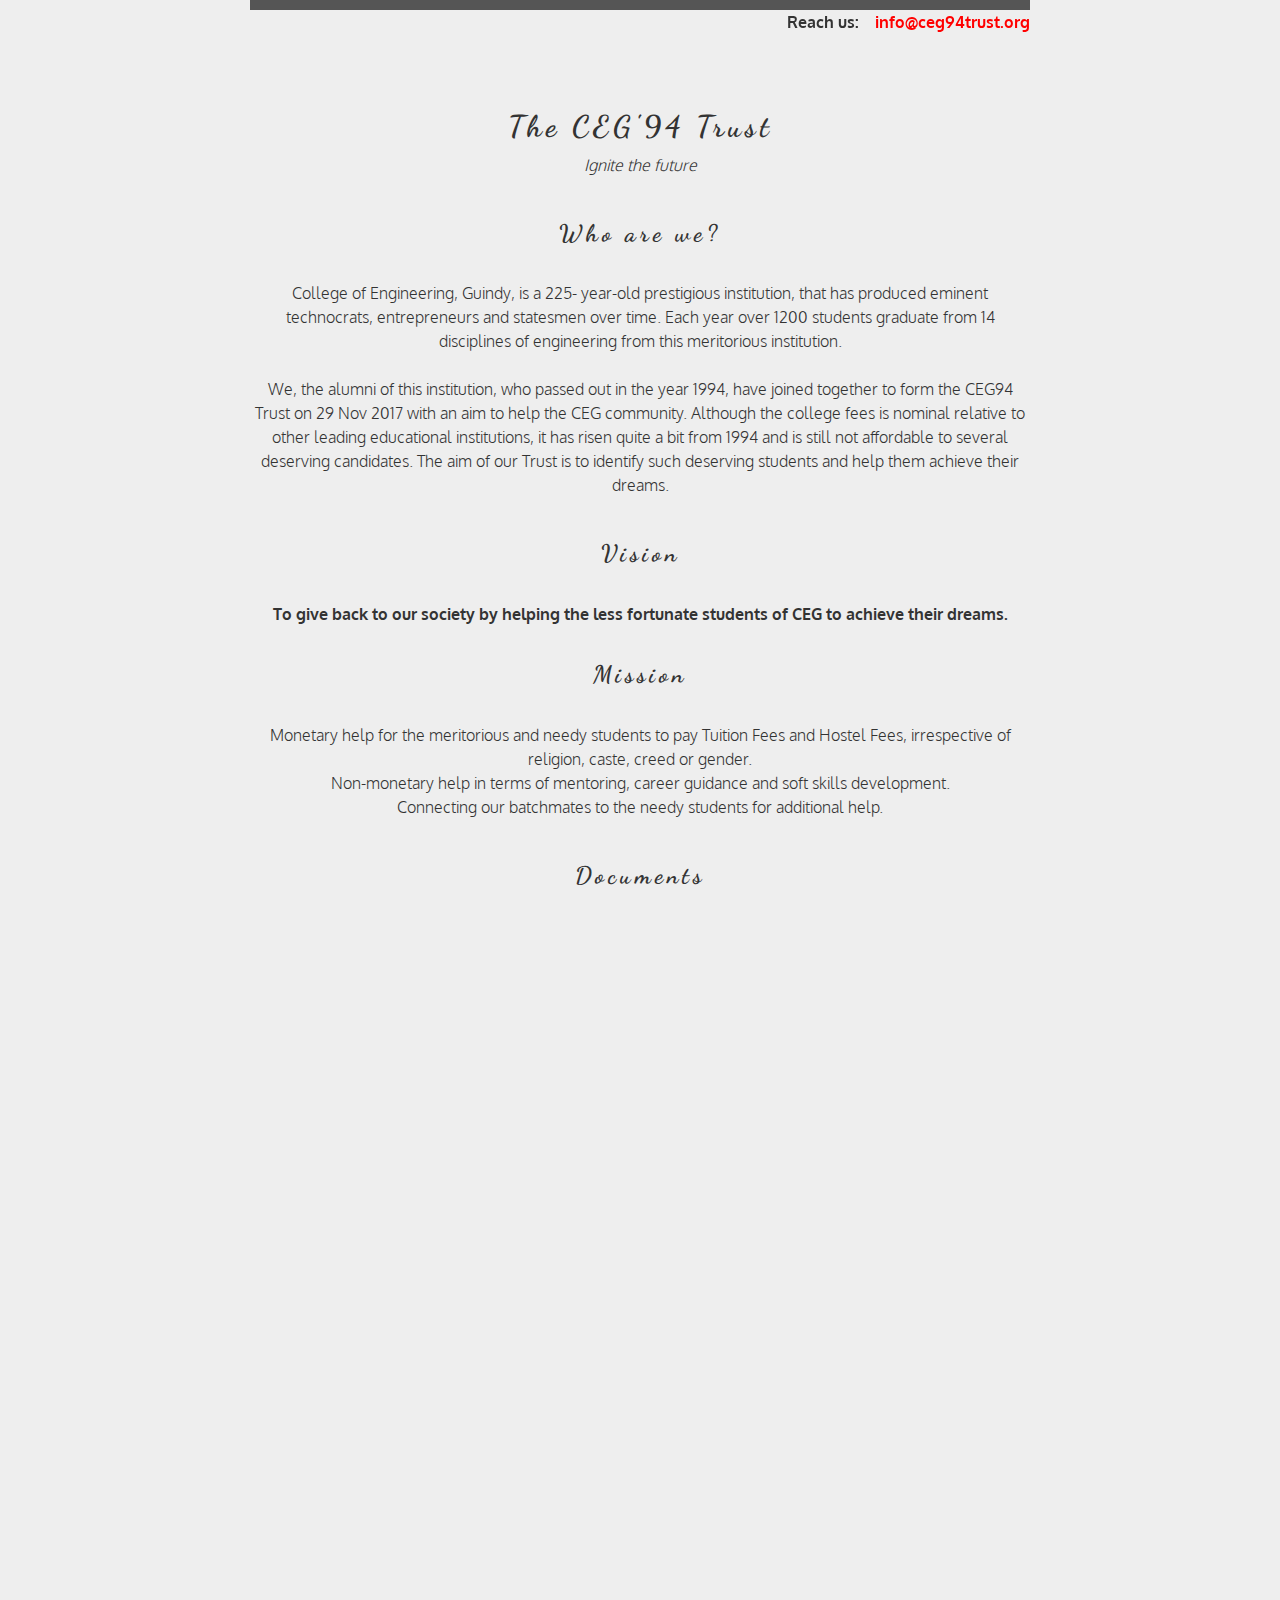
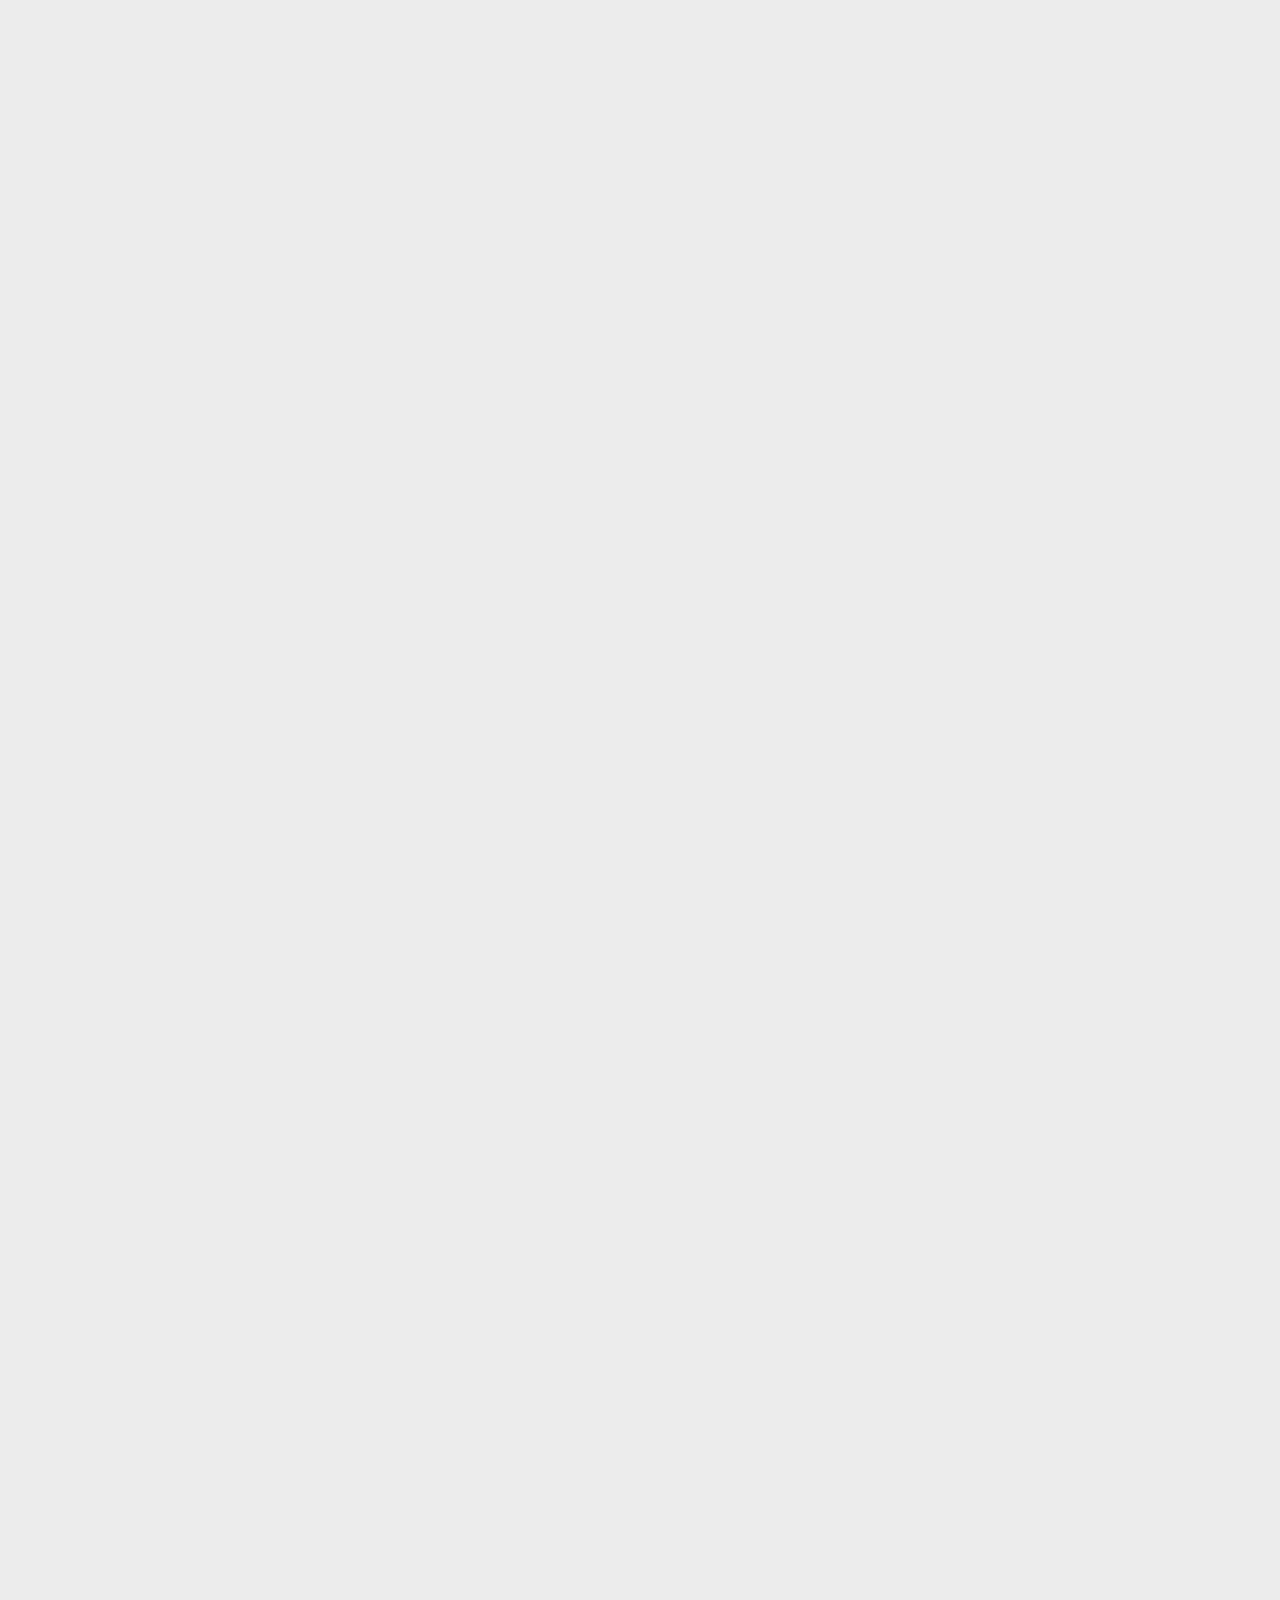
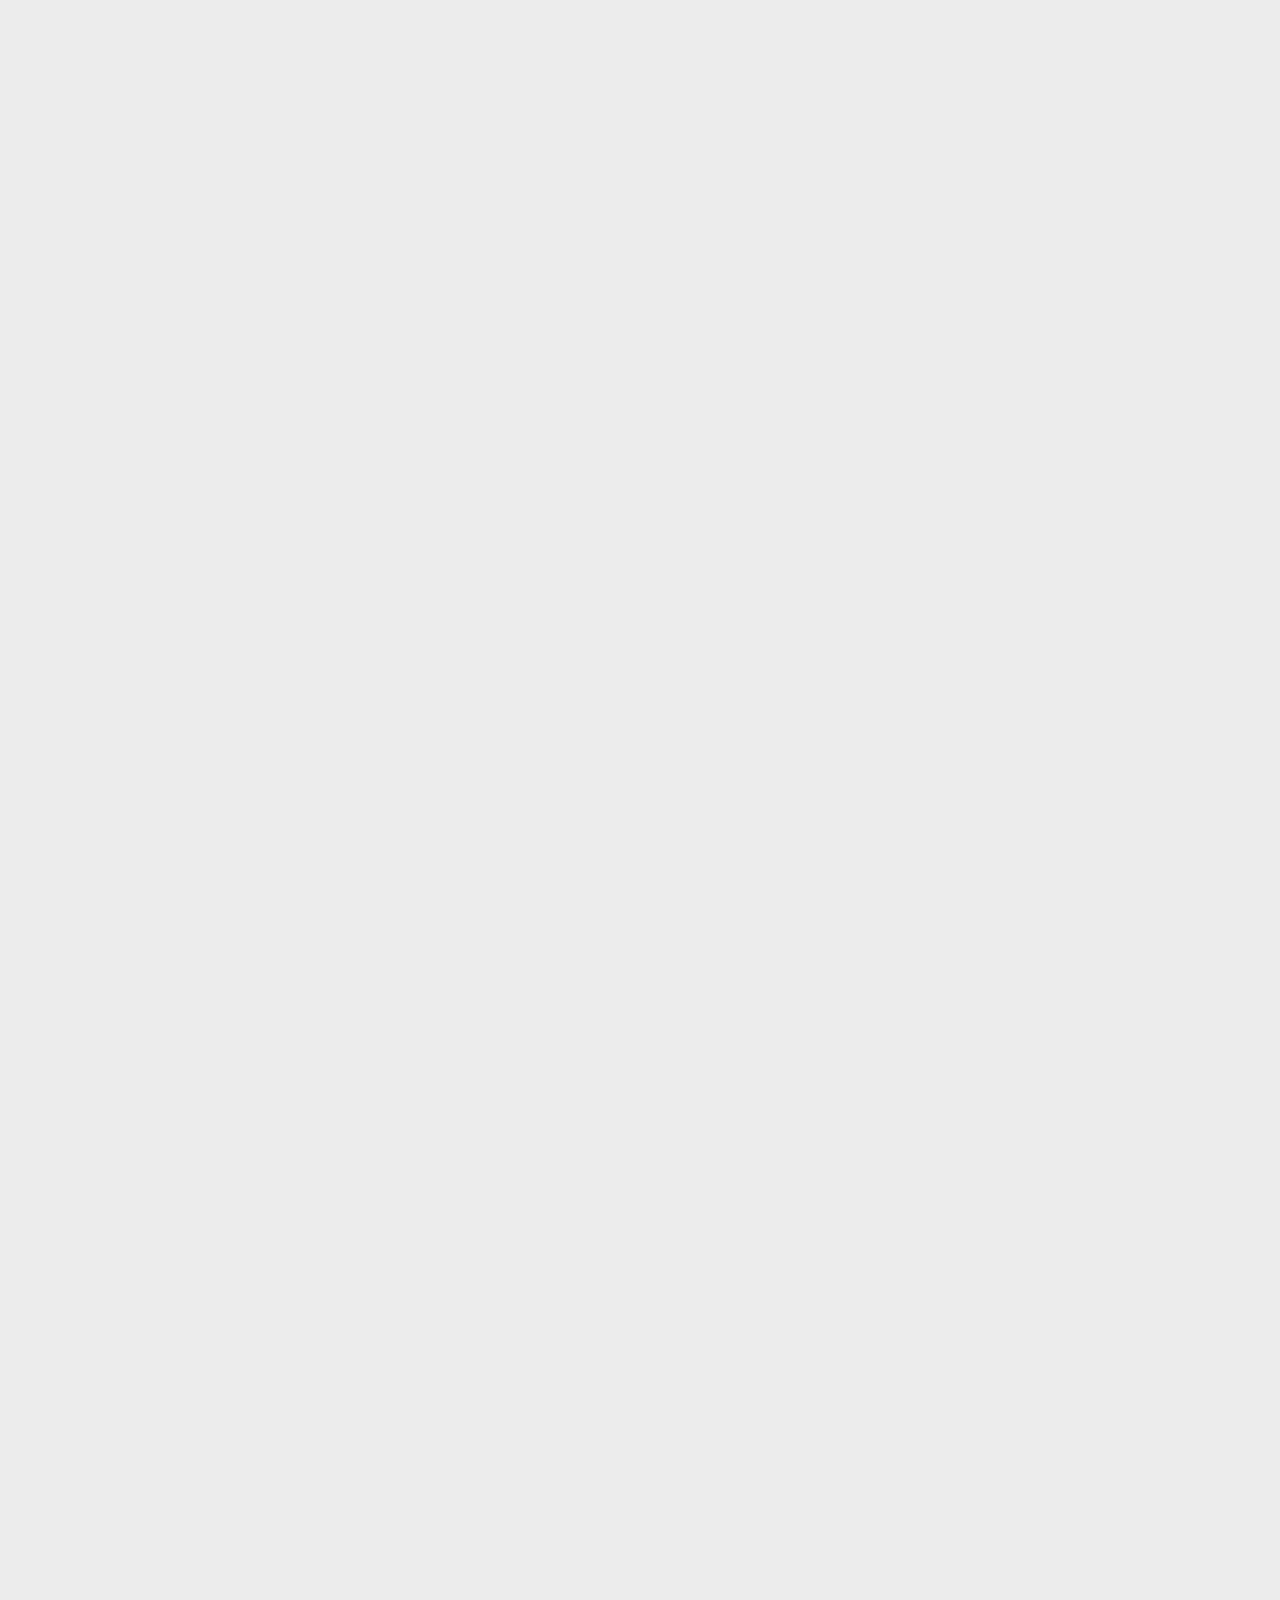
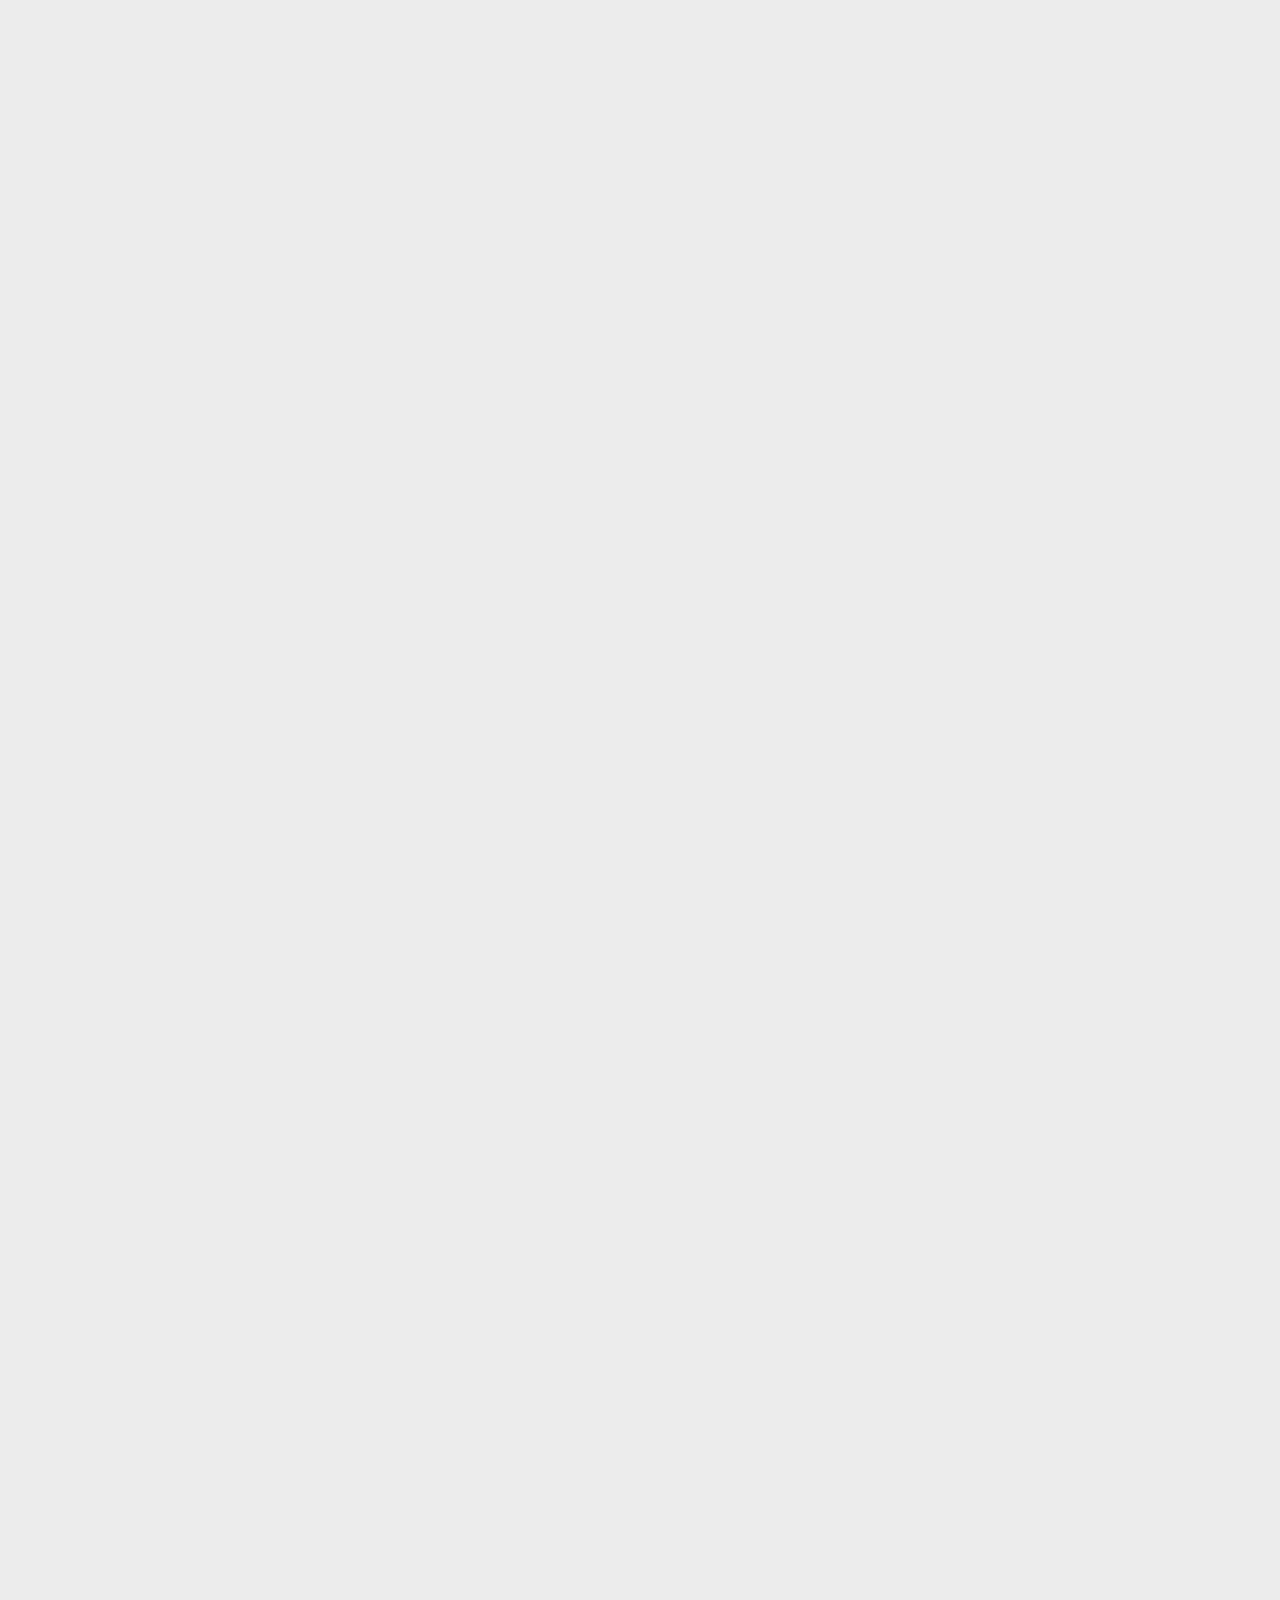
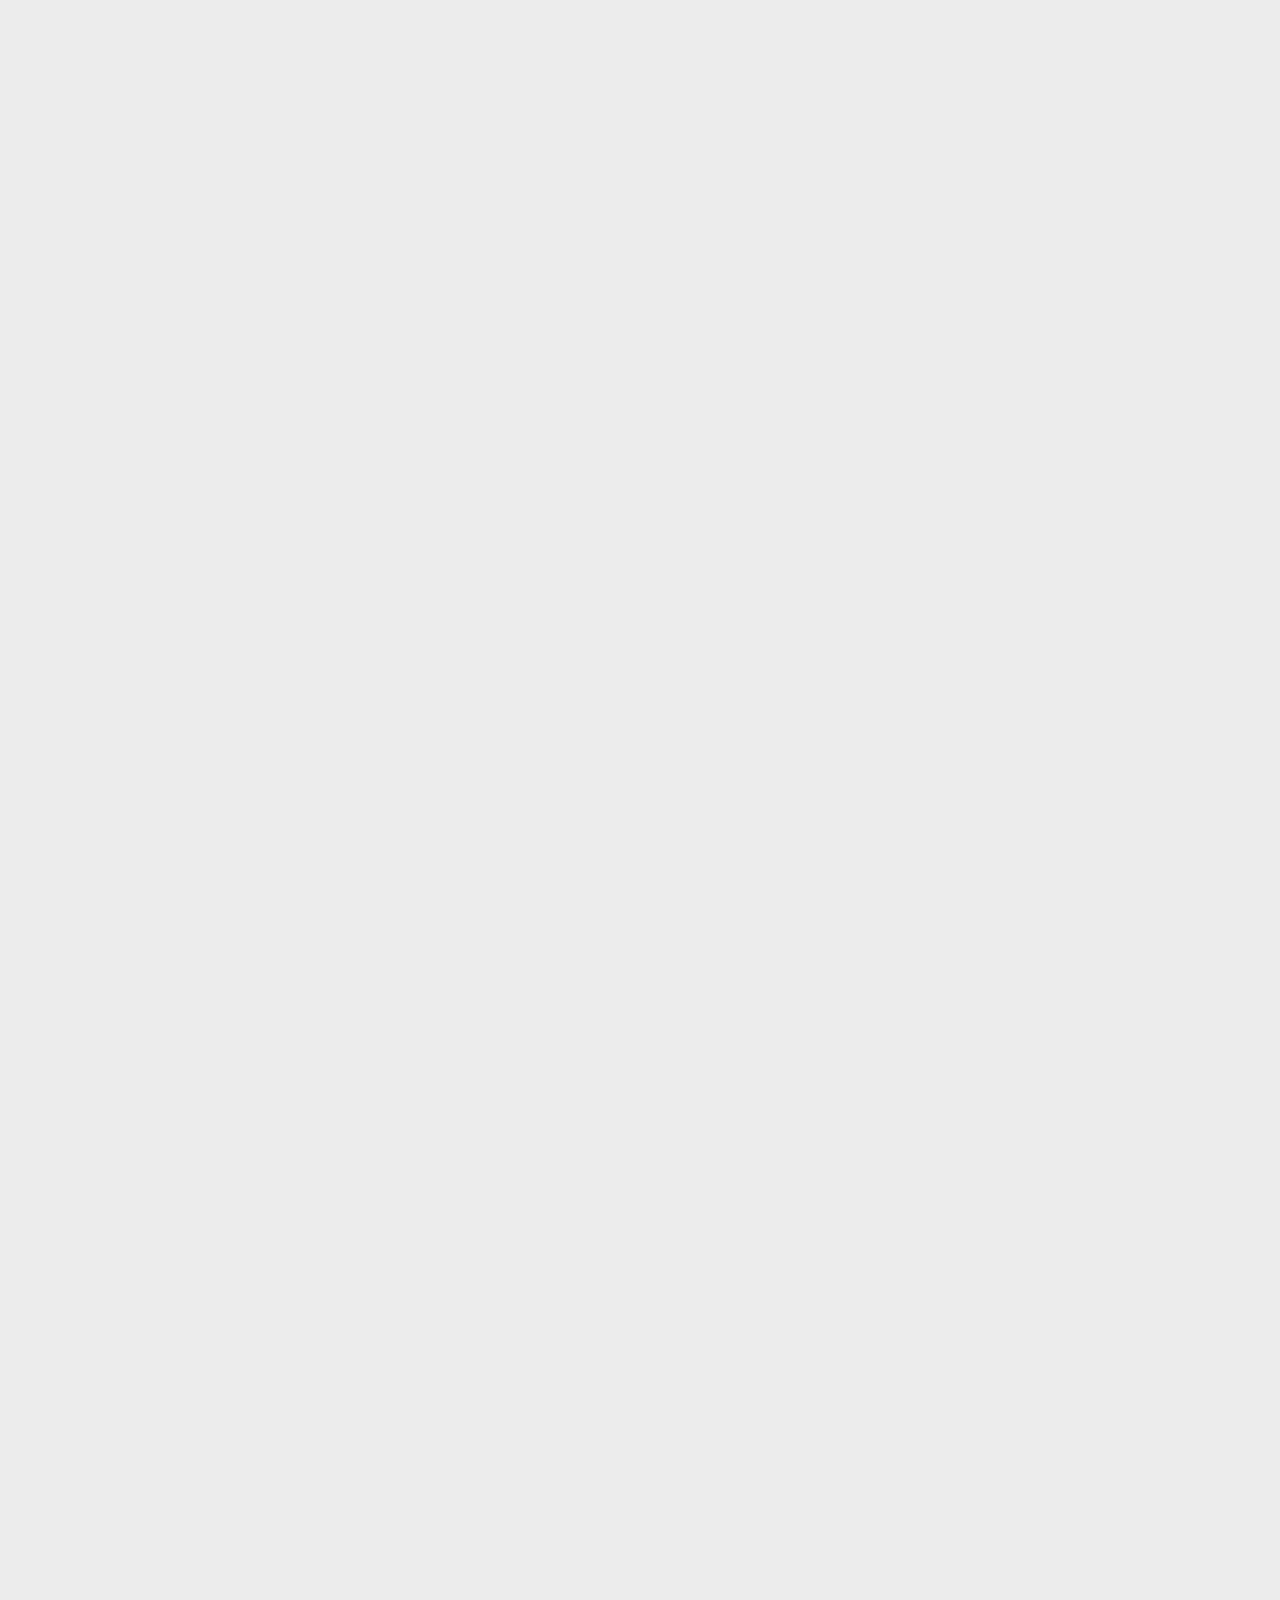
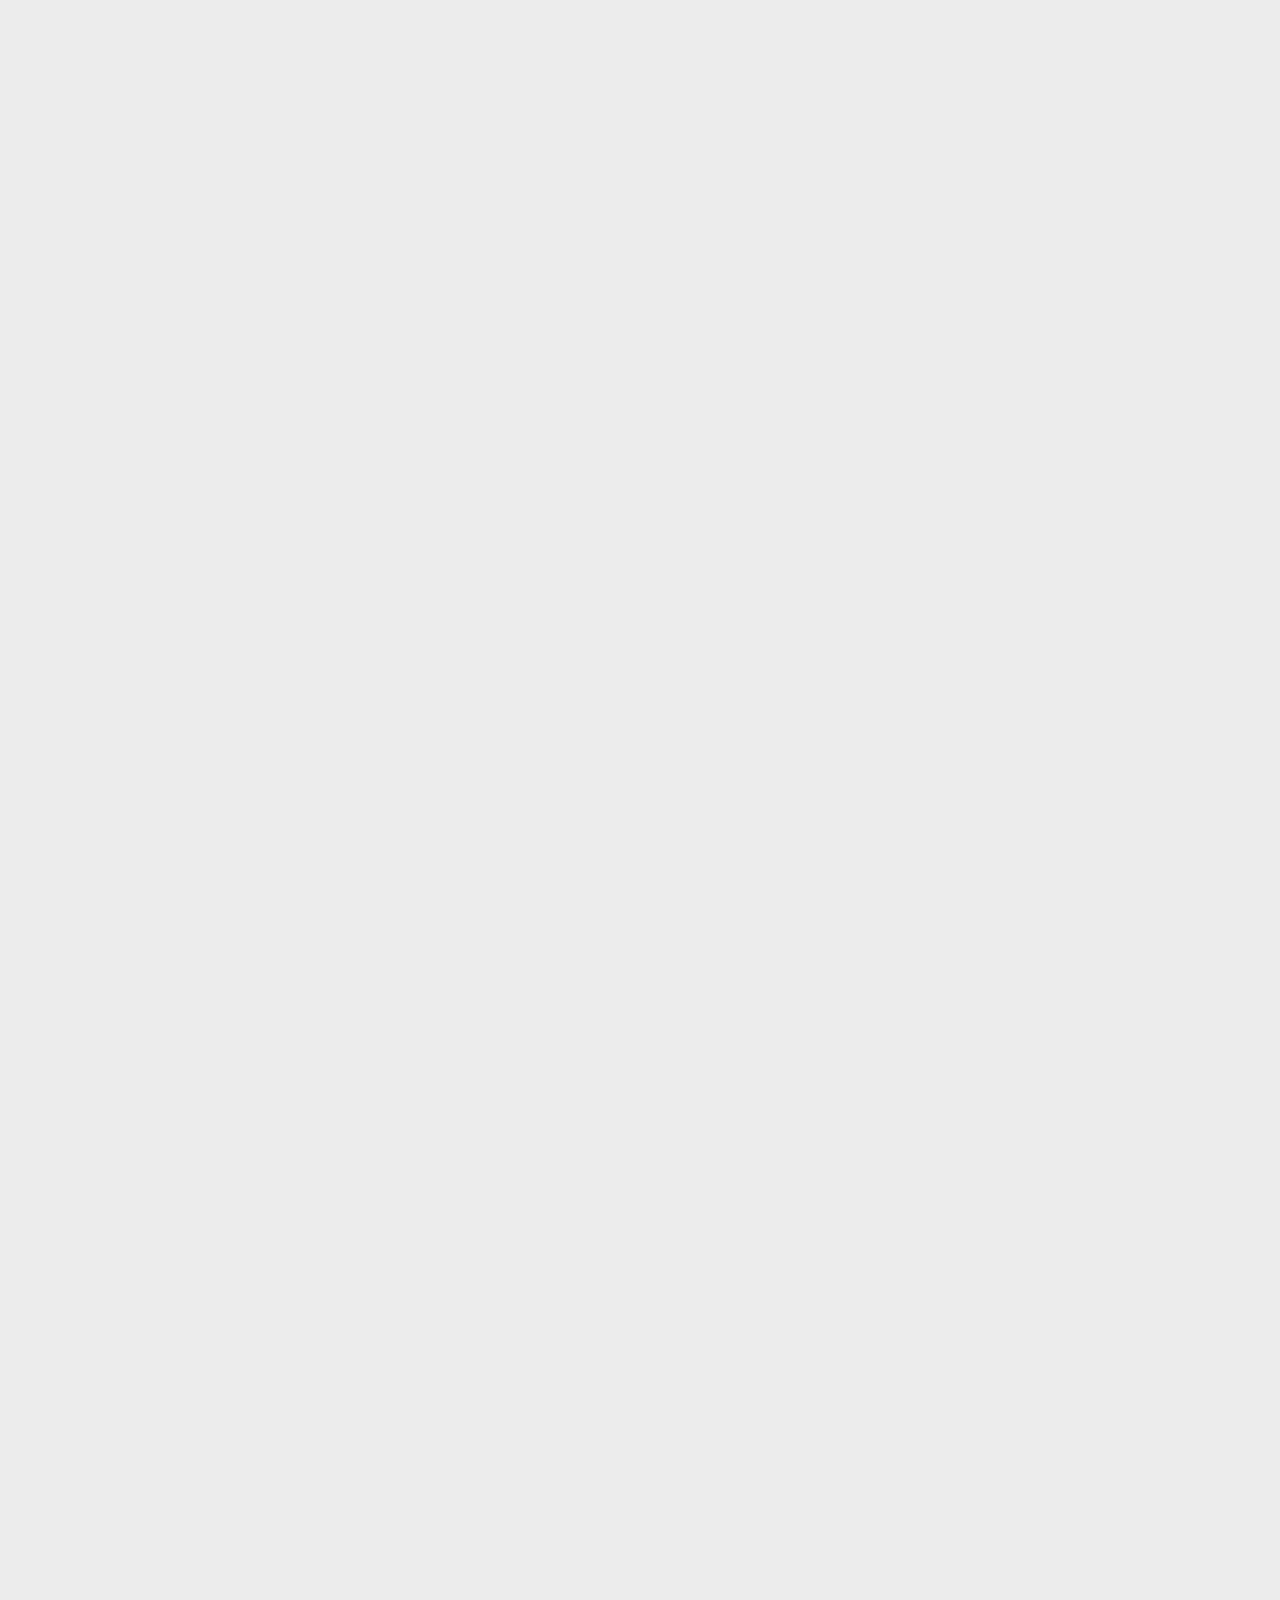
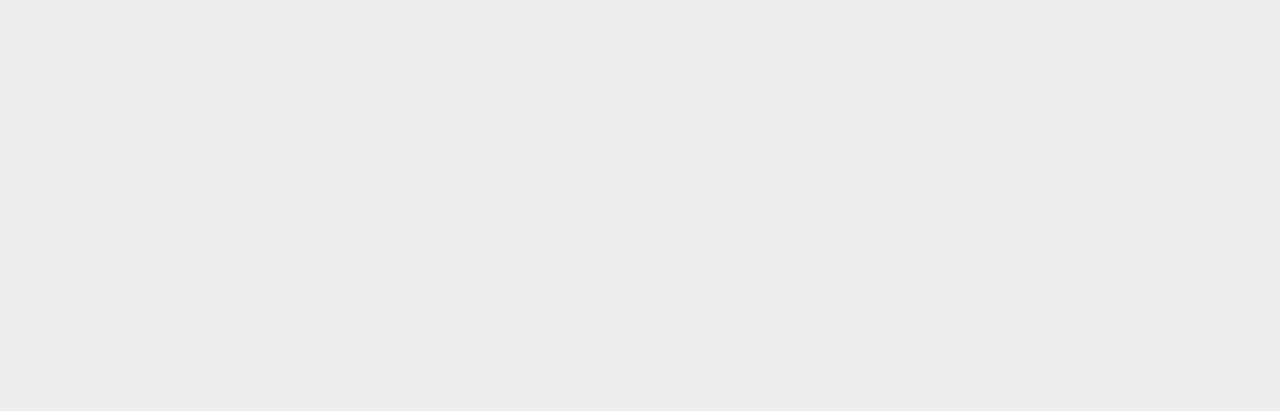
<file: backup/review-aug2018/index.html>
<!DOCTYPE html>
<html lang="en">


<meta http-equiv="content-type" content="text/html;charset=UTF-8" />
<head>
    <meta charset="utf-8">
    <meta http-equiv="X-UA-Compatible" content="IE=edge">
    <meta name="viewport" content="width=device-width, initial-scale=1">
    <title>CEG94 - Trust</title>

    <!-- Bootstrap -->
    <link href="css/bootstrap.min.css" rel="stylesheet">
    <link rel="stylesheet" href="https://www.w3schools.com/w3css/4/w3.css">
    <!-- Main CSS -->
    <link href="css/style.css" rel="stylesheet">
     <link rel="stylesheet" href="https://cdnjs.cloudflare.com/ajax/libs/animate.css/3.5.2/animate.min.css">
    <!-- Google Fonts -->
    <link href='http://fonts.googleapis.com/css?family=Dancing+Script' rel='stylesheet' type='text/css'>
    <link href="https://fonts.googleapis.com/css?family=Oxygen" rel="stylesheet">
    <link href="https://fonts.googleapis.com/css?family=Slabo+27px" rel="stylesheet">
    <link href='http://fonts.googleapis.com/css?family=Lato:300,900' rel='stylesheet' type='text/css'>
    <link href="https://fonts.googleapis.com/css?family=Tangerine" rel="stylesheet">
    <!-- Font Awesome -->
    <link rel="stylesheet" href="https://use.fontawesome.com/releases/v5.2.0/css/all.css" integrity="sha384-hWVjflwFxL6sNzntih27bfxkr27PmbbK/iSvJ+a4+0owXq79v+lsFkW54bOGbiDQ" crossorigin="anonymous">

    <style>
body {   
   background-color: #eeeeee;
   font-family:  "Slabo+27px", "Oxygen", "Open Sans", sans-serif;
   font-weight: 300;
}

.icon-bar {

    background-color: #555;
    overflow: auto;
   width:100%;
}

.icon-bar a {
    float: left;
    width: 14%;
    text-align: center;
    padding: 10px 0px 0px 0px;
    transition: all 0.3s ease;
    color: white;
    font-size: 36px;
}

.icon-bar a:hover {
    background-color: #000;
}

.active {
    background-color: #4CAF50 !important;
}

.w3-container, .w3-panel {
   padding: 0.01em 10px;
}

/* unvisited link */
#contactus a:link {
    color: red;
}

/* visited link */
#contactus a:visited {
    color: green;
}

/* mouse over link */
#contactus a:hover {
    color: hotpink;
}

/* selected link */
#contactus a:active {
    color: blue;
}

/* unvisited link */
#minutes a:link {
    color: blue;
}

/* visited link */
#minutes a:visited {
    color: green;
}

/* mouse over link */
#minutes a:hover {
    color: hotpink;
}

/* selected link */
#minutes a:active {
    color: blue;
}



/* docs unvisited link */
#home a:link {
    color: blue;
}

/* visited link */
#home a:visited {
    color: green;
}

/* mouse over link */
#home a:hover {
    color: hotpink;
}

/* selected link */
#home a:active {
    color: blue;
}


#donations img {
    width: 100%;
    height: auto;
}

#contributions img {
    width: 100%;
    height: auto;
}

#ay2008-2009 img {
    width: 100%;
    height: auto;
}

#selection img {
    width: 100%;
    height: auto;
}

#beneficiaries img {
    width: 100%;
    height: auto;
}
.rupee {
    color: #222;
    font-size: 20px;
    margin-bottom: 5px;
    margin-top: -3px;
    word-wrap: break-word;
}
.donation-high {
    color: #222;
    font-size: 16px;
    margin-bottom: 5px;
    margin-top: -3px;
    word-wrap: break-word;
}

.collapsible {
    background-color: #777;
    color: white;
    cursor: pointer;
    padding: 10px;
    width: 100%;
    border: none;
    text-align: center;
    outline: none;
    font-size: 15px;
}

.active, .collapsible:hover {
    background-color: #555;
}

.content {
    padding: 0 18px;
    display: none;
    overflow: hidden;
    background-color: #f1f1f1;
}

h4 {
    font-size: 24px;
}
</style>



<!-- Global site tag (gtag.js) - Google Analytics -->
<script async src="https://www.googletagmanager.com/gtag/js?id=UA-119931166-1"></script>
<script>
  window.dataLayer = window.dataLayer || [];
  function gtag(){dataLayer.push(arguments);}
  gtag('js', new Date());

  gtag('config', 'UA-119931166-1');
</script>

<!-- End Google Analytics -->

</head>

  <body>
<!-- Navbar -->
<div class="w3-top">
<div class="w3-container w3-content w3-center w3-padding-10" style="max-width:800px" id="menu">

<div class="icon-bar">
  <a href="#home" alt="who we are"><i class="fa fa-university" alt="who we are"></i></a>
  <a href="#ay2008-2009" alt="AY Supprt 2008-2009"><i class="fas fa-hands-helping" alt="AY Supprt 2008-2009"></i></a>  
  <a href="#selection"><i class="fas fa-user-graduate"></i></a>
  <a href="#beneficiaries"><i class="fas fa-crown"></i></a>
  <a href="#donations"><i class="fas fa-donate"></i></a>
  <a href="#committee"><i class="fa fa-users"></i></a>
  <a href="#contributions"><i class="fas fa-signal"></i></a>  
</div>
</div>
<div class="w3-container w3-content w3-center w3-padding-10" style="max-width:800px" id="menu">
  <p id="contactus" class="w3-right" style="font-weight: 600">Reach us: &nbsp;&nbsp; <a href="mailto:info@ceg94trust.org" style="underline">info@ceg94trust.org</a><br/><br/></p>
</div>
</div>

<!-- Page content -->
<div class="w3-content" style="max-width:800px;">


  <!-- The Trust Section -->
  <div class="w3-container w3-content w3-center" style="max-width:800px;padding-top: 100px;" id="home">
    <h2 class="w3-wide">The CEG'94 Trust</h2>
    <p class="w3-opacity1"><i>Ignite the future</i></p>

    <br/>
    <h4 class="w3-wide"> Who are we?</h4>
    <br/>
    <p class="w3-center">
        College of Engineering, Guindy, is a 225- year-old prestigious institution, that has produced eminent technocrats, entrepreneurs and statesmen over time. Each year over 1200 students graduate from 14 disciplines of engineering from this meritorious institution. 
        <br/> <br/>
        We, the alumni of this institution, who passed out in the year 1994, have joined together to form the CEG94 Trust on 29 Nov 2017 with an aim to help the CEG community. Although the college fees is nominal relative to other leading educational institutions, it has risen quite a bit from 1994 and is still not affordable to several deserving candidates. The aim of our Trust is to identify such deserving students and help them achieve their dreams.
    </p>
    <br/>  
    <h4 class="w3-wide">Vision</h4>
    <br/>
    <p class="w3-center" style="font-weight: 600;">
        To give back to our society by helping the less fortunate students of CEG to achieve their dreams.
    </p>

    <h4 class="w3-wide"><br/>Mission</h4>
    <br/>
    <p class="w3-center">
        Monetary help for the meritorious and needy students to pay Tuition Fees and Hostel Fees, irrespective of religion, caste, creed or gender.
        <br/>
        Non-monetary help in terms of mentoring, career guidance and soft skills development.
        <br/>
        Connecting our batchmates to the needy students for additional help.
    </p>
 
    <br/>
    <h4 class="w3-wide">Documents</h4>
    <br/>
    <p class="w3-center">       
        <a href="../docs/CEG94TrustDeedRegistered.protected.pdf" target="_blank"><b>Trust Deed</b></a>
    </p>
</div>

</div>
<!-- The Academic Year Section -->
<div class="w3-container w3-content w3-center " style="max-width:800px;padding-top: 100px;" id="ay2008-2009">
    <h2 class="w3-wide">Student support in Academic Year (AY) 2018-19</h2>
    <br/>
    <b>As on 1st Aug 2018</b>
    <br/>
    <p class="w3-center rupee">
        <b>Odd semester</b> <br/> 7 students - ₹ 1,13,661 
        <br/>
        <b>Even semester </b><br/> 12 students - ₹ 2,79,772  
        <br/>
        <b>Total: ₹ 4,23,113</b>
    </p>
    <br/>
     <h4 class="w3-wide">Highlights</h4>

     <p class="w3-center" style="font-size: 16px;font-weight: bold;color:#228B22;">
        
        Full graduation support offered by 2 alumni to 2 students 
        <br/>
        Partial fees support offered by 5 alumni to 3 students
        
    </p>
    <br/>
    <p class="w3-center">
      <img src="images/aybreakup.jpg" />
    </p>
    <br/>
    <p style="text-align: left">

      For AY2018-19, 12 students have been selected by the Trust for tuition and/or hostel fees support in odd and/or even semesters, depending on their financial situation. In summary, ₹ 4.23 Lacs of sponsorship committed, with an additional ₹ 1.95 Lacs support pledged for the current academic year.
      <br/><br/>
      Together with the direct sponsors, the Trust supports a total of 7 students in the odd semester and 12 in the even semester of AY2018-19
    </p>   
      <ul style="text-align: left;">
        <li>5 full graduation support and 4 on a one-time basis</li>
        <li>2 Individual direct sponsors support 2 students (till graduation) </li>
        <li>A group of 5 direct sponsors support 3 students (on a one-time basis) </li>
      </ul>
    <br/>
    <p style="text-align: left">  
      Further, for the even semester commencing Dec’18, 
    </p>
    <ul style="text-align: left;">
      <li>Funding reserved by Trust for supporting two 1st year students (₹ 70k)</li>
      <li>Funding pledged by 1 Individual Donor for supporting two 1st year students (₹ 70k)</li>
      <li>Funding pledged by 2 Individual Donors for supporting hostel fees for two students (₹ 55k)</li>      
    </ul>

    <br/>
    <p class="w3-center rupee" style="text-align: left">
      Total funding planned for current academic year is <b>₹ 6.18 Lacs</b>.
    </p>
    <br/>

    <p class="w3-center">
      <img src="images/ay2018-2019-studentmix.jpg" />
    </p>
    <br/>
    <p class="w3-center">
      <img src="images/ay2018-2019-feesmix.jpg" />
    </p>

    <br/><br/>
    <p class="w3-center">
      <p class="w3-center">
        
        <h4 style="font-weight:bold;">Thank you!!</h4> 
        
      </p>
      <b> The CEG94 Trust is ever grateful to the donors, who have contributed so far in lighting the lives of twelve students in AY 2018-19. Specifically, your donation amounts in excess of ₹ 10,000, have helped us jump start the process since we are able to disburse up to ₹3.5L through the Trust (excluding individual sponsorship amounts) in this academic year. Hence each and every one of you is a partial sponsor for the twelve students selected in this academic year.  Together, we hope to sponsor students every year through your continued magnanimous donations.
      </b>
    </p> 
    <br/>
    <br/>
    <button class="collapsible">
      <h2>CEG Fees Structure</h2>
      <p class="expand" style="display: block;">click to expand...</p>
      <p class="collapse"style="display: none;">click to collapse...</p></button>
    
    <div class="content">
      <br/>
      <p class="w3-center">
        Currently, two streams of courses are offered at CEG:
        <br/>Core Engineering (Civil, Geo-Informatics, Mech, Manufacturing, Industrial, Mining, Printing, EEE, ECE and Computer Science) and Self-supporting courses (Bio-medical, Agri and Irrigation, Material Science and Information Technology).
        <br/>
        <br/>The tuition fees for the core engineering courses are ₹7,500 per semester and for the self-supporting courses, ₹15,000 per semester.
        <br/>Hostel fees is about ₹12,000 and Mess fees ₹13,000, totaling ₹25,000 per semester.
        <br/><br/>In comparison, the tuition fees at IIT-Madras is ₹1.08 Lacs and hostel + mess fees is ₹25k per semester.
        <br/><br/>We understand from the Anna University Vice-Chancellor and Alumni Association, that a majority of the requests for assistance is required to support hostel fees. The college reaches out to its extensive alumni network for supporting needy students so as to avoid dropouts.
      </p>  
    </div>

</div>

<!-- The Academic Year Section -->
<div class="w3-container w3-content w3-center " style="max-width:800px;padding-top: 100px;" id="selection">
  <h2 class="w3-wide">Student selection process</h2>
    <br/>
    <p style="text-align: left">
      The Trust strives to choose deserving students for sponsorship, irrespective of their caste, creed or sex. The process of student selection for sponsorship is based on the following criteria, in the order specified:
      <br/>1.  Max family income is Rs 2.5L per annum, with students from lowest income families gaining preference.
      <br/>2.  Whether the student is a First graduate from the family.
      <br/>3.  Whether (s)he studied in a Government or Government-Aided school
      <br/>4.  Whether (s)he studied in Tamil medium in their 12th std.
      <br/>5.  Supporting family members – Student with no parent/Single parent gains preference.
      <br/>6.  Whether (s)he hails from rural or Tier 3/2/1 town, with rural student gaining the higher preference.
      <br/>7.  Whether the student is in receipt of any other scholarships. Receipt of partial scholarship / assistance considered on case-by-case basis. Student will not be considered for sponsorship by our Trust if they are in receipt of any other full scholarship.
      <br/>8.  Whether the student is in receipt of a bank education loan. Depending on the loan amount, (s)he will be considered for sponsorship through the Trust. 
    </p>
    <br/>
    <h4 class="w3-wide">Sponsorship for subsequent academic years</h4>
    <br/>
    <p style="text-align: left">
      The AACEG receives applications on a per year basis for support.  
      Our Trust is not bound to support the student for further academic years, though they will be considered for support if they apply in the following year. In the case of continuing scholarship for subsequent years, the following criteria is applied:
      <br/>1. Minimum CGPA of 7.0
      <br/>2. The student should not have more than 3 cumulative arrears at any point of time.

      <br/><br/>
      <h4>Student selection – July 2018</h4>
      <br/>For AY 2018-19, the Trust obtained a list of candidates studying in II to IV years, through Alumni Association CEG (AACEG) and shortlisted twelve applicants for assessment. A panel of 5 trustees and advisory members met with them at the premises of AACEG on July 06, 2018. We are happy to announce that all the twelve students were granted partial or full support for this academic year for the help they sought.

      <br/><br/>The Trust pays the fees directly to college account, so in case the student had paid part of the fees for the current semester before our assessment, assistance is provided only for the part of unpaid fees. Hence some of them were eligible only for partial support for current semester.

      <br/><br/>Admission for first year students normally happens in August every year. From AY 2018-19, the admission counselling was made online, and the students were required to pay their fees prior to reporting at the college. The Trust anticipates that there will be students requiring assistance for their II semester fees in Nov’18. 
    </p>
    <br/>
    <h4>Future actions intended by Trust</h4>
    <p class="w3-center">
      <br/>Trust will provide support in applying for government scholarships, if applicable.
      <br/>Trust will explore helping students to obtain educational loan from banks, if they have relevant documents and are being denied education loans for no proper reasons.
    </p>
</div>
<!-- The Academic Year Section -->
<div class="w3-container w3-content w3-center " style="max-width:800px;padding-top: 100px;" id="beneficiaries">

  <h2 class="w3-wide">Beneficiaries</h2>
  <br/>
  <p class="w3-center">
    6 boys and 6 girls from 2nd to final year have benefited, and 4 more to be chosen from first year in Nov’18. All the students are from economically weaker sections of the society and most of them hail from villages or small towns. Several of them have tried to obtain  bank education loans and were denied for no proper reasons.
    <br/><br/>
  </p>
  <p style="text-align: left">
    We have provided details below about 4 of the 12 deserving students.
    
      <br/>1. Tamil medium girl student , scored 1178/1200 in 12th and a cut-off of 198,  monthly income of family is 4k.
      <br/>2. Girl student , scored 1154 in 12th and a cut-off of 193.25, single parent,  monthly family income of 5k. 
      <br/>3. Male student, has a 12th score of 1136 with cut-off 192.25, monthly family income is 7k. 
      <br/>4. Male student, Tamil  medium at Government school ,  scored 1134 in 12th with a cut-off of 192 with family monthly ncome of less than 10k.
  </p>
  <br/> 
  <p class="w3-center">
    <h4>Student Evaluation Experience</h4>
    <br/>
    The student evaluation experience was very intense. The family and economic background of some of these students made us realize how heroic some of them truly are.
    <br/><br/>
    With parental income of ₹4k to ₹10k per month, single parent in some cases, transitioning from Tamil medium to English, not having money to go back and visit their parents even once during a semester, having to use scholarship money to pay for tuition fees, putting up with bank managers who make them run pillar to post to sanction loan, each and every one of them face not just financial issues but many more - but nothing has stopped these students from achieving 1178,1154 and 1136 out of 1200 and a CGPA of nothing less than 8.0 at CEG. 
    <br/><br/>
    <h4>Trust (Vs) Individual Sponsors</h4>
    <br/>
    While the Trust is a collective sponsorship initiative, supported by as many as 140+ donors as of date, a few individuals expressed their willingness to do more. They came forward to support the financial needs of a deserving student for all 4 years, through graduation. A couple of them took a leap of responsibility in additionally mentoring the students, preparing them to succeed in the world outside. The Trust is grateful to these individual sponsors for their commitment to the noble cause.

    
  </p>
</div>
<!-- The Donation Section -->
<div class="w3-container w3-content w3-center " style="max-width:800px;padding-top: 100px;" id="donations">
    <h2 class="w3-wide">Donations</h2>
    <p class="w3-opacity1"><i>Your Small Contributions Today can Make a Big Diference to Some One.</i></p>
    <br/>
    <p class="w3-center donation-high">
        Minimum contribution of ₹ 10,000/- requested from each 1994 alumni would go towards building a corpus. Interest from this corpus would be used to sponsor students fees from AY 2020-21.
    </p> 
    <br/>
    <p class="w3-center donation-high" style="font-weight: bold;color: #228B22;">
        If you choose to sponsor a students fees for one or more semesters  (₹ 35,000 approx. per semester) , kindly contact the Trust team.
    </p> 
    <br/>
    <p class="w3-center">
    The Trust started accepting donations from the 1994 alumni since March, 2018. Donations up to ₹10,000/- were added to the corpus fund and amounts in excess of ₹10,000/- were accumulated in a near-term kitty to fund immediate two years sponsorship needs for AY2018-19 and AY2019-20.
    <br/><br/>As of 01 August.2018, about ₹14.5 Lacs in the corpus and ₹7 Lacs was collected in the near-term kitty. The Trust plans to support up to ₹3.5 Lacs per year for students sponsorship in AY2018-19 and AY2019-20.
    </p>
    <br/>
    
    <p style="text-align: left;">
      <h4>How could you help?</h4>
      <br/>An alumni may choose to donate in one of 3 ways:
      <br/>1. Minimum contribution of ₹ 10,000/- requested from each 1994 alumni would go towards building a ₹30 Lacs corpus. Interest from this corpus would be used to sponsor students fees from AY2020-21.
      <br/>2. Donors may also choose to specifically donate towards the near-term tuition and/or hostel fees for a particular academic year or semester. Any excess/unused amounts would be rolled forward to support subsequent semester(s) fees.
      <br/>3. Donors giving repeat donations may need to inform the Trust (by email or via department champions) if they would like to support near-term fees, otherwise, by default, their contribution would be added to the corpus.
      <br/><br/>
      <h4>What kind of non-monetary help can be provided?</h4>
      <br/>The Trust engages with CEG on various activities such as conducting mock interviews, mentor-ship and student development programs. Interested Alumni may contact the Trust to contribute meaningfully to the student community.
      
    </p>  
    <br/>
    <h2 class="w3-wide">Contributions so far!!</h2>
    <br/>
    <p class="w3-center">
    <img src="images/donations_aug2018.jpg" />
    </p>

    <br/>
    <h4 class="w3-wide"><br/>Account details</h4>
    <p class="w3-center">
      <b>A/C no:</b>  602205047907
    </p>
    <p class="w3-center">
      <b>IFSC code:</b>
      ICIC0006022</p>
      <p class="w3-center">
      <b>Beneficiary name:</b>
      CEG94Trust</p>
      <p class="w3-center">
      <b>Address:</b> NAC Towers, Dr. R.K.Salai, Mylapore, Chennai, Tamil Nadu 600004</p>
      <p class="w3-center">
      <b>Phone:</b> 044 3366 7777
    </p>
  </div>

  <!-- The committee Section -->
  <div class="w3-container w3-content w3-center" style="max-width:800px;padding-top: 100px;" id="committee">
    <h2 class="w3-wide"><br/>Office Bearers</h2>
    <br/>
    <p class="w3-center" style="font-weight: 600;">M. Tamilarasan (Civil) - Managing Trustee <br/>
        R.S. Ramesh (Mech) - Secretary<br/>
        V. Purushothaman (ECE) – Treasurer<br/>
        <h4 class="w3-wide"><br/>Trustees</h4>
        </p>
        <p class="w3-center">
        N. Anuradha (Industrial)<br/>
        K.P. Karuvelamuthu (EEE)<br/>
        K. Natarajan (Printing)<br/>
        S. Priya (CSE)<br/>
        S. Selvakumar (ECE)<br/>
    </p>

    <h4 class="w3-wide"><br/>Advisory committee</h4>
    <p class="w3-center">
      <table align="center">
        <tr>
          <td>B. Jaishankar</td>
          <td>&nbsp;</td>
          <td>R. Kannan</td>
        </tr>
        <tr>
          <td>S. S. Karthikeyan</td>
          <td>&nbsp;</td>
          <td>J. Lalitha</td>
        </tr>
        <tr>
          <td>S. Prem Kumar</td>
          <td>&nbsp;</td>
          <td>J. Karpagavalli</td>
        </tr>
        <tr>
          <td>S. Ganesh</td>
          <td>&nbsp;</td>
          <td>Revathy T. Subramaniam</td>
        </tr>
        <tr>
          <td>N. Srikanth</td>
          <td>&nbsp;</td>
          <td>C. Ramamurthy</td>
        </tr>

      </table>

    </p>
  </div>

   <!-- The contributions Section -->
  <div class="w3-container w3-content w3-center " style="max-width:800px;padding-top: 100px;" id="contributions">
    
    <h2 class="w3-wide">Contribution Details</h2>
    <br/>
    <p>
    <img src="images/corpuscoll_aug2018.jpg" />
    </p>
    <p>
    <img src="images/branchpercent_sep2018.jpg" />
    </p>
    <p>
    <img src="images/brnchcontrib_sep2018.jpg" />
    </p>
  </div>

<script>
var coll = document.getElementsByClassName("collapsible");
var i;

for (i = 0; i < coll.length; i++) {
  coll[i].addEventListener("click", function() {
    this.classList.toggle("active");
    var expand = this.getElementsByClassName("expand");
    if (expand) {
      var expand1 = expand[0]
      if (expand1.style.display === "block") {
        expand1.style.display = "none";
      } else {
        expand1.style.display = "block";
      }
    }
    var collapse = this.getElementsByClassName("collapse");
    if (collapse) {
      var collapse1 = collapse[0]
      if (collapse1.style.display === "block") {
        collapse1.style.display = "none";
      } else {
        collapse1.style.display = "block";
      }
    }
    var content = this.nextElementSibling;
    if (content.style.display === "block") {
      content.style.display = "none";
    } else {
      content.style.display = "block";
    }
  });
}
</script>
  </body>


</html>
</file>
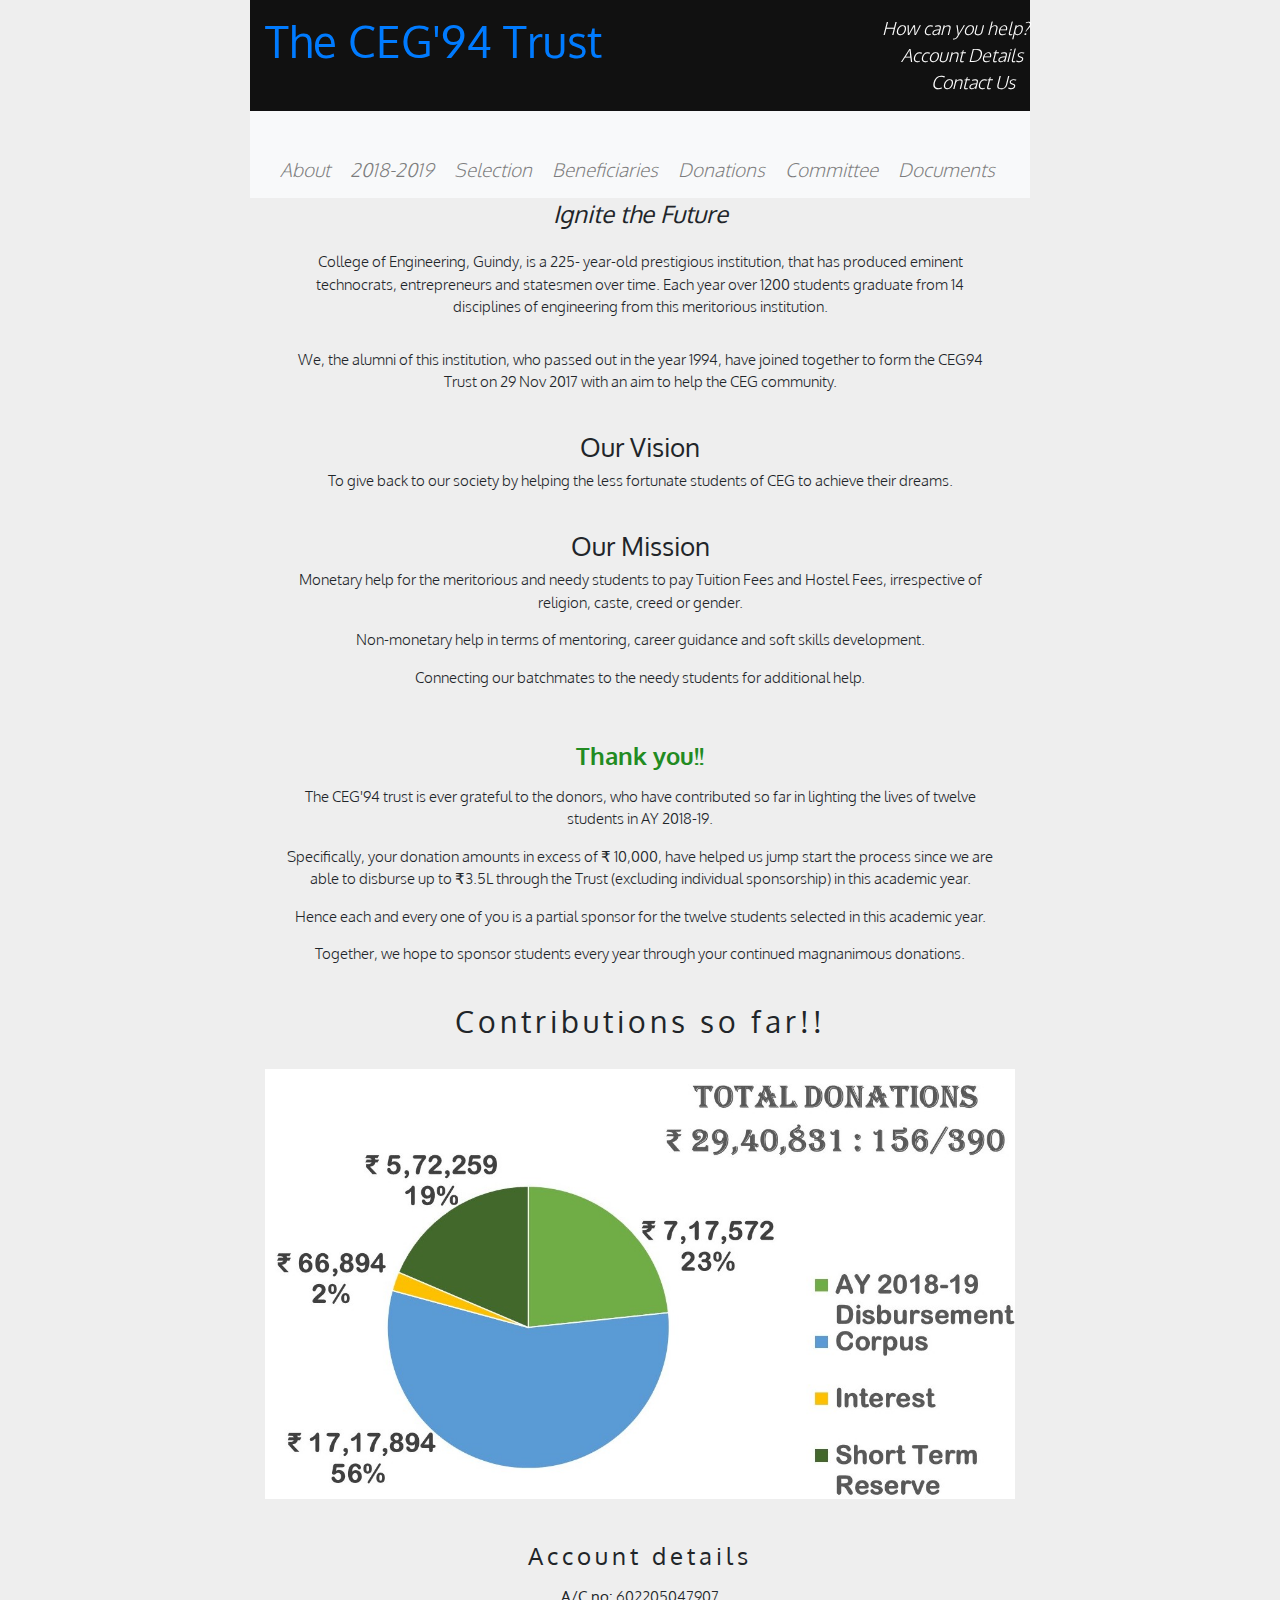
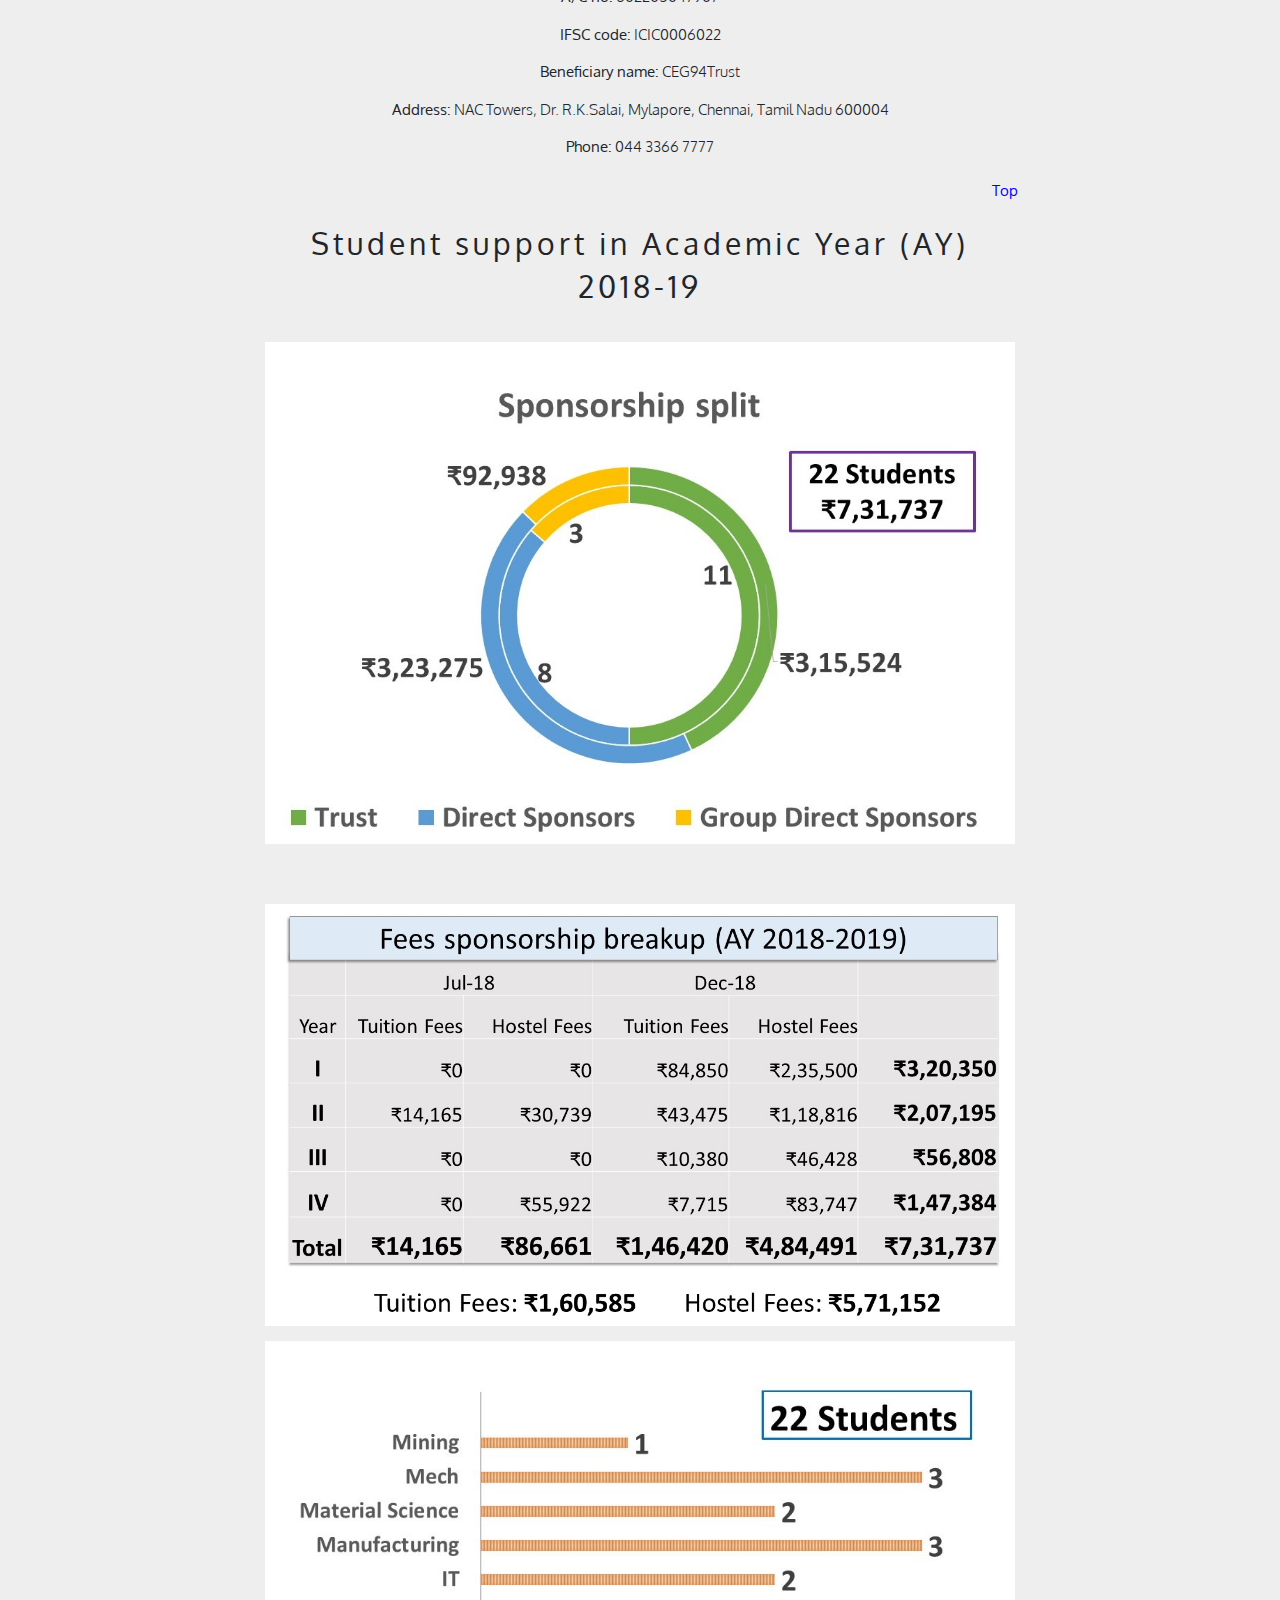
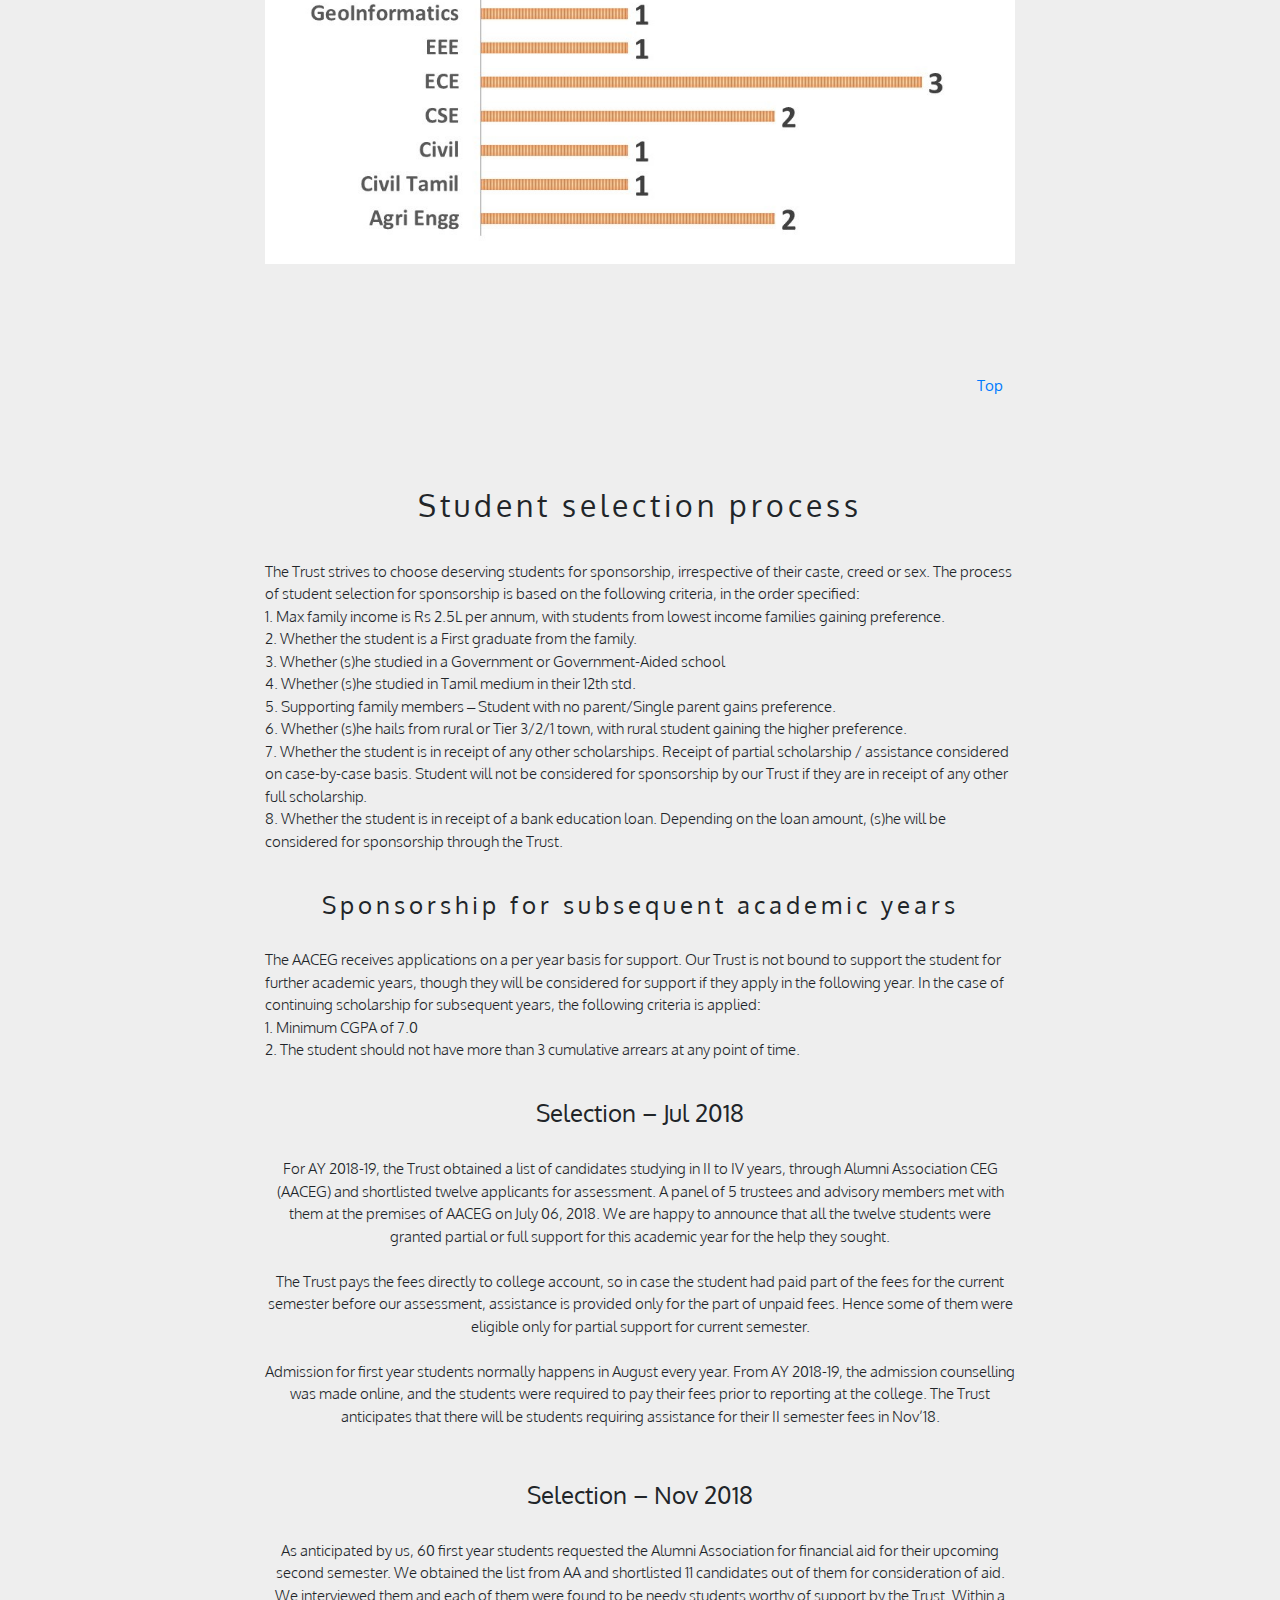
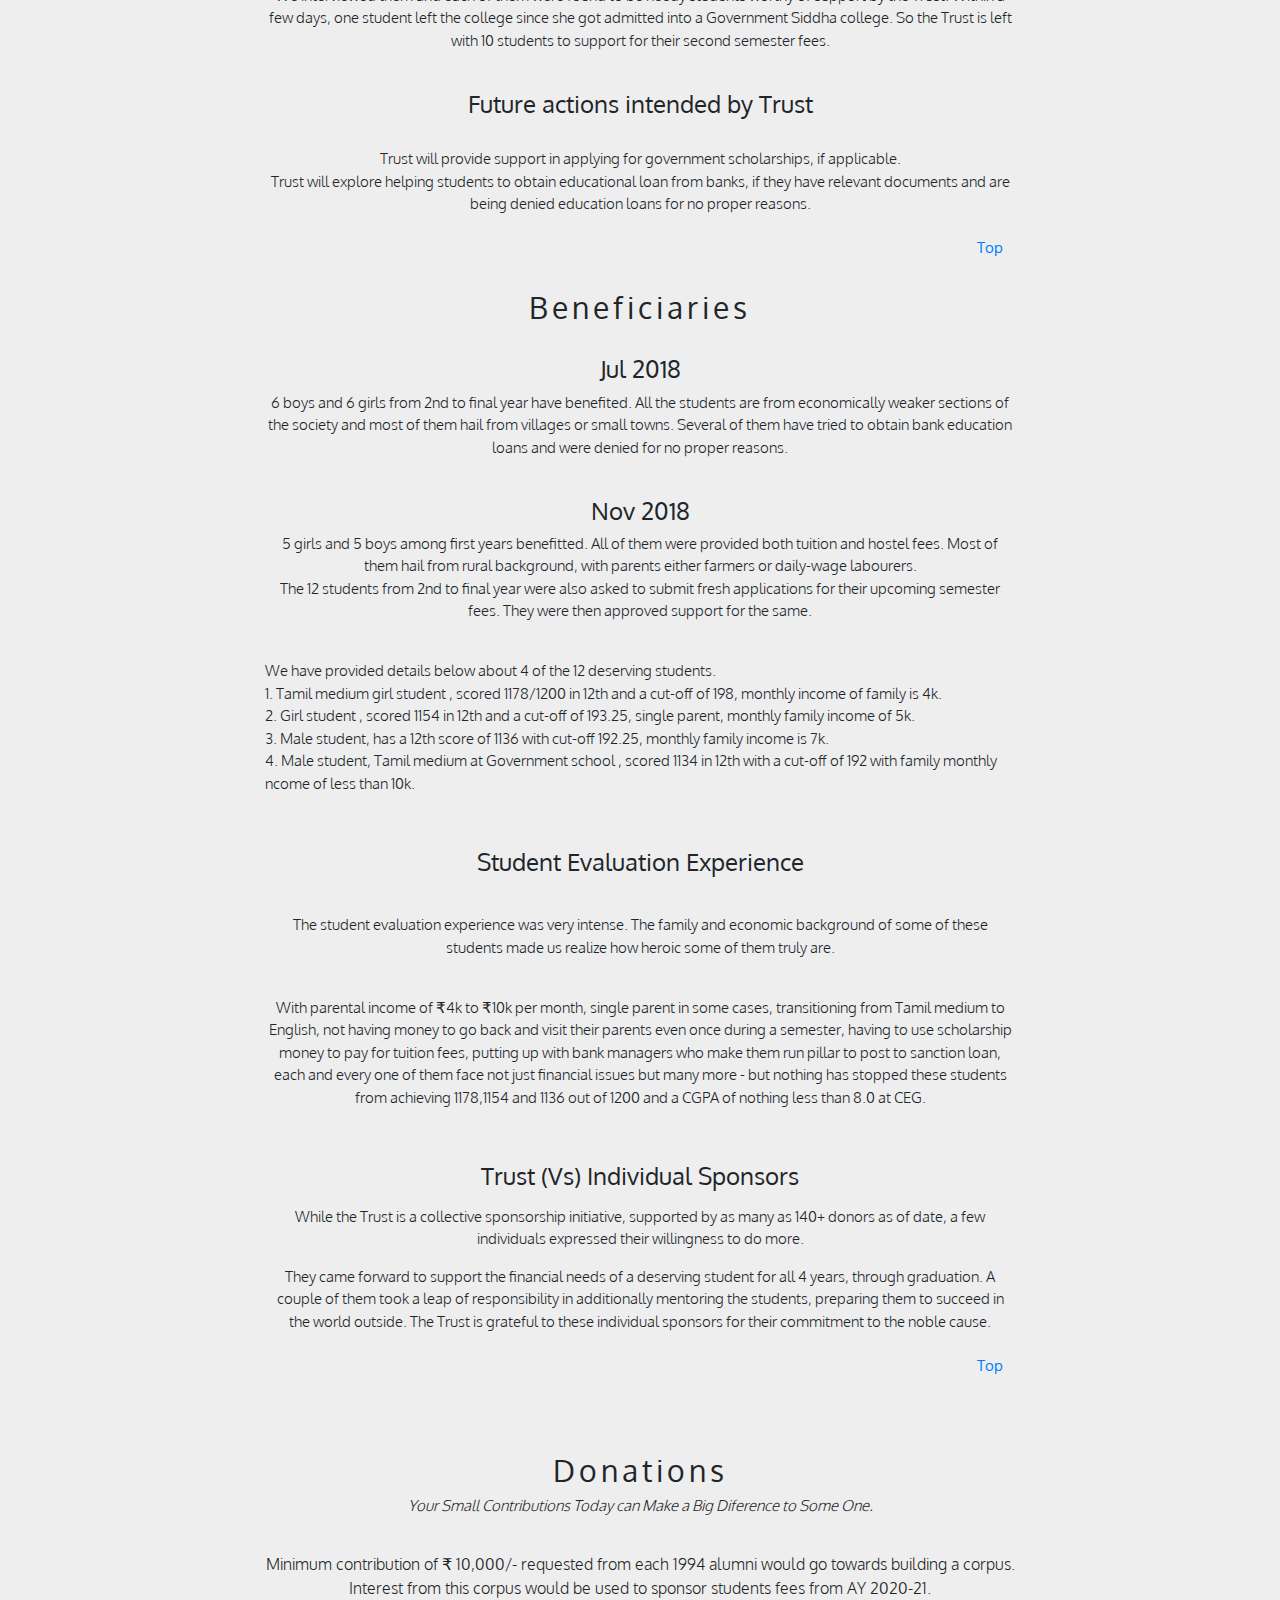
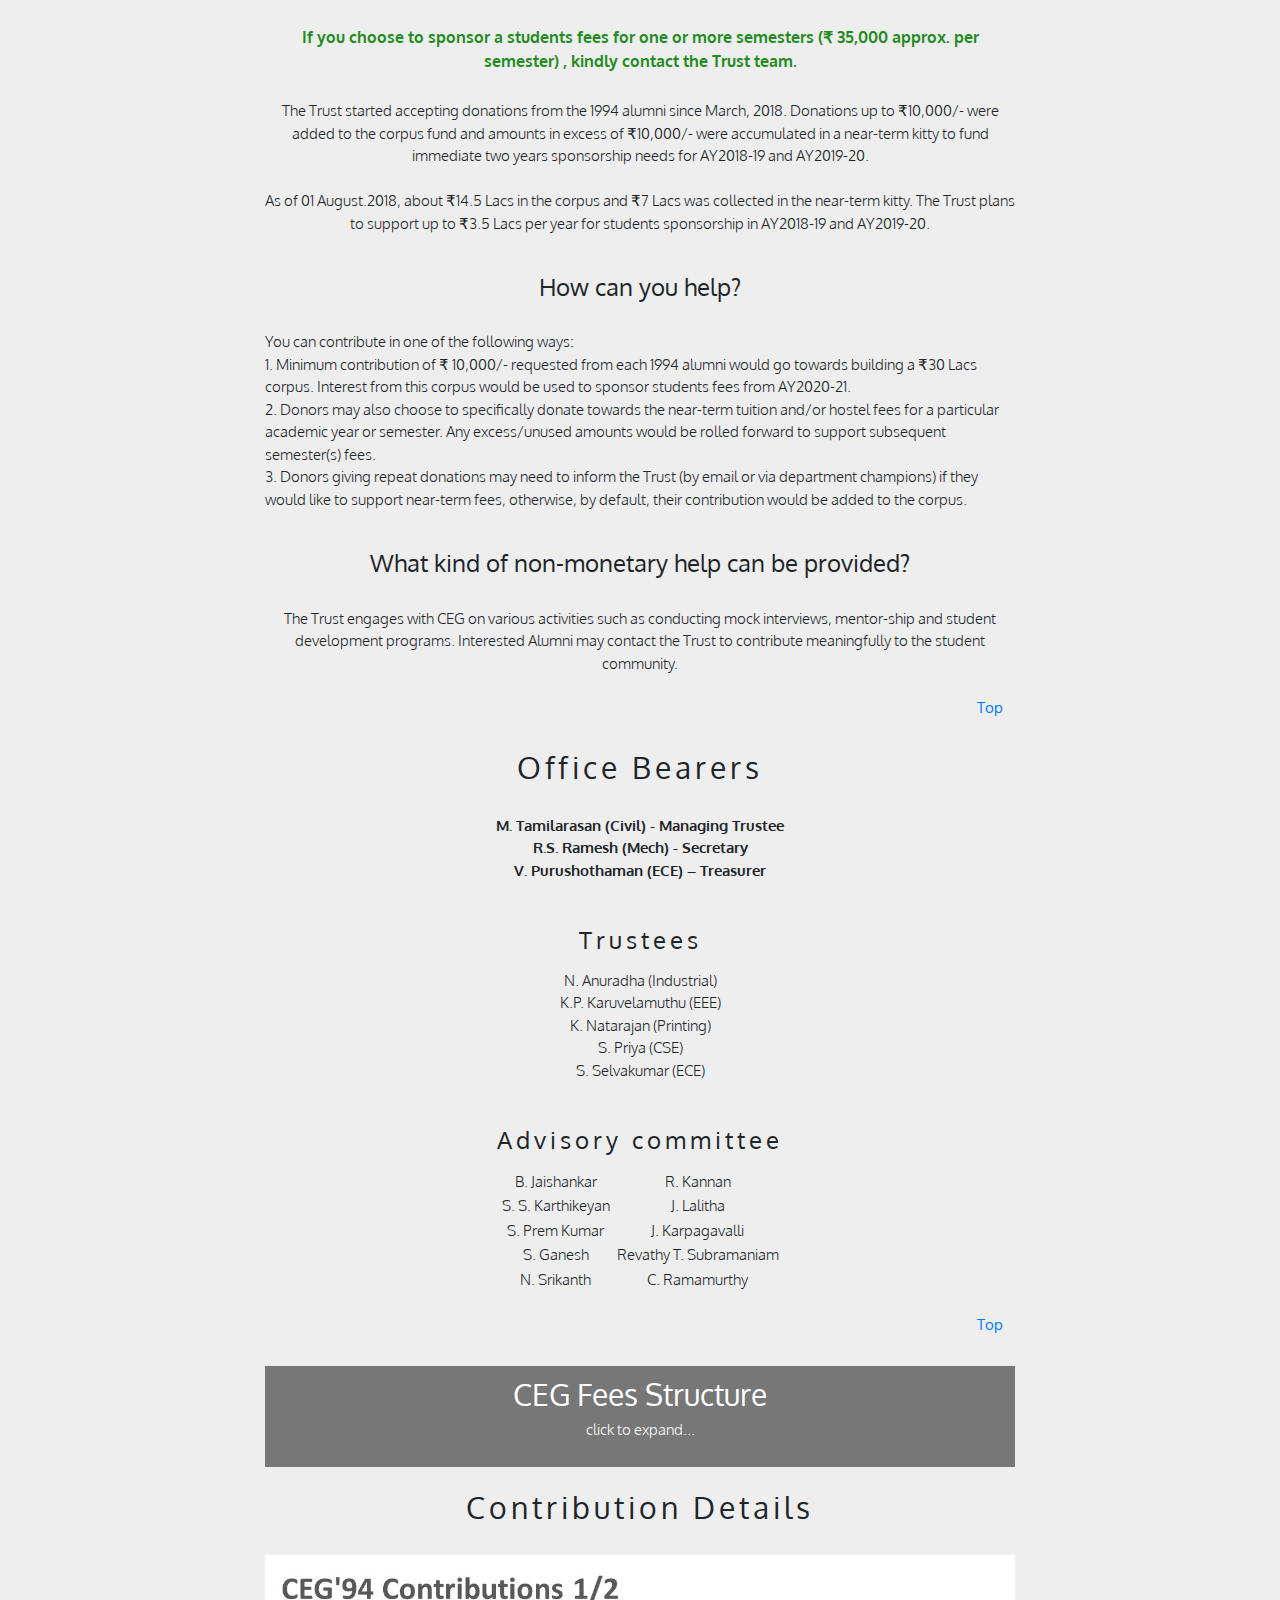
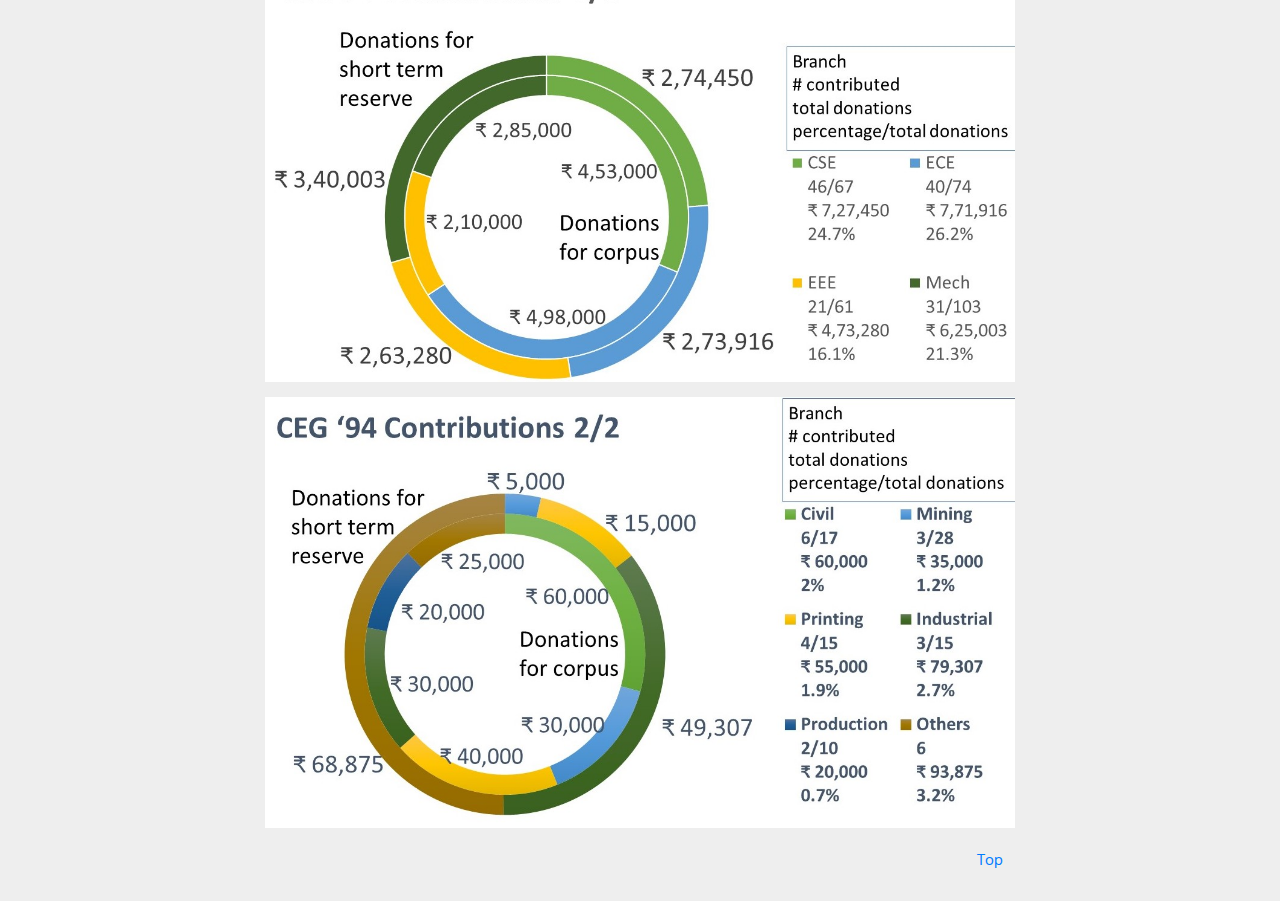
<file: backup/backup-jan2019/dec2018/index.html>
<!DOCTYPE html>
<html lang="en">


<meta http-equiv="content-type" content="text/html;charset=UTF-8" />
<head>
    <meta charset="UTF-8">
    <meta http-equiv="X-UA-Compatible" content="IE=edge">
    <meta name="viewport" content="width=device-width, initial-scale=1, minimum-scale=1">
    <meta name="description" content="">
    <title>CEG '94 Trust</title>
    <link rel="stylesheet" href="https://www.w3schools.com/w3css/4/w3.css">
    <link rel="stylesheet" href="https://maxcdn.bootstrapcdn.com/bootstrap/4.1.3/css/bootstrap.min.css">

    <link rel="stylesheet" href="https://use.fontawesome.com/releases/v5.3.1/css/all.css" integrity="
  sha384-mzrmE5qonljUremFsqc01SB46JvROS7bZs3IO2EmfFsd15uHvIt+Y8vEf7N7fWAU" crossorigin="anonymous">

    <script src="https://ajax.googleapis.com/ajax/libs/jquery/3.3.1/jquery.min.js"></script>
    <script src="https://stackpath.bootstrapcdn.com/bootstrap/4.1.3/js/bootstrap.min.js" integrity="sha384-ChfqqxuZUCnJSK3+MXmPNIyE6ZbWh2IMqE241rYiqJxyMiZ6OW/JmZQ5stwEULTy" crossorigin="anonymous"></script>

    <!-- Google Fonts -->
    <link href='http://fonts.googleapis.com/css?family=Dancing+Script' rel='stylesheet' type='text/css'>
    <link href="https://fonts.googleapis.com/css?family=Oxygen" rel="stylesheet">
    <link href="https://fonts.googleapis.com/css?family=Slabo+27px" rel="stylesheet">
    <link href='http://fonts.googleapis.com/css?family=Lato:300,900' rel='stylesheet' type='text/css'>
    <link href="https://fonts.googleapis.com/css?family=Tangerine" rel="stylesheet">

    <style>
        body {
            background-color: #eeeeee;
            font-family:  "Slabo+27px", "Oxygen", "Open Sans", sans-serif;
            font-weight: 300;
        }

        #nav .active, .collapsible:hover {
            background-color: #fff;
            color: black;
        }

        .dash-unit {
            margin-bottom: 30px;
            padding-bottom: 10px;
            border: 1px solid #383737;
            /* background-image: url(../img/sep-half.png); */
            background-color: #3d3d3d;
            color: #fff;
            height: 290px;
        }
        .cont {
            text-align: center;
            margin-top: 10px;
        }
        .half-unit {
            margin-bottom: 30px;
            padding-bottom: 4px;
            border: 1px solid #383737;
            /* background-image: url(../img/sep-half.png); */
            background-color: #3d3d3d;
            color: #fff;
            height: 130px;
        }
        .half-unit bold {
            font-family: 'Open Sans',sans-serif;
            font-size: 40px;
            font-weight: 700;
            color: #fff;
            vertical-align: middle;
        }
        .dash-unit bold {
            font-family: 'Open Sans',sans-serif;
            font-size: 40px;
            font-weight: 700;
            color: #fff;
            vertical-align: middle;
        }
        .sec-title {
            padding-top: 1rem;
            padding-bottom: 0rem;
            background-color: #111111;
            color: rgba(255, 255, 255, 0.3);
            position: relative;
        }
        .sec-footer {
            padding-top: 5rem;
            padding-bottom: 10.2rem;
            background-color: #111111;
            color: rgba(255, 255, 255, 0.3);
            position: relative;
        }
        .sec-contact {
            padding-top: 5rem;
            padding-bottom: 10.2rem;
            background-color: #111111;
            color: rgba(255, 255, 255, 0.3);
            position: relative;
        }
        .sec-contrib{
            padding-top: 5rem;
            padding-bottom: 10.2rem;
            background-color: #AAAAAA;
            color: rgba(0, 0, 0, 0.3);
            position: relative;
        }
        .sec-vision{
            padding-top: 5rem;
            padding-bottom: 10.2rem;
            background-color: #111111;
            color: rgba(255, 255, 255, 0.3);
            position: relative;
        }
        .sec-aid{
            padding-top: 5rem;
            padding-bottom: 10.2rem;
            background-color: #AAAAAA;
            color: rgba(0, 0, 0, 0.3);
            position: relative;
        }

        .sec-ben{
            padding-top: 5rem;
            padding-bottom: 10.2rem;
            background-color: #EEEEEE;
            color: rgba(0, 0, 0, 0.3);
            position: relative;
        }
        .black-pen{
            color: black
        }


        .w3-container, .w3-panel {
            padding: 0.01em 10px;
        }

        /* unvisited link */
        #contactus a:link {
            color: red;
        }

        /* visited link */
        #contactus a:visited {
            color: green;
        }

        /* mouse over link */
        #contactus a:hover {
            color: hotpink;
        }

        /* selected link */
        #contactus a:active {
            color: blue;
        }

        /* unvisited link */
        #minutes a:link {
            color: blue;
        }

        /* visited link */
        #minutes a:visited {
            color: green;
        }

        /* mouse over link */
        #minutes a:hover {
            color: hotpink;
        }

        /* selected link */
        #minutes a:active {
            color: blue;
        }



        /* docs unvisited link */
        #sec-home a:link {
            color: blue;
        }

        /* visited link */
        #sec-home a:visited {
            color: green;
        }

        /* mouse over link */
        #sec-home a:hover {
            color: hotpink;
        }

        /* selected link */
        #sec-home a:active {
            color: blue;
        }

        #sec-home img {
            width: 100%;
            height: auto;
        }


        #sec-donations img {
            width: 100%;
            height: auto;
        }

        #sec-contributions img {
            width: 100%;
            height: auto;
        }

        #sec-ay2018-2019 img {
            width: 100%;
            height: auto;
        }

        #sec-selection img {
            width: 100%;
            height: auto;
        }

        #sec-beneficiaries img {
            width: 100%;
            height: auto;
        }
        .rupee {
            color: #222;
            font-size: 20px;
            margin-bottom: 5px;
            margin-top: -3px;
            word-wrap: break-word;
        }
        .donation-high {
            color: #222;
            font-size: 16px;
            margin-bottom: 5px;
            margin-top: -3px;
            word-wrap: break-word;
        }

        .collapsible {
            background-color: #777;
            color: white;
            cursor: pointer;
            padding: 10px;
            width: 100%;
            border: none;
            text-align: center;
            outline: none;
            font-size: 15px;
        }

        .active, .collapsible:hover {
            background-color: #555;
        }

        .content {
            padding: 0 18px;
            display: none;
            overflow: hidden;
            background-color: #f1f1f1;
        }

        h4 {
            font-size: 24px;
        }

        .icondirection {
            flex-direction: row;
            font-size: 28px;

        }
        .icontextvisible {
            display: none;
        }

        @media only screen and (min-width: 300px), only screen and (max-width: 640px) {
            .icondirection {
                font-size: 30px;
                flex-direction: row;
            }
            .icontextvisible {
                display: none;
                padding-right: 12px;
            }
            .sitetitle {
                font-size: 18px;
            }
            .titlewidth {
                width: 400px;
            }

            .titlemenu {
                display: none;
            }
            .contactusmobile {
                width: 100px;
                display:inline;
                padding-left: 0px;
            }
            .sectionpadding {
                padding-top: 200px;
            }
        }

        @media only screen and (min-width: 360px),  only screen and (max-width: 640px) {
            .icondirection {
                font-size: 34px;
                flex-direction: row;
            }
            .icontextvisible {
                display: none;
                padding-right: 12px;
            }
            .sitetitle {
                font-size: 18px;
            }

            .titlemenu {
                display: none;
            }
            .contactusmobile {
                width: 160px;
                text-align: right;
                display:inline;
                padding-left: 40px;
            }
            .sectionpadding {
                padding-top: 210px;
            }
        }



        @media only screen and (min-width: 400px) {
            .icondirection {
                font-size: 40px;
                flex-direction: row;
            }
            .icontextvisible {
                display: none;
                padding-right: 12px;
            }
            .sitetitle {
                font-size: 22px;
            }

            .titlemenu {
                display: none;
            }
            .contactusmobile {
                width: 180px;
                text-align: right;
                display:inline;
                padding-left: 50px;
            }
            .sectionpadding {
                padding-top: 215px;
            }
        }
        @media only screen and (min-width: 600px) {
            .icondirection {
                font-size: 19px;
                flex-direction: column;
            }
            .icontextvisible {
                display: block;
                padding-right: 10px;
            }
            .sitetitle {
                font-size: 40px;
            }
            .titlemenu {
                display: block;
            }
            .contactusmobile {
                display:none;
            }
            .sectionpadding {
                padding-top: 200px;
            }
        }

        @media only screen and (min-width: 768px) {
            .icondirection {
                font-size: 19px;
                flex-direction: column;
            }
            .icontextvisible {
                display: block;
                padding-right: 5px;
            }
            .sitetitle {
                font-size: 44px;
            }
            .titlemenu {
                display: block;
            }
            .contactusmobile {
                display:none;
            }
            .sectionpadding {
                padding-top: 200px;
            }
        }

        .sitetitlelink {
            padding-left: 1rem;

            text-decoration: none;
        }
        @media only screen and (max-width: 550px) {
            
            .container {
                width: 100%;
                padding-right: 5px; 
                padding-left: 5px; 
                margin-right: auto; 
                margin-left: auto; 
            }
        }
}

        .titlewidth {
            width: 400px;
        }

    </style>



    <!-- Global site tag (gtag.js) - Google Analytics -->
    <script async src="https://www.googletagmanager.com/gtag/js?id=UA-119931166-1"></script>
    <script>
        window.dataLayer = window.dataLayer || [];
        function gtag(){dataLayer.push(arguments);}
        gtag('js', new Date());

        gtag('config', 'UA-119931166-1');
    </script>

    <!-- End Google Analytics -->

</head>

<body data-spy="scroll" data-target=".navbar" data-offset=180>
<!-- Navbar -->
<div id="nav" class="w3-top">
    <div class="w3-container  w3-content w3-center" style="max-width:800px" id="menu">

        <section class="sec-title">
            <!-- Grid row -->
            <div class="row justify-content-stretch">
                <!-- Grid column -->
                <div class="col-md-3 mb-md-0 mb-3">
                    <span class="d-flex order-0 justify-content-left titlewidth">
                        <h3 class="pb-3  display-5"><a href="#" class="sitetitle sitetitlelink">The CEG'94 Trust</a></h3>
                        <div class="contactusmobile float-right" style="width: 80px;">
                            <a href="#neft" data-toggle="modal"><i class="far fa-hand-point-right" alt="Account details" style="color:white;font-size:12px;">Account Details</i></a>
                        </div>

                        <div class="contactusmobile float-right" style="width: 60px;">
                            <a href="mailto:info@ceg94trust.org"><i class="far fa-envelope" alt="contact us" style="color:white;font-size:12px;font-weight:bold">&nbsp;Contact Us</i></a>
                        </div>
                    </span>


                </div>
                <!-- Grid column -->

                <!-- Grid column -->
                <div class="col-md-3 mb-md-0 mb-3 ml-auto titlemenu">

                    <ul class="list-unstyled float-right">
                        <li>
                            <a href="#contribute" data-toggle="modal"><i class="far fa-money-bill-alt" alt="Want to contribute?" style="color:white;font-size:18px;">&nbsp;How can you help?</i></a>
                        </li>
                        <li>
                            <a href="#neft" data-toggle="modal">&nbsp;&nbsp;&nbsp;&nbsp;<i class="far fa-hand-point-right" alt="Account details" style="color:white;font-size:18px;">&nbsp;Account Details</i></a>
                        </li>
                        <li>

                            <a href="mailto:info@ceg94trust.org">&nbsp; &nbsp;&nbsp; &nbsp;&nbsp;&nbsp;&nbsp;&nbsp;&nbsp;<i class="far fa-envelope" alt="contact us" style="color:white;font-size:18px;">&nbsp;Contact Us</i></a>
                        </li>
                    </ul>

                </div>
                <!-- Grid column -->


            </div>
            <!-- Grid row -->
        </section>
        <section>

            <nav class="navbar navbar-light navbar-expand-md bg-light justify-content-left">

                <button class="navbar-toggler" type="button" data-toggle="collapse" data-target="#collapsingNavbar">
                    Menu <span class="navbar-toggler-icon"></span>
                </button>
                <div class="navbar-collapse collapse justify-content-center order-2" id="collapsingNavbar">
                    <ul class="navbar-nav mx-auto text-center icondirection blue" >


                        <li class="nav-item">
                            <a class="nav-link"  href="#sec-home" alt="who we are"><i class="fas fa-university" alt="who we are">&nbsp;<span class="icontextvisible">About</span></i></a>
                        </li>

                        <li class="nav-item">
                            <a class="nav-link" href="#ay2018-2019" alt="AY Supprt 2018-2019"><i class="fas fa-hands-helping" alt="AY Supprt 2018-2019">&nbsp;<span class="icontextvisible">2018-2019</span></i></a>
                        </li>
                        <li class="nav-item">
                            <a class="nav-link" href="#selection"><i class="fas fa-user-graduate">&nbsp;<span class="icontextvisible">Selection</span></i></a>
                        </li>
                        <li class="nav-item">
                            <a class="nav-link" href="#beneficiaries"><i class="fas fa-crown">&nbsp;<span class="icontextvisible">Beneficiaries</span></i></a>
                        </li>
                        <li class="nav-item">
                            <a class="nav-link" href="#donations"><i class="fas fa-donate">&nbsp;<span class="icontextvisible">Donations</span></i></a>
                        </li>
                        <li class="nav-item">
                            <a class="nav-link" href="#committee"><i class="fas fa-users">&nbsp;<span class="icontextvisible">Committee</span></i></a>
                        </li>
                        <li class="nav-item">
                            <a class="nav-link" href="#contributions"><i class="fas fa-signal">&nbsp;<span class="icontextvisible">Documents</span></i></a>
                        </li>


                    </ul>
                </div>

            </nav>



        </section>
    </div>



</div>




<!-- Page content -->
<div class="w3-content" style="position:relative; max-width:800px;">

    <!-- The Trust Section -->
    <div class="w3-container w3-content w3-center sectionpadding" style="max-width:800px;" id="sec-home">

        <section>
            <div class="container justify-content-stretch">
                <div class="col">
                    <div class="col-md-12 col-sm-12 col-lg-12">
                        <h4 class="pb-3  display-6"><i>Ignite the Future</i></h4>
                        <p class="pb-3 display-5">College of Engineering, Guindy, is a 225- year-old prestigious institution, that has produced eminent technocrats, entrepreneurs and statesmen over time. Each year over 1200 students graduate from 14 disciplines of engineering from this meritorious institution.</p>
                        <p>We, the alumni of this institution, who passed out in the year 1994, have joined together to form the CEG94 Trust on 29 Nov 2017 with an aim to help the CEG community.</p>
                    </div>
                </div>
                <br/>
                <div class="col">
                    <h3>Our Vision</h3>
                    <p>To give back to our society by helping the less fortunate students of CEG to achieve their dreams.</p>
                </div>

                <div class="col">
                    <br/>
                    <h3>Our Mission</h3>
                    <p>Monetary help for the meritorious and needy students to pay Tuition Fees and Hostel Fees, irrespective of religion, caste, creed or gender.</p>
                    <p>Non-monetary help in terms of mentoring, career guidance and soft skills development.</p>
                    <p>Connecting our batchmates to the needy students for additional help.</p>
                </div>

                <div class="col">
                    <br/>
                    <p><h4 style="font-weight:bold;color:forestgreen">Thank you!!</h4></p>
                    <p>The CEG'94 trust is ever grateful to the donors, who have contributed so far in lighting the lives of twelve students in AY 2018-19.</p>
                    <p>Specifically, your donation amounts in excess of ₹ 10,000, have helped us jump start the process since we are able to disburse up to ₹3.5L through the Trust (excluding individual sponsorship) in this academic year. </p>
                    <p>Hence each and every one of you is a partial sponsor for the twelve students selected in this academic year.</p>
                    <p>Together, we hope to sponsor students every year through your continued magnanimous donations.</p>
                </div>

                <br/>
                <h2 class="w3-wide">Contributions so far!!</h2>
                <br/>
                <p class="w3-center">
                    <img src="../dec2018/images/funds-breakup-dec2018.jpg" />
                </p>
                    
                <div class="col">
                    <p><h4 class="w3-wide"><br/>Account details</h4></p>
                    <p class="w3-center">
                        <b>A/C no:</b>  602205047907
                    </p>

                    <!-- to adjust for top bar -->
                    <div id="ay2018-2019"></div>

                    <p class="w3-center">
                        <b>IFSC code:</b>
                        ICIC0006022</p>


                    <p class="w3-center">
                        <b>Beneficiary name:</b>
                        CEG94Trust</p>
                    <p class="w3-center">
                        <b>Address:</b> NAC Towers, Dr. R.K.Salai, Mylapore, Chennai, Tamil Nadu 600004</p>
                    <p class="w3-center">
                        <b>Phone:</b> 044 3366 7777
                    </p>
                </div>
            </div>
        </section>

        <div class="row">
            <div class="col-12"><a href="#sec-home" class="btn float-right">Top</a></div>
        </div>
    </div>


<!-- The Academic Year Section -->
<div class="w3-container w3-content w3-center" style="max-width:800px;" id="sec-ay2018-2019">
    <section class="sec-curray">
       <div class="container justify-content-stretch">  
        <p>
        <h2 class="w3-wide">Student support in Academic Year (AY)</h2>
        <h2 class="w3-wide">2018-19</h2>
        </p>
        <br/>
        <p class="w3-center">
            <img src="../dec2018/images/sponsors-ay1819_dec18.jpg" />
        </p>
        <br/>   
        <br/>
        <p class="w3-center">
            <img src="../dec2018/images/feesbreakup-ay1819_dec18.jpg" />
        </p>                       
        
        <p class="w3-center">
            <img src="../dec2018/images/deptartment-ay1819_dec18.jpg" />
        </p>

        <!-- to adjust for top bar -->
        <div id="selection"></div>
        <br/>
        <br/>
        <br/>
        <br/>
        <div class="row">
            <div class="col-12"><a href="#sec-home" class="btn float-right">Top</a></div>
        </div>
        <br/>
        </div>
    </section>
</div>

<!-- The Academic Year Section -->
<div class="w3-container w3-content w3-center" style="max-width:800px;" id="sec-selection">
    <section>
       <div class="container justify-content-stretch">  
            <br/>
            <br/>
            <p><h2 class="w3-wide">Student selection process</h2></p>
            <br/>
            <p style="text-align: left">
                The Trust strives to choose deserving students for sponsorship, irrespective of their caste, creed or sex. The process of student selection for sponsorship is based on the following criteria, in the order specified:
                <br/>1.  Max family income is Rs 2.5L per annum, with students from lowest income families gaining preference.
                <br/>2.  Whether the student is a First graduate from the family.
                <br/>3.  Whether (s)he studied in a Government or Government-Aided school
                <br/>4.  Whether (s)he studied in Tamil medium in their 12th std.
                <br/>5.  Supporting family members – Student with no parent/Single parent gains preference.
                <br/>6.  Whether (s)he hails from rural or Tier 3/2/1 town, with rural student gaining the higher preference.
                <br/>7.  Whether the student is in receipt of any other scholarships. Receipt of partial scholarship / assistance considered on case-by-case basis. Student will not be considered for sponsorship by our Trust if they are in receipt of any other full scholarship.
                <br/>8.  Whether the student is in receipt of a bank education loan. Depending on the loan amount, (s)he will be considered for sponsorship through the Trust.
            </p>
            <br/>
            <h4 class="w3-wide">Sponsorship for subsequent academic years</h4>
            <br/>
            <p style="text-align: left">
                The AACEG receives applications on a per year basis for support.
                Our Trust is not bound to support the student for further academic years, though they will be considered for support if they apply in the following year. In the case of continuing scholarship for subsequent years, the following criteria is applied:
                <br/>1. Minimum CGPA of 7.0
                <br/>2. The student should not have more than 3 cumulative arrears at any point of time.

                <br/><br/>
                <h4>Selection – Jul 2018</h4>
                <br/>
                For AY 2018-19, the Trust obtained a list of candidates studying in II to IV years, through Alumni Association CEG (AACEG) and shortlisted twelve applicants for assessment. A panel of 5 trustees and advisory members met with them at the premises of AACEG on July 06, 2018. We are happy to announce that all the twelve students were granted partial or full support for this academic year for the help they sought.

                <br/><br/>
                The Trust pays the fees directly to college account, so in case the student had paid part of the fees for the current semester before our assessment, assistance is provided only for the part of unpaid fees. Hence some of them were eligible only for partial support for current semester.

                <br/><br/>
                Admission for first year students normally happens in August every year. From AY 2018-19, the admission counselling was made online, and the students were required to pay their fees prior to reporting at the college. The Trust anticipates that there will be students requiring assistance for their II semester fees in Nov’18.
            </p>

            <p style="text-align: left">
                <br/>
                <h4>Selection – Nov 2018</h4>
                <br/>
                As anticipated by us, 60 first year students requested the Alumni Association for financial aid for their upcoming second semester. We obtained the list from AA and shortlisted 11 candidates out of them for consideration of aid. We interviewed them and each of them were found to be needy students worthy of support by the Trust. Within a few days, one student left the college since she got admitted into a Government Siddha college. So the Trust is left with 10 students to support for their second semester fees.            
            </p>

            <br/>

            <!-- to adjust for top bar -->
            <div id="beneficiaries"></div>

            <h4>Future actions intended by Trust</h4>
            <p class="w3-center">
                <br/>Trust will provide support in applying for government scholarships, if applicable.
                <br/>Trust will explore helping students to obtain educational loan from banks, if they have relevant documents and are being denied education loans for no proper reasons.
            </p>
            <div class="row">
                <div class="col-12"><a href="#sec-home" class="btn float-right">Top</a></div>
            </div>
            <br/>
        </div>
    </section>
</div>
<!-- The Academic Year Section -->
<div class="w3-container w3-content w3-center" style="max-width:800px;" id="sec-beneficiaries">
    <section>
       <div class="container justify-content-stretch">  
            <h2 class="w3-wide">Beneficiaries</h2>
            <br/>
            <h4>Jul 2018</h4>
            <p class="w3-center">
                6 boys and 6 girls from 2nd to final year have benefited. All the students are from economically weaker sections of the society and most of them hail from villages or small towns. Several of them have tried to obtain  bank education loans and were denied for no proper reasons.
                <br/><br/>
            </p>
            <h4>Nov 2018</h4>
            <p class="w3-center">
                5 girls and 5 boys among first years benefitted. All of them were provided both tuition and hostel fees. Most of them hail from rural background, with parents either farmers or daily-wage labourers.
                <br/>
                The 12 students from 2nd to final year were also asked to submit fresh applications for their upcoming semester fees.  They were then approved support for the same.
                <br/><br/>
            </p>
            <p style="text-align: left">
                We have provided details below about 4 of the 12 deserving students.

                <br/>1. Tamil medium girl student , scored 1178/1200 in 12th and a cut-off of 198,  monthly income of family is 4k.
                <br/>2. Girl student , scored 1154 in 12th and a cut-off of 193.25, single parent,  monthly family income of 5k.
                <br/>3. Male student, has a 12th score of 1136 with cut-off 192.25, monthly family income is 7k.
                <br/>4. Male student, Tamil  medium at Government school ,  scored 1134 in 12th with a cut-off of 192 with family monthly ncome of less than 10k.
            </p>

            <br/>
            <p class="w3-center"><h4>Student Evaluation Experience</h4></p>
            <br/>
            <p>The student evaluation experience was very intense. The family and economic background of some of these students made us realize how heroic some of them truly are.</p>
            <br/>
            <p>With parental income of ₹4k to ₹10k per month, single parent in some cases, transitioning from Tamil medium to English, not having money to go back and visit their parents even once during a semester, having to use scholarship money to pay for tuition fees, putting up with bank managers who make them run pillar to post to sanction loan, each and every one of them face not just financial issues but many more - but nothing has stopped these students from achieving 1178,1154 and 1136 out of 1200 and a CGPA of nothing less than 8.0 at CEG.
            </p>
            <br/>
            <p><h4>Trust (Vs) Individual Sponsors</h4></p>

            <p>
                While the Trust is a collective sponsorship initiative, supported by as many as 140+ donors as of date, a few individuals expressed their willingness to do more.

                <!-- to adjust for top bar -->
                <div id="donations"></div>

            They came forward to support the financial needs of a deserving student for all 4 years, through graduation. A couple of them took a leap of responsibility in additionally mentoring the students, preparing them to succeed in the world outside. The Trust is grateful to these individual sponsors for their commitment to the noble cause.
            </p>
            <div class="row">
                <div class="col-12"><a href="#sec-home" class="btn float-right">Top</a></div>
            </div>
            <br/>
        </div>
    </section>
</div>
<!-- The Donation Section -->
<div class="w3-container w3-content w3-center" style="max-width:800px;" id="sec-donations">
    <section>
       <div class="container justify-content-stretch">  
            <br/><br/>
            <h2 class="w3-wide">Donations</h2>
            <p class="w3-opacity1"><i>Your Small Contributions Today can Make a Big Diference to Some One.</i></p>
            <br/>
            <p class="w3-center donation-high">
                Minimum contribution of ₹ 10,000/- requested from each 1994 alumni would go towards building a corpus. Interest from this corpus would be used to sponsor students fees from AY 2020-21.
            </p>
            <br/>
            <p class="w3-center donation-high" style="font-weight: bold;color: #228B22;">
                If you choose to sponsor a students fees for one or more semesters  (₹ 35,000 approx. per semester) , kindly contact the Trust team.
            </p>
            <br/>
            <p class="w3-center">
                The Trust started accepting donations from the 1994 alumni since March, 2018. Donations up to ₹10,000/- were added to the corpus fund and amounts in excess of ₹10,000/- were accumulated in a near-term kitty to fund immediate two years sponsorship needs for AY2018-19 and AY2019-20.
                <br/><br/>As of 01 August.2018, about ₹14.5 Lacs in the corpus and ₹7 Lacs was collected in the near-term kitty. The Trust plans to support up to ₹3.5 Lacs per year for students sponsorship in AY2018-19 and AY2019-20.
            </p>
            <br/>


            <span style="align:left">
                <h4>How can you help?</h4>
                            <p style="text-align: left;">
                                <br/>You can contribute in one of the following ways:
                                <br/>1. Minimum contribution of ₹ 10,000/- requested from each 1994 alumni would go towards building a ₹30 Lacs corpus. Interest from this corpus would be used to sponsor students fees from AY2020-21.
                                <br/>2. Donors may also choose to specifically donate towards the near-term tuition and/or hostel fees for a particular academic year or semester. Any excess/unused amounts would be rolled forward to support subsequent semester(s) fees.
                                <br/>3. Donors giving repeat donations may need to inform the Trust (by email or via department champions) if they would like to support near-term fees, otherwise, by default, their contribution would be added to the corpus.
                                <br/><br/>
                                
                                <!-- to adjust for top bar -->
                                <div id="committee"></div>

                            <h4>What kind of non-monetary help can be provided?</h4>
                            <br/>The Trust engages with CEG on various activities such as conducting mock interviews, mentor-ship and student development programs. Interested Alumni may contact the Trust to contribute meaningfully to the student community.

                            </p>


            </span>
            
            <div class="row">
                <div class="col-12"><a href="#sec-home" class="btn float-right">Top</a></div>
            </div>

        </div>
    </section>
</div>

<!-- The committee Section -->
<div class="w3-container w3-content w3-center" style="max-width:800px;" id="sec-committee">
    <section>
       <div class="container justify-content-stretch">  
            <br/>
            <h2 class="w3-wide">Office Bearers</h2>
            <br/>
            <p class="w3-center" style="font-weight: 600;">M. Tamilarasan (Civil) - Managing Trustee <br/>
                R.S. Ramesh (Mech) - Secretary<br/>
                V. Purushothaman (ECE) – Treasurer<br/>
            <h4 class="w3-wide"><br/>Trustees</h4>
            </p>
            <p class="w3-center">
                N. Anuradha (Industrial)<br/>
                K.P. Karuvelamuthu (EEE)<br/>
                K. Natarajan (Printing)<br/>
                S. Priya (CSE)<br/>
                S. Selvakumar (ECE)<br/>
            </p>

            <h4 class="w3-wide"><br/>Advisory committee</h4>
            <p class="w3-center">
            <table align="center">
                <tr>
                    <td>B. Jaishankar</td>
                    <td>&nbsp;</td>
                    <td>R. Kannan</td>
                </tr>
                <tr>
                    <td>S. S. Karthikeyan</td>
                    <td>&nbsp;</td>
                    <td>J. Lalitha</td>
                </tr>
                <tr>
                    <td>S. Prem Kumar</td>
                    <td>&nbsp;</td>
                    <td>J. Karpagavalli</td>
                </tr>

            <!-- to adjust for top bar -->
            <div id="contributions"></div>

                <tr>
                    <td>S. Ganesh</td>
                    <td>&nbsp;</td>
                    <td>Revathy T. Subramaniam</td>
                </tr>
                <tr>
                    <td>N. Srikanth</td>
                    <td>&nbsp;</td>
                    <td>C. Ramamurthy</td>
                </tr>

            </table>

            </p>
            <div class="row">
                <div class="col-12"><a href="#sec-home" class="btn float-right">Top</a></div>
            </div>
            
        </div>
    </section>
</div>

<!-- The contributions Section -->
<div class="w3-container w3-content w3-center" style="max-width:800px;" id="sec-contributions">
    <section>
       <div class="container justify-content-stretch">  
            <br/>    
            <button class="collapsible">
                <h2>CEG Fees Structure</h2>
                <p class="expand" style="display: block;">click to expand...</p>
                <p class="collapse"style="display: none;">click to collapse...</p></button>

            <br/>
            <div class="content">
                <br/>
                <p class="w3-center">
                    Currently, two streams of courses are offered at CEG:
                    <br/>Core Engineering (Civil, Geo-Informatics, Mech, Manufacturing, Industrial, Mining, Printing, EEE, ECE and Computer Science) and Self-supporting courses (Bio-medical, Agri and Irrigation, Material Science and Information Technology).
                    <br/>
                    <br/>The tuition fees for the core engineering courses are ₹7,500 per semester and for the self-supporting courses, ₹15,000 per semester.
                    <br/>Hostel fees is about ₹12,000 and Mess fees ₹13,000, totaling ₹25,000 per semester.
                    <br/><br/>In comparison, the tuition fees at IIT-Madras is ₹1.08 Lacs and hostel + mess fees is ₹25k per semester.
                    <br/><br/>We understand from the Anna University Vice-Chancellor and Alumni Association, that a majority of the requests for assistance is required to support hostel fees. The college reaches out to its extensive alumni network for supporting needy students so as to avoid dropouts.
                </p>
            </div>
            <br/>
            <h2 class="w3-wide">Contribution Details</h2>
            <br/>
            <p>
                <img src="../dec2018/images/depart-donations-1-dec2018.jpg" />
            </p>
            <p>
                <img src="../dec2018/images/depart-donations-2-dec2018.jpg" />
            </p>
            <div class="row">
                <div class="col-12"><a href="#sec-home" class="btn float-right">Top</a></div>
            </div>
            <br/>
        </div>
    </section>
</div>

    <div id="contribute" class="modal fade">
        <div class="modal-dialog">
            <div class="modal-content">
                <div class="modal-header">
                    <h4>How can you help?</h4>
                </div>
                <div class="modal-body">
                    <p style="text-align: left;">
                        <br/>You can contribute in one of the following ways:
                        <br/>1. Minimum contribution of ₹ 10,000/- requested from each 1994 alumni would go towards building a ₹30 Lacs corpus. Interest from this corpus would be used to sponsor students fees from AY2020-21.
                        <br/>2. Donors may also choose to specifically donate towards the near-term tuition and/or hostel fees for a particular academic year or semester. Any excess/unused amounts would be rolled forward to support subsequent semester(s) fees.
                        <br/>3. Donors giving repeat donations may need to inform the Trust (by email or via department champions) if they would like to support near-term fees, otherwise, by default, their contribution would be added to the corpus.
                        <br/><br/>
                    <h4>What kind of non-monetary help can be provided?</h4>
                    <br/>The Trust engages with CEG on various activities such as conducting mock interviews, mentor-ship and student development programs. Interested Alumni may contact the Trust to contribute meaningfully to the student community.

                    </p>
                </div>
            </div>
        </div>
    </div>

    <div id="neft" class="modal fade">
        <div class="modal-dialog">
            <div class="modal-content">
                <div class="modal-header">
                    <h4>NEFT/IMPS Details</h4>
                </div>
                <div class="modal-body">
                    <p>A/C no: 602205047907 </p>
                    <p>IFSC code: ICIC0006022</p>
                    <p>Beneficiary name: CEG94Trust</p>
                    <p>Account Type: Current Account</p>
                    <p>Address: NAC Towers, Dr. R.K.Salai, Mylapore, Chennai, Tamil Nadu 600004</p>
                    <p>Phone: 044 3366 7777</p>

                </div>
            </div>
        </div>
    </div>

</div>
<script>
    var coll = document.getElementsByClassName("collapsible");
    var i;

    for (i = 0; i < coll.length; i++) {
        coll[i].addEventListener("click", function() {
            this.classList.toggle("active");
            var expand = this.getElementsByClassName("expand");
            if (expand) {
                var expand1 = expand[0]
                if (expand1.style.display === "block") {
                    expand1.style.display = "none";
                } else {
                    expand1.style.display = "block";
                }
            }
            var collapse = this.getElementsByClassName("collapse");
            if (collapse) {
                var collapse1 = collapse[0]
                if (collapse1.style.display === "block") {
                    collapse1.style.display = "none";
                } else {
                    collapse1.style.display = "block";
                }
            }
            var content = this.nextElementSibling;
            if (content.style.display === "block") {
                content.style.display = "none";
            } else {
                content.style.display = "block";
            }
        });
    }



</script>
</body>


</html>
</file>
<file: backup/review-aug2018/css/style.css>
/*!
 *  Mellanie v1.0
 *  Author: MUUteam / Lukasz Florczak
 */

/* * * * * * * * * * * * * * * * * * * * * * * * * * *
 *  GLOBAL 
 * * * * * * * * * * * * * * * * * * * * * * * * * * */

body, 
html {
	height: 100%;
}

body {
	font-family: 'Lato', sans-serif;
	font-size: 16px;
	font-weight: 300;
	text-align: center;
	overflow-x:hidden;
}

button {
	background-color: transparent;
	padding: 0;
}

h1 {
	font-size: 3em;
}

h3 {
	font-size: 1.3em;
}

h1, 
h3,
h5 {
	font-family: 'Lato', sans-serif;
	font-weight: 900;
	text-transform: uppercase;
}

h1 span, 
h3 span,
h5 span {
	font-family: 'Lato', sans-serif;
	font-weight: 300;
	text-transform: uppercase;
}

h2,
h4,
h6 {
	font-family: 'Dancing Script', 'cursive';
	font-weight: 900;
}

.button {
	border: 1px solid #000000;
	color: #000000;
	display: block;
	height: 50px;
	line-height: 3em;
	margin: 50px auto 0 auto;
	position: relative;
	text-transform: uppercase;
	width: 140px;

	z-index: 111;

	-webkit-transition: width 1s;
    transition: width 1s;
}
.button:hover {
	color: #000000;
	text-decoration: none;
	width: 180px;

	-webkit-transition: width 0.5s;
    transition: width 0.5s;
}

.row {
	margin: 20px 0;
}

.slant,
.slant-2 { /* slants elements are dynamicly modified in script.js */
    content: '';
    left: 0;
    overflow: hidden;
    position: absolute;
    width: 100%;
}
.slant {
	border-bottom: solid;
    border-right: solid transparent;
    border-bottom-color: #ffffff;
}
.slant-2 {
	border-top: solid;
	border-right: solid transparent;
	border-top-color: #ffffff;
}

/* Loader */
body.pace-running {
	opacity:0; 
	filter:alpha(opacity=0);
}
body.pace-done {
	opacity:1;
	filter:alpha(opacity=100);
	-webkit-transition:all 2s;
	-moz-transition:all 2s; 
	-o-transition:all 2s;
	transition:all 2s
}

/* * * * * * * * * * * * * * * * * * * * * * * * * * *
 *  INTRO SECTION 
 * * * * * * * * * * * * * * * * * * * * * * * * * * */

#intro {
	color: #ffffff;
	display: block;
	height: 90%;
	min-height: 600px;
	padding-bottom: 50px;
	padding-top:100px
}

.coming-soon {
	margin-top: 50px;
}

.countdown {
	display: inline-block;
}

.counter {
	border: 4px solid #ffffff;
	border-radius: 50%;
	float: left;
	height: 140px;
	margin: 0 10px;
	text-align: center;
	width: 140px;
}

.days,
.hours,
.minutes,
.seconds {
	font-size: 3.2em;
	line-height: 0.5em;
	position: relative;
	top: 50px;
}

.info {
	font-size: 0.9em;
	position: relative;
	top: 60px;
}

.intro.button {
	border: 1px solid #ffffff;
	color: #ffffff;
}
.intro.button:hover {
	color: #ffffff;
}

img.logo {
	margin-bottom: 70px;
	width: 200px;
}
.logo {
	width: 340px;
	margin-bottom: 30px;
}

.parallax {
	background: url('../images/background.jpg');
	background-position: center; 
	background-repeat: no-repeat;
	background-size: cover;
	height: 100%;
	min-height: 800px;
	position: fixed;
	top: 0;
	width: 100%;
	z-index: -999;
}

.slogan {
	letter-spacing: 10px;
}



/* * * * * * * * * * * * * * * * * * * * * * * * * * *
 *  ABOUT SECTION 
 * * * * * * * * * * * * * * * * * * * * * * * * * * */

#about {
	background: #ffffff;
	padding-top: 30px;
}

.person img {
	margin: 0 auto;
}

/* * * * * * * * * * * * * * * * * * * * * * * * * * *
 *  CONTACT SECTION 
 * * * * * * * * * * * * * * * * * * * * * * * * * * */

#contact {
	background-color: #90c7cd;
	padding-top: 150px;
}

.back-to-top {
	display: none;
}

.form-control {
	background: rgba(255, 255, 255, 0.05);
	border: 1px solid #000000;
	border-radius: 0px;
	-webkit-box-shadow: none;
	box-shadow: none;
}

.form-control:focus, .form-control:focus {
    border-color:#047388;
    box-shadow: #047388;
    -webkit-box-shadow: inset 0 1px 1px rgba(0, 0, 0, 0.075), 0 0 8px rgba(4, 115, 136, 0.6);
  	-moz-box-shadow: inset 0 1px 1px rgba(0, 0, 0, 0.075), 0 0 8px rgba(4, 115, 136, 0.6);
  	box-shadow: inset 0 1px 1px rgba(0, 0, 0, 0.075), 0 0 8px rgba(4, 115, 136, 0.6);
}



/* * * * * * * * * * * * * * * * * * * * * * * * * * *
 *  FOOTER SECTION 
 * * * * * * * * * * * * * * * * * * * * * * * * * * */

footer {
	background-color: #90c7cd;
	padding: 10px 0;
}



/* * * * * * * * * * * * * * * * * * * * * * * * * * *
 *  RESPONSIVE 
 * * * * * * * * * * * * * * * * * * * * * * * * * * */

@media (max-width: 767px) {
	#contact {
		padding-top: 70px;
	}
	.person {
		margin-bottom: 40px;
	}
}

.m-t-1

{margin-top:10px;}

.m-t-30

{margin-top:30px;}

.m-t-5

{margin-top:50px;}

.m-t-10

{margin-top:110px;}
</file>
